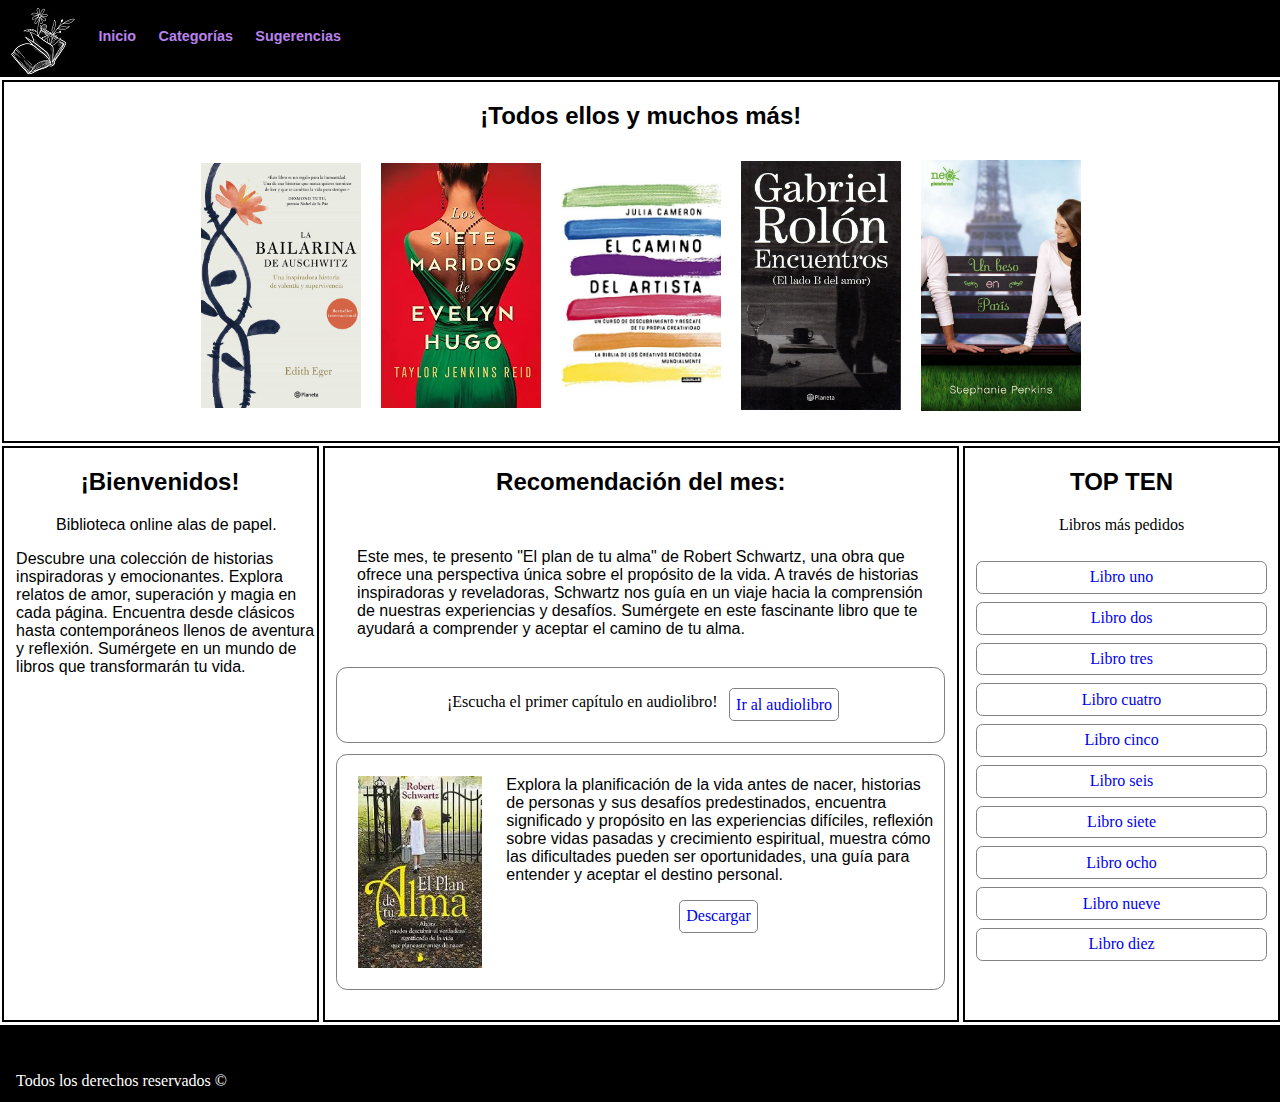
<file: bibliotecaVirtual-main/index.html>
<!DOCTYPE html>
<html lang="en">
<head>
    <meta charset="UTF-8">
    <meta name="viewport" content="width=device-width, initial-scale=1.0">
    <title>Document</title>
    <link rel="stylesheet" href="css/style.css">
    <link rel="stylesheet" href="css/galeria.css">
</head>
<body>
    <div class="container">
    <header class="header">
        
           
       
        
        <nav class="nav">
            
            <ul>
                <li> <img style="position:relative;bottom:1.3em;" src="img/fondos/logo1.jpg" alt="Logo"></li>
                <li><a href="index.html">Inicio</a></li>
                <li><a href="categ2.html">Categorías</a></li>
                <li><a href="recomendaciones.html">Sugerencias</a></li>
            </ul>
        </nav>
    </header>

   
    <div class="psicologia">
        <h2>Recomendación del mes:</h2>
        <p id="texto">
            Este mes, te presento "El plan de tu alma" de Robert Schwartz, una obra que ofrece una perspectiva única sobre el propósito de la vida. A través de historias inspiradoras y reveladoras, Schwartz nos guía en un viaje hacia la comprensión de nuestras experiencias y desafíos. Sumérgete en este fascinante libro que te ayudará a comprender y aceptar el camino de tu alma.
        </p>
        <div class="alapar" id="alaparok">
        <p id="textoAudilibro">¡Escucha el primer capítulo en audiolibro!</p>
        <p class="descargar" id="botonAudilibro"><a href="notas.html">Ir al audiolibro</a></p>
        </div>
        <div class="alapar">
          
            <img class="img" src="img/Espiritualidad/planAlma.jpg" alt="alas de hierro">
            
            <div>
              <p id="texto2">Explora la planificación de la vida antes de nacer, historias de personas y sus desafíos predestinados, encuentra significado y propósito en las experiencias difíciles, reflexión sobre vidas pasadas y crecimiento espiritual, muestra cómo las dificultades pueden ser oportunidades, una guía para entender y aceptar el destino personal.</p>
              <p class="descargar"><a href="pdf/espiritualidad/planAlma.pdf">Descargar</a></p>
            </div>
        </div>

      
    </div>

    <aside class="aside">
        <h2>TOP TEN</h2>
        <p>Libros más pedidos</p>
        <ul>
            <li><a href="libro1.html">Libro uno</a></li>
            <li><a href="libro2.html">Libro dos</a></li>
            <li><a href="libro3.html">Libro tres</a></li>
            <li><a href="libro4.html">Libro cuatro</a></li>
            <li><a href="libro5.html">Libro cinco</a></li>
            <li><a href="libro6.html">Libro seis</a></li>
            <li><a href="libro7.html">Libro siete</a></li>
            <li><a href="libro8.html">Libro ocho</a></li>
            <li><a href="libro9.html">Libro nueve</a></li>
            <li><a href="libro10.html">Libro diez</a></li>
        </ul>
    </aside>

    <div class="crecimiento">
        <h2>¡Bienvenidos!</h2>
        <p style="text-align: center;">Biblioteca online alas de papel.</p>
        <p>Descubre una colección de historias inspiradoras y emocionantes. Explora relatos de amor, superación y magia en cada página. Encuentra desde clásicos hasta contemporáneos llenos de aventura y reflexión. Sumérgete en un mundo de libros que transformarán tu vida.</p>
    </div>

    <div class="galeria">
        <h2>¡Todos ellos y muchos más!</h2>
        <div class="gallery">
            <div class="gallery-item">
                <img src="img/crecimiento/bailarina.jpg" alt="Imagen 1">
            </div>
            <div class="gallery-item">
                <img src="img/juveniles/evelynHugo.jpg" alt="Imagen 2">
            </div>
            <div class="gallery-item">
                <img src="img/juveniles/caminoArtista.jpg" alt="Imagen 3">
            </div>
            <div class="gallery-item">
                <img src="img/psicologia/Bamor.jpg" alt="Imagen 3">
            </div>
            <div class="gallery-item">
                <img src="img/romance/besoEnParis.jpg " alt="Imagen 3">
            </div>
       </div>
    
    </div>

    <footer class="footer">
       
       <p id="derechos">Todos los derechos reservados &#169</p>
        
    </footer>
    </div>
</body>
</html>
</file>
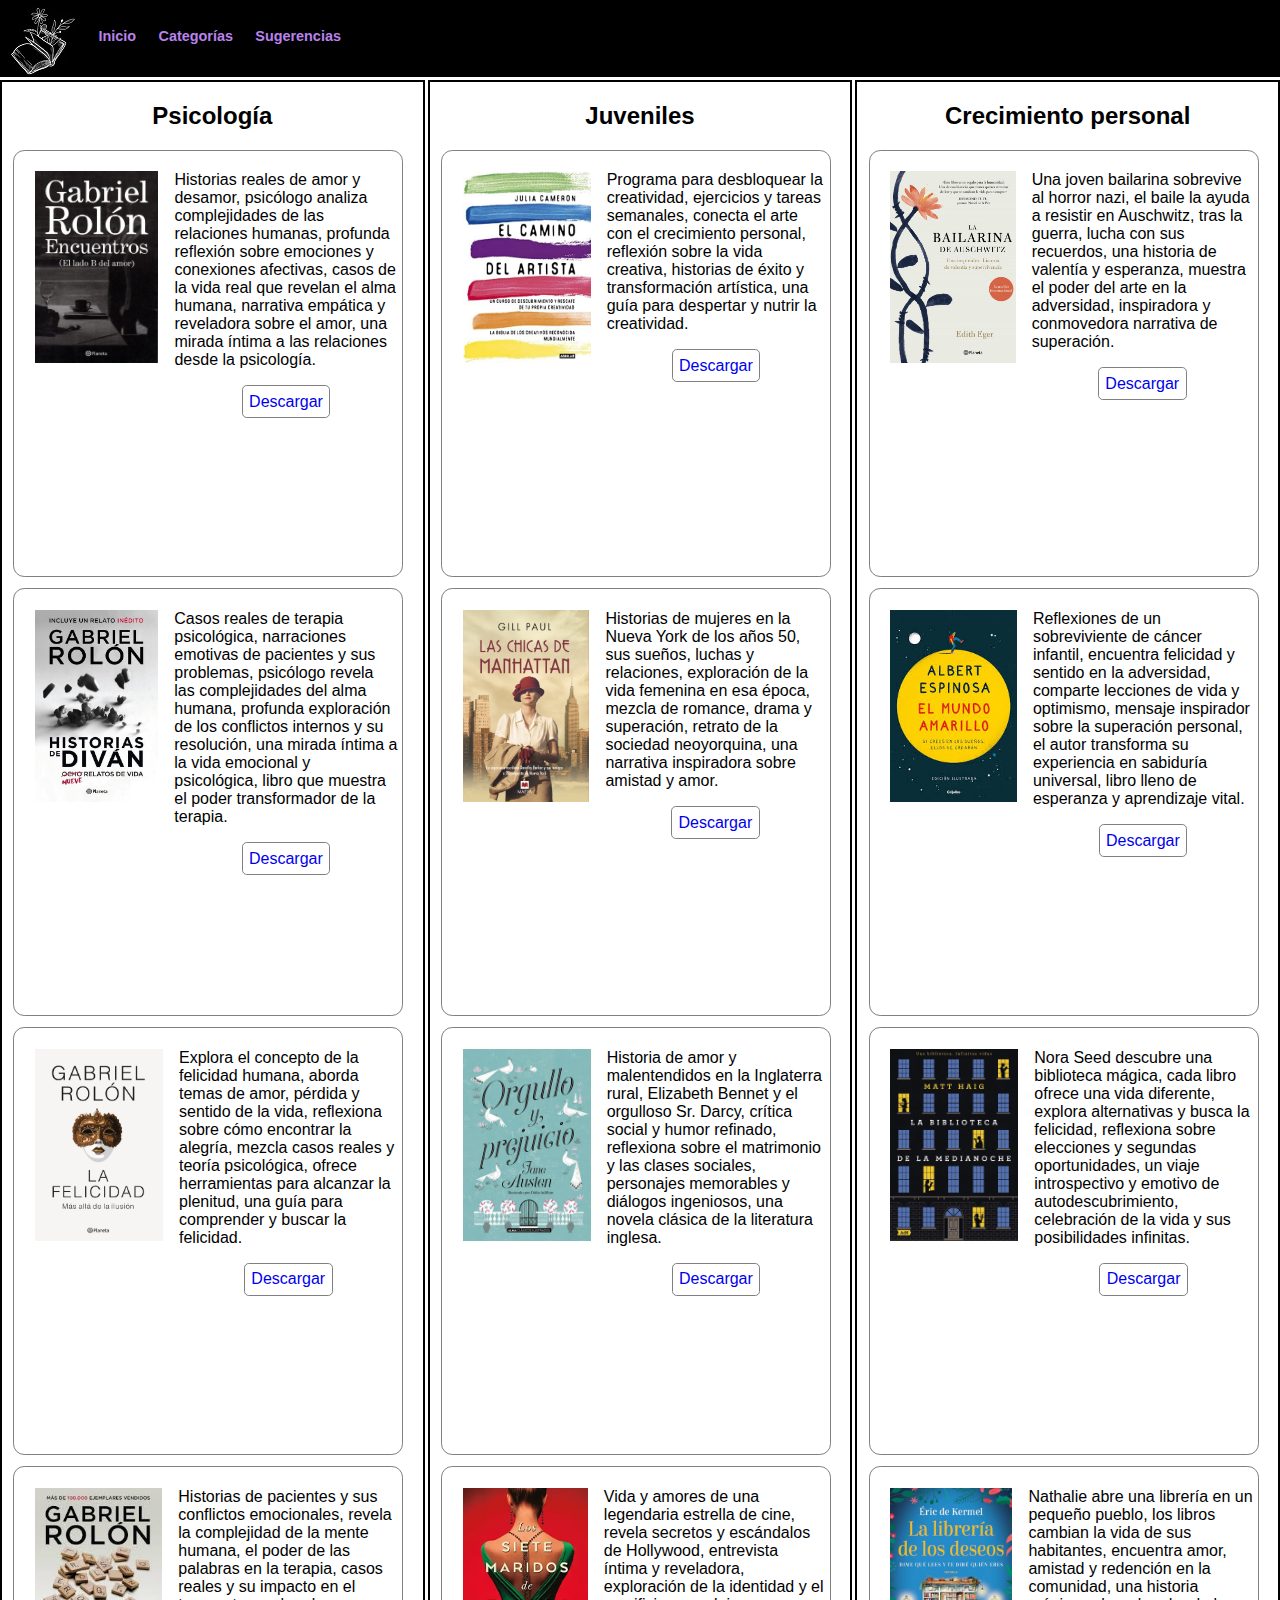
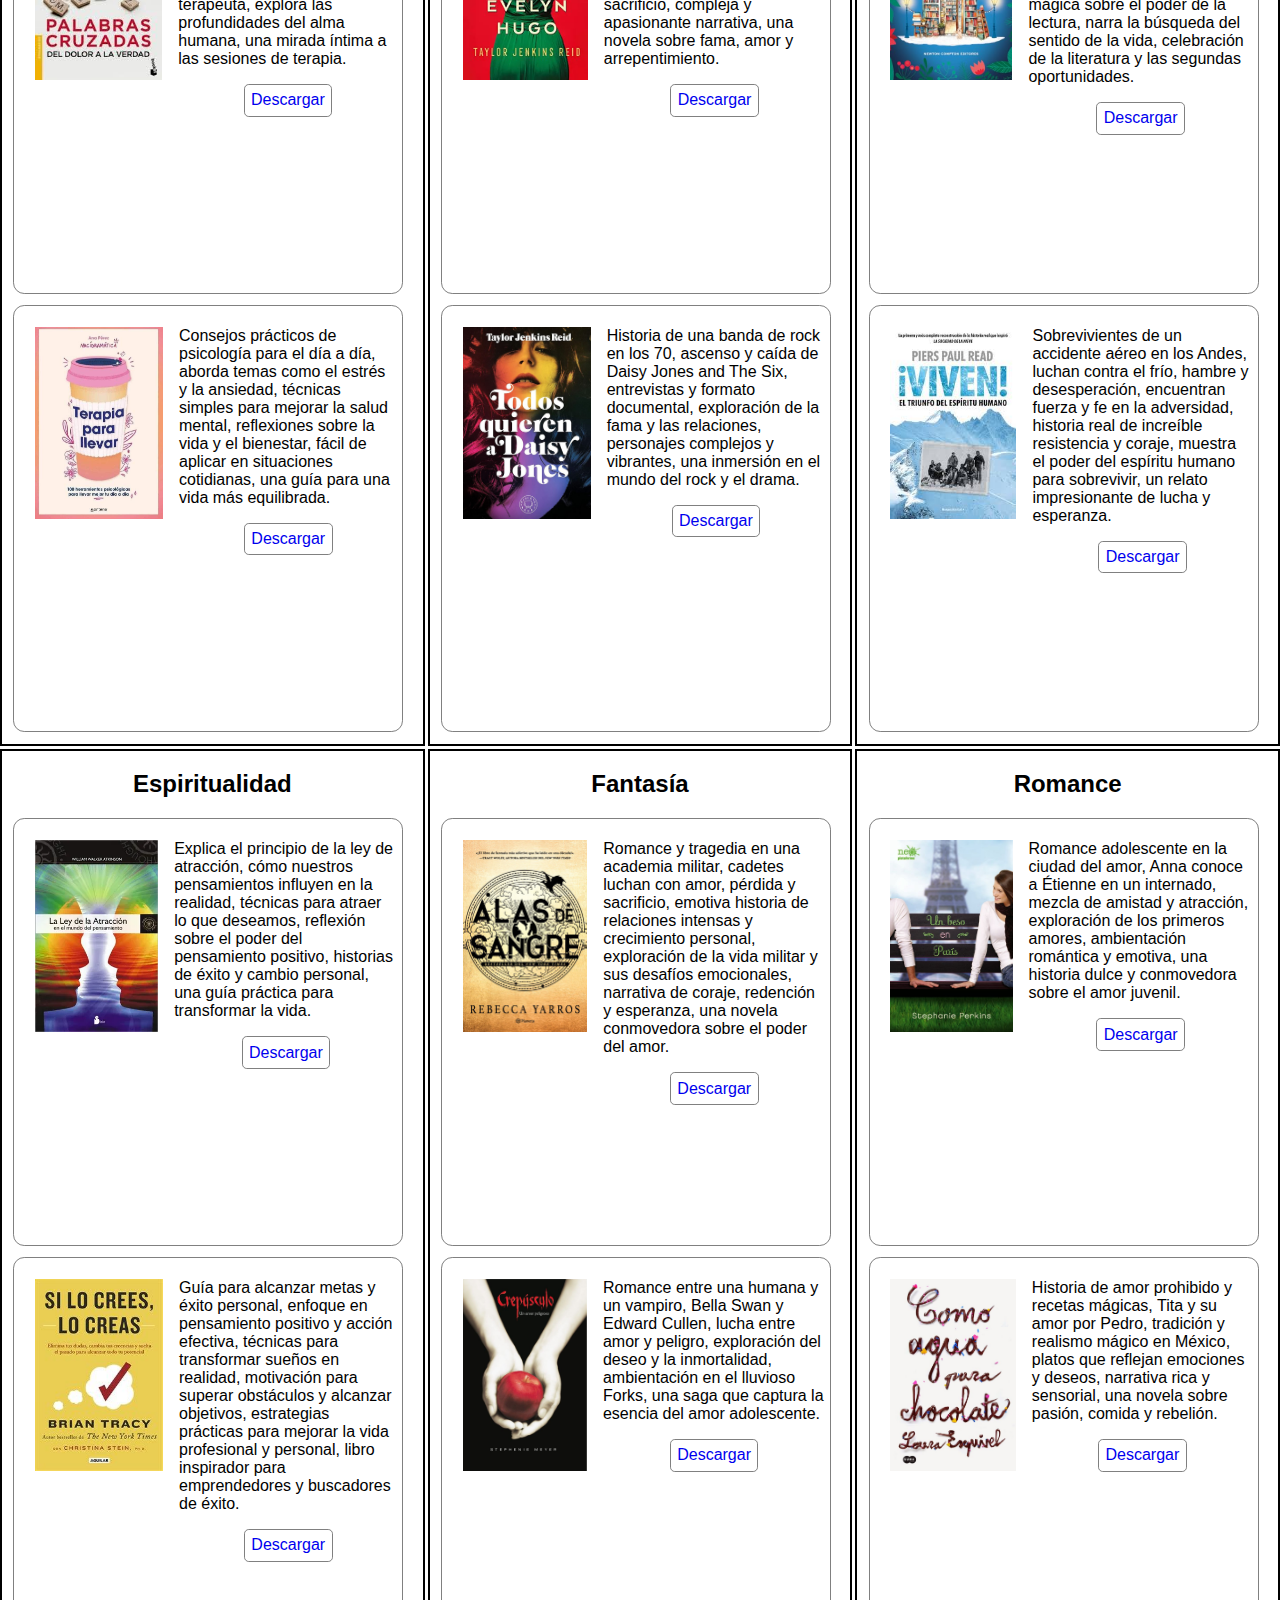
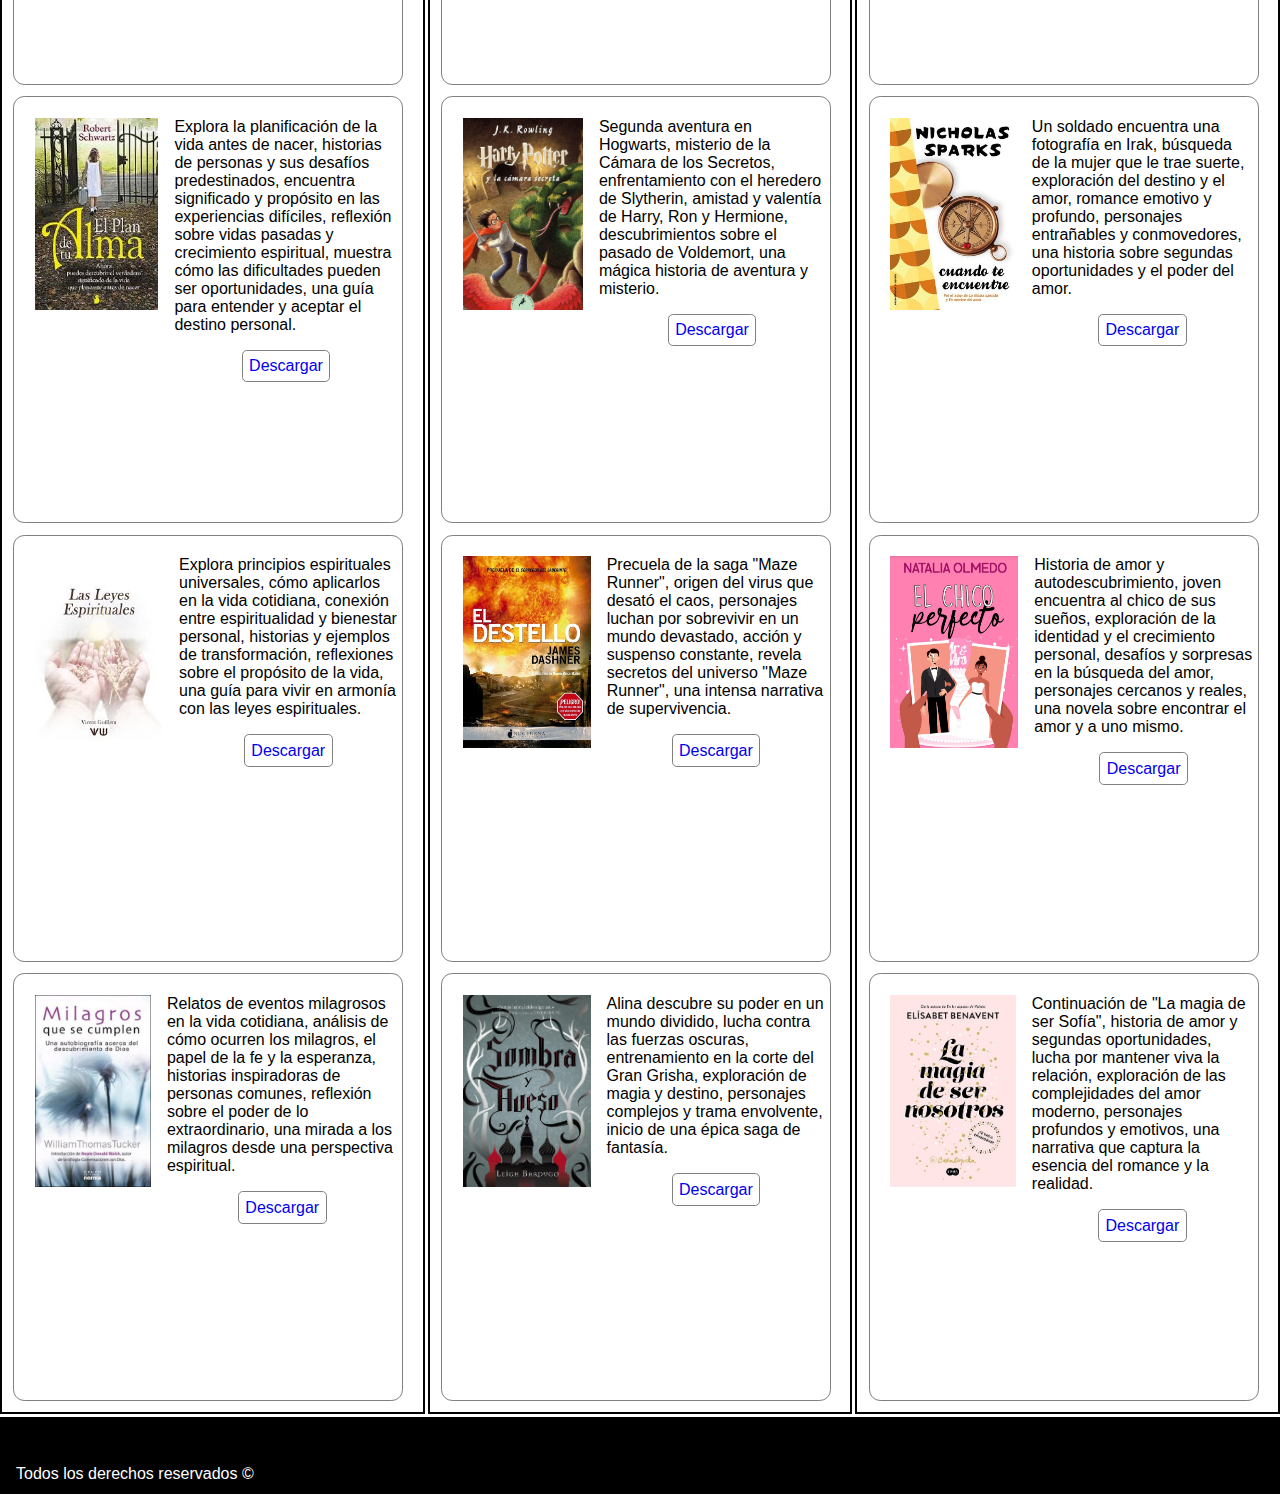
<file: bibliotecaVirtual-main/categ2.html>
<!DOCTYPE html>
<html lang="en">
<head>
    <meta charset="UTF-8">
    <meta name="viewport" content="width=device-width, initial-scale=1.0">
    <title>Document</title>
    <link rel="stylesheet" href="css/categ2Copia.css">
</head>
<body>
    <div class="container">
    <header class="header">
        <nav class="nav">
          <ul>
            <li> <img style="position:relative;bottom:1.3em;" src="img/fondos/logo1.jpg" alt="Logo"></li>
            <li><a href="index.html">Inicio</a></li>
            <li><a href="categ2.html">Categorías</a></li>
            <li><a href="recomendaciones.html">Sugerencias</a></li>
         </ul>
        </nav>
    </header>

   
    <div class="psicologia">
        <h2>Psicología</h2>
       

       <div class="alapar">

            <img class="img" src="img/psicologia/Bamor.jpg" alt="alas de hierro">
           
            <div>
              <p>Historias reales de amor y desamor, psicólogo analiza complejidades de las relaciones humanas, profunda reflexión sobre emociones y conexiones afectivas, casos de la vida real que revelan el alma humana, narrativa empática y reveladora sobre el amor, una mirada íntima a las relaciones desde la psicología.</p>
              <p class="descargar"><a href="pdf/psicologia/Encuentros El lado B del amor  Gabriel Rolon.pdf">Descargar</a></p>
            </div>
        </div>

           <div class="alapar">

            <img class="img" src="img/psicologia/hisDivan.jpg" alt="alas de hierro">
           
            <div>
              <p>Casos reales de terapia psicológica, narraciones emotivas de pacientes y sus problemas, psicólogo revela las complejidades del alma humana, profunda exploración de los conflictos internos y su resolución, una mirada íntima a la vida emocional y psicológica, libro que muestra el poder transformador de la terapia.</p>
              <p class="descargar"><a href="pdf/psicologia/Historias de diván ( PDFDrive ).pdf">Descargar</a></p>
            </div>
        </div>

        <div class="alapar">

            <img class="img" src="img/psicologia/laFelicidad.jpg" alt="alas de hierro">
           
            <div>
              <p>Explora el concepto de la felicidad humana, aborda temas de amor, pérdida y sentido de la vida, reflexiona sobre cómo encontrar la alegría, mezcla casos reales y teoría psicológica, ofrece herramientas para alcanzar la plenitud, una guía para comprender y buscar la felicidad.</p>
              <p class="descargar"><a href="pdf/psicologia/La felicidad.pdf">Descargar</a></p>
            </div>
        </div>

        <div class="alapar">

            <img class="img" src="img/psicologia/palabrasCruz.jpg" alt="alas de hierro">
           
            <div>
              <p>Historias de pacientes y sus conflictos emocionales, revela la complejidad de la mente humana, el poder de las palabras en la terapia, casos reales y su impacto en el terapeuta, explora las profundidades del alma humana, una mirada íntima a las sesiones de terapia.</p>
              <p class="descargar"><a href="pdf/psicologia/Palabras cruzadas  Gabriel Rolon.pdf">Descargar</a></p>
            </div>
        </div>

        <div class="alapar">

            <img class="img" src="img/psicologia/terpLlevar.jpg" alt="alas de hierro">
           
            <div>
              <p>Consejos prácticos de psicología para el día a día, aborda temas como el estrés y la ansiedad, técnicas simples para mejorar la salud mental, reflexiones sobre la vida y el bienestar, fácil de aplicar en situaciones cotidianas, una guía para una vida más equilibrada.</p>
              <p class="descargar"><a href="pdf/psicologia/Terapia para llevar -  Ana Pérez.pdf">Descargar</a></p>
            </div>
        </div>
    </div>

    <div class="espiritualidad">
        <h2>Espiritualidad</h2>
       

       <div class="alapar">

            <img class="img" src="img/Espiritualidad/leyatrpensam.webp" alt="alas de hierro">
           
            <div>
              <p>Explica el principio de la ley de atracción, cómo nuestros pensamientos influyen en la realidad, técnicas para atraer lo que deseamos, reflexión sobre el poder del pensamiento positivo, historias de éxito y cambio personal, una guía práctica para transformar la vida.</p>
              <p class="descargar"><a href="pdf/espiritualidad/leyAtracc.pdf">Descargar</a></p>
            </div>
        </div>

         <div class="alapar">

            <img class="img" src="img/Espiritualidad/creerCrear.jpg" alt="alas de hierro">
           
            <div>
              <p>Guía para alcanzar metas y éxito personal, enfoque en pensamiento positivo y acción efectiva, técnicas para transformar sueños en realidad, motivación para superar obstáculos y alcanzar objetivos, estrategias prácticas para mejorar la vida profesional y personal, libro inspirador para emprendedores y buscadores de éxito.</p>
              <p class="descargar"><a href="pdf/espiritualidad/creesCreas.pdf">Descargar</a></p>
            </div>
        </div>

        <div class="alapar">

            <img class="img" src="img/Espiritualidad/planAlma.jpg" alt="alas de hierro">
           
            <div>
              <p>Explora la planificación de la vida antes de nacer, historias de personas y sus desafíos predestinados, encuentra significado y propósito en las experiencias difíciles, reflexión sobre vidas pasadas y crecimiento espiritual, muestra cómo las dificultades pueden ser oportunidades, una guía para entender y aceptar el destino personal.</p>
              <p class="descargar"><a href="pdf/espiritualidad/planAlma.pdf">Descargar</a></p>
            </div>
        </div>

        <div class="alapar">

            <img class="img" src="img/Espiritualidad/leyesEsp.jpg" alt="alas de hierro">
           
            <div>
              <p>Explora principios espirituales universales, cómo aplicarlos en la vida cotidiana, conexión entre espiritualidad y bienestar personal, historias y ejemplos de transformación, reflexiones sobre el propósito de la vida, una guía para vivir en armonía con las leyes espirituales.</p>
              <p class="descargar"><a href="pdf/espiritualidad/lasLeyesEspir.pdf">Descargar</a></p>
            </div>
        </div>

        <div class="alapar">

            <img class="img" src="img/Espiritualidad/milagrosQseCumplen.jpg" alt="alas de hierro">
           
            <div>
              <p>Relatos de eventos milagrosos en la vida cotidiana, análisis de cómo ocurren los milagros, el papel de la fe y la esperanza, historias inspiradoras de personas comunes, reflexión sobre el poder de lo extraordinario, una mirada a los milagros desde una perspectiva espiritual.</p>
              <p class="descargar"><a href="pdf/espiritualidad/milagrCumpl.pdf">Descargar</a></p>
            </div>
        </div>
    </div>
    <div class="crecimiento">
        <h2>Crecimiento personal</h2>
        

        <div class="alapar">

            <img class="img" src="img/crecimiento/bailarina.jpg" alt="alas de hierro">
           
            <div>
              <p>Una joven bailarina sobrevive al horror nazi, el baile la ayuda a resistir en Auschwitz, tras la guerra, lucha con sus recuerdos, una historia de valentía y esperanza, muestra el poder del arte en la adversidad, inspiradora y conmovedora narrativa de superación.</p>
              <p class="descargar"><a href="pdf/crecimiento personal/bailarina.pdf">Descargar</a></p>
            </div>
        </div>

        <div class="alapar">

            <img class="img" src="img/crecimiento/mundoAmarillo.jpg" alt="alas de hierro">
           
            <div>
              <p>Reflexiones de un sobreviviente de cáncer infantil, encuentra felicidad y sentido en la adversidad, comparte lecciones de vida y optimismo, mensaje inspirador sobre la superación personal, el autor transforma su experiencia en sabiduría universal, libro lleno de esperanza y aprendizaje vital.</p>
              <p class="descargar"><a href="pdf/crecimiento personal/mundoAmarillo.pdf">Descargar</a></p>
            </div>
        </div>

        <div class="alapar">

            <img class="img" src="img/crecimiento/bibMed.jpg" alt="alas de hierro">
           
            <div>
              <p>Nora Seed descubre una biblioteca mágica, cada libro ofrece una vida diferente, explora alternativas y busca la felicidad, reflexiona sobre elecciones y segundas oportunidades, un viaje introspectivo y emotivo de autodescubrimiento, celebración de la vida y sus posibilidades infinitas.</p>
              <p class="descargar"><a href="pdf/crecimiento personal/bibMedianoche.pdf">Descargar</a></p>
            </div>
        </div>

        <div class="alapar">

            <img class="img" src="img/crecimiento/librerDeseos.jpg" alt="alas de hierro">
           
            <div>
              <p>Nathalie abre una librería en un pequeño pueblo, los libros cambian la vida de sus habitantes, encuentra amor, amistad y redención en la comunidad, una historia mágica sobre el poder de la lectura, narra la búsqueda del sentido de la vida, celebración de la literatura y las segundas oportunidades.</p>
              <p class="descargar"><a href="pdf/crecimiento personal/libDeseos.pdf">Descargar</a></p>
            </div>
        </div>

        <div class="alapar">

            <img class="img" src="img/crecimiento/viven.jpg" alt="alas de hierro">
           
            <div>
              <p>Sobrevivientes de un accidente aéreo en los Andes, luchan contra el frío, hambre y desesperación, encuentran fuerza y fe en la adversidad, historia real de increíble resistencia y coraje, muestra el poder del espíritu humano para sobrevivir, un relato impresionante de lucha y esperanza.</p>
              <p class="descargar"><a href="pdf/crecimiento personal/viven.pdf">Descargar</a></p>
            </div>
        </div>
    </div>
    <div class="finanzas">
        <h2>Juveniles</h2>
      

        <div class="alapar">

            <img class="img" src="img/juveniles/caminoArtista.jpg" alt="alas de hierro">
           
            <div>
              <p>Programa para desbloquear la creatividad, ejercicios y tareas semanales, conecta el arte con el crecimiento personal, reflexión sobre la vida creativa, historias de éxito y transformación artística, una guía para despertar y nutrir la creatividad.</p>
              <p class="descargar"><a href="pdf/finanzas--; juveniles/el-camino-del-artista-julia-cameron.pdf">Descargar</a></p>
            </div>
        </div>

        <div class="alapar">

            <img class="img" src="img/juveniles/chicaManhattan.jpg" alt="alas de hierro">
           
            <div>
              <p>Historias de mujeres en la Nueva York de los años 50, sus sueños, luchas y relaciones, exploración de la vida femenina en esa época, mezcla de romance, drama y superación, retrato de la sociedad neoyorquina, una narrativa inspiradora sobre amistad y amor.

              </p>
              <p class="descargar"><a href="pdf/finanzas--; juveniles/Las_chicas_de_Manhattan_-_Gill_Paul.pdf">Descargar</a></p>
            </div>
        </div>

        <div class="alapar">

            <img class="img" src="img/juveniles/orgulloPrej.jpg" alt="alas de hierro">
           
            <div>
              <p>Historia de amor y malentendidos en la Inglaterra rural, Elizabeth Bennet y el orgulloso Sr. Darcy, crítica social y humor refinado, reflexiona sobre el matrimonio y las clases sociales, personajes memorables y diálogos ingeniosos, una novela clásica de la literatura inglesa.</p>
              <p class="descargar"><a href="pdf/finanzas--; juveniles/Orgullo y Prejuicio Autor Jane Austen.pdf">Descargar</a></p>
            </div>
        </div>

        <div class="alapar">

            <img class="img" src="img/juveniles/evelynHugo.jpg" alt="alas de hierro">
           
            <div>
              <p>Vida y amores de una legendaria estrella de cine, revela secretos y escándalos de Hollywood, entrevista íntima y reveladora, exploración de la identidad y el sacrificio, compleja y apasionante narrativa, una novela sobre fama, amor y arrepentimiento.</p>
              <p class="descargar"><a href="pdf/finanzas--; juveniles/Taylor Jenkins Reid - Los siete maridos de Evelyn Hugo.pdf">Descargar</a></p>
            </div>
        </div>

        <div class="alapar">

            <img class="img" src="img/juveniles/daisyJones.jpg" alt="alas de hierro">
           
            <div>
              <p>Historia de una banda de rock en los 70, ascenso y caída de Daisy Jones and The Six, entrevistas y formato documental, exploración de la fama y las relaciones, personajes complejos y vibrantes, una inmersión en el mundo del rock y el drama.</p>
              <p class="descargar"><a href="pdf/finanzas--; juveniles/Todos quieren a Daisy Jones - Taylor Jenkins Reid.pdf">Descargar</a></p>
            </div>
        </div>
    </div>
    <div class="fantasia">
        <h2>Fantasía</h2>
       

        <div class="alapar">

            <img class="img" src="img/fantasia/alasDeSangre.jpg" alt="alas de hierro">
           
            <div>
              <p>Romance y tragedia en una academia militar, cadetes luchan con amor, pérdida y sacrificio, emotiva historia de relaciones intensas y crecimiento personal, exploración de la vida militar y sus desafíos emocionales, narrativa de coraje, redención y esperanza, una novela conmovedora sobre el poder del amor.</p>
              <p class="descargar"><a href="pdf/fantasia/Alas de sangre (Rebecca Yarros) (Z-Library).pdf">Descargar</a></p>
            </div>
        </div>

        <div class="alapar">

            <img class="img" src="img/fantasia/crespuculo.jpg" alt="alas de hierro">
           
            <div>
              <p>Romance entre una humana y un vampiro, Bella Swan y Edward Cullen, lucha entre amor y peligro, exploración del deseo y la inmortalidad, ambientación en el lluvioso Forks, una saga que captura la esencia del amor adolescente.</p>
              <p class="descargar"><a href="pdf/fantasia/crepusculo.pdf">Descargar</a></p>
            </div>
        </div>

        <div class="alapar">

            <img class="img" src="img/fantasia/hpcamarasec.jpg" alt="alas de hierro">
           
            <div>
              <p>Segunda aventura en Hogwarts, misterio de la Cámara de los Secretos, enfrentamiento con el heredero de Slytherin, amistad y valentía de Harry, Ron y Hermione, descubrimientos sobre el pasado de Voldemort, una mágica historia de aventura y misterio.</p>
              <p class="descargar"><a href="pdf/fantasia/HARRY POTTER Y LA CAMARA SECRETA.pdf">Descargar</a></p>
            </div>
        </div>

        <div class="alapar">

            <img class="img" src="img/fantasia/jamesDelDestello.jpg" alt="alas de hierro">
           
            <div>
              <p>Precuela de la saga "Maze Runner", origen del virus que desató el caos, personajes luchan por sobrevivir en un mundo devastado, acción y suspenso constante, revela secretos del universo "Maze Runner", una intensa narrativa de supervivencia.</p>
              <p class="descargar"><a href="pdf/fantasia/James Dashner - El corredor del laberinto 0.5. El Destello.pdf">Descargar</a></p>
            </div>
        </div>

        <div class="alapar">

            <img class="img" src="img/fantasia/SombraYHueso.jpg" alt="alas de hierro">
           
            <div>
              <p>Alina descubre su poder en un mundo dividido, lucha contra las fuerzas oscuras, entrenamiento en la corte del Gran Grisha, exploración de magia y destino, personajes complejos y trama envolvente, inicio de una épica saga de fantasía.</p>
              <p class="descargar"><a href="pdf/fantasia/Sombra y hueso - Leigh Bardugo.pdf">Descargar</a></p>
            </div>
        </div>
    </div>
    <div class="romance">
        <h2>Romance</h2>
        

        <div class="alapar">

            <img class="img" src="img/romance/besoEnParis.jpg" alt="alas de hierro">
           
            <div>
              <p>Romance adolescente en la ciudad del amor, Anna conoce a Étienne en un internado, mezcla de amistad y atracción, exploración de los primeros amores, ambientación romántica y emotiva, una historia dulce y conmovedora sobre el amor juvenil.</p>
              <p class="descargar"><a href="pdf/romance/Un beso en Paris - Stephanie Perkins.pdf">Descargar</a></p>
            </div>
        </div>

        <div class="alapar">

            <img class="img" src="img/romance/aguaChocol.jpg" alt="alas de hierro">
           
            <div>
              <p>Historia de amor prohibido y recetas mágicas, Tita y su amor por Pedro, tradición y realismo mágico en México, platos que reflejan emociones y deseos, narrativa rica y sensorial, una novela sobre pasión, comida y rebelión.</p>
              <p class="descargar"><a href="pdf/romance/Como agua para chocolate.pdf">Descargar</a></p>
            </div>
        </div>

        <div class="alapar">

            <img class="img" src="img/romance/cuandoEncuentreNich.jpg" alt="alas de hierro">
           
            <div>
              <p>Un soldado encuentra una fotografía en Irak, búsqueda de la mujer que le trae suerte, exploración del destino y el amor, romance emotivo y profundo, personajes entrañables y conmovedores, una historia sobre segundas oportunidades y el poder del amor.</p>
              <p class="descargar"><a href="pdf/romance/Cuando te encuentre - Nicholas Sparks 1.pdf">Descargar</a></p>
            </div>
        </div>

        <div class="alapar">

            <img class="img" src="img/romance/chicoPerfecto.png" alt="alas de hierro">
           
            <div>
              <p>Historia de amor y autodescubrimiento, joven encuentra al chico de sus sueños, exploración de la identidad y el crecimiento personal, desafíos y sorpresas en la búsqueda del amor, personajes cercanos y reales, una novela sobre encontrar el amor y a uno mismo.</p>
              <p class="descargar"><a href="pdf/romance/El chico perfecto - Natalia Olmedo.pdf">Descargar</a></p>
            </div>
        </div>

        <div class="alapar">

            <img class="img" src="img/romance/magiaSerNos.jpg" alt="alas de hierro">
           
            <div>
              <p>Continuación de "La magia de ser Sofía", historia de amor y segundas oportunidades, lucha por mantener viva la relación, exploración de las complejidades del amor moderno, personajes profundos y emotivos, una narrativa que captura la esencia del romance y la realidad.</p>
              <p class="descargar"><a href="pdf/romance/La magia de ser nosotros - Elisabet Benavent.pdf">Descargar</a></p>
            </div>
        </div>
    </div>
    <footer class="footer">
      <p>Todos los derechos reservados &#169</p>
    </footer>
    </div>
</body>
</html>
</file>
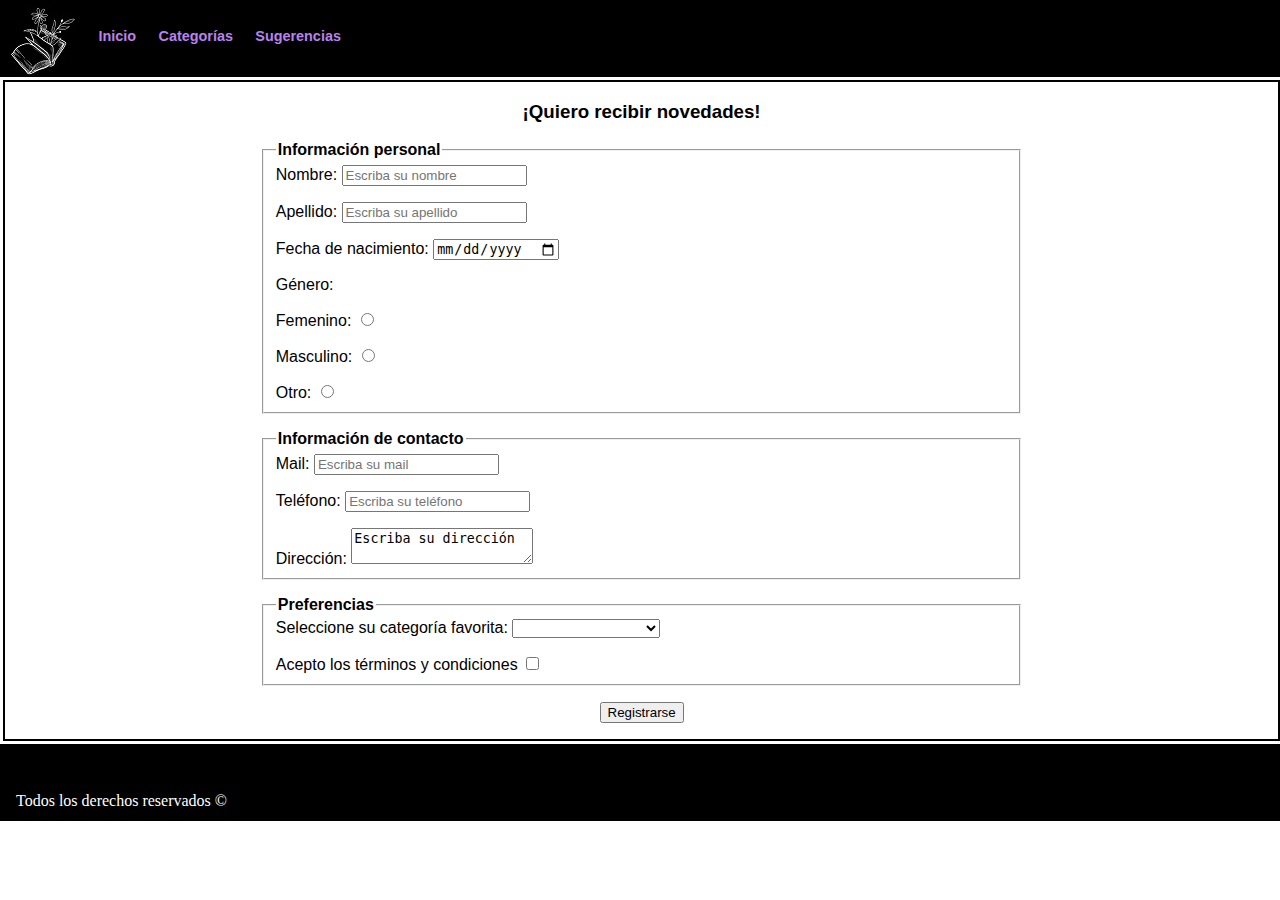
<file: bibliotecaVirtual-main/formulario.html>
<!DOCTYPE html>
<html lang="en">
<head>
    <meta charset="UTF-8">
    <meta name="viewport" content="width=device-width, initial-scale=1.0">
    <title>Document</title>
    <link rel="stylesheet" href="css/formulario.css">
    <script src="js/validaciones.js"></script>
</head>
<body>
    <div class="container">

        
        <header class="header">
            <nav class="nav">
              <ul>
                <li> <img style="position:relative;bottom:1.3em;" src="img/fondos/logo1.jpg" alt="Logo"></li>
                <li><a href="index.html">Inicio</a></li>
                <li><a href="categ2.html">Categorías</a></li>
                <li><a href="recomendaciones.html">Sugerencias</a></li>
            </ul>
            </nav>
        </header>

   

    <div class="psicologia">
        <div class="centrar">
<form class="form" method="get" action="formulario.php" name="fvalida">
        <h3>¡Quiero recibir novedades!</h3>   

        <!--Información personal-->

    <fieldset>
    <legend>Información personal</legend>
    <label for="nombre">Nombre:</label>
    <input type="text" placeholder="Escriba su nombre" id="nombre">
    <p></p>
    <label for="apellido">Apellido:</label>
    <input type="text" id="apellido" placeholder="Escriba su apellido">
    <p></p>
    <label for="fecha">Fecha de nacimiento:</label>
    <input type="date" id="fecha">
    <p></p>
    <label>Género:</label>
    <p></p>
    <label for="radio_f">Femenino:</label>
    <input type="radio" id="radio_f">
    <p></p>
    <label for="radio_m">Masculino:</label>
    <input type="radio" id="radio_m">
    <p></p>
    <label for="radio_o">Otro:</label>
    <input type="radio" id="radio_o">
    </fieldset>
    <p></p>
    
    <!--información de contacto-->
    
    <fieldset>
    <legend>Información de contacto</legend>
    <label for="mail">Mail:</label>
    <input type="email" id="mail" placeholder="Escriba su mail">
    <label id="sp0">*</label>
    <p></p>
    <label>Teléfono:</label>
    <input type="tel" id="telefono" placeholder="Escriba su teléfono">
    <p></p>
    <label for="direccion">Dirección:</label>
    <textarea id="direccion">Escriba su dirección</textarea>
    </fieldset>
    <p></p>
    
    <!--preferencias-->
    
    <fieldset>
    <legend>Preferencias</legend>
    <label for="selector">Seleccione su categoría favorita:</label>
    <select id="selector">
    <option></option>    
    <option>Romance</option>
    <option>Juvenil</option>
    <option>Espiritualidad</option>
    <option>Fantasía</option>
    <option>Psicología</option>
    <option>Crecimiento personal</option>
    </select>
    <label id="sp1">*</label>
    <p></p>
    <label for="acepto">Acepto los términos y condiciones</label>
    <input type="checkbox" id="acepto">
    <label id="sp2">*</label>
    </fieldset>
    <p></p>
    <button type="button" onclick="valida()">Registrarse</button>
    <p></p>
</form>
    </div>
    </div>
    <footer class="footer">
        <p>Todos los derechos reservados &#169</p>
    </footer>

    </div>
</body>
</html>
</file>
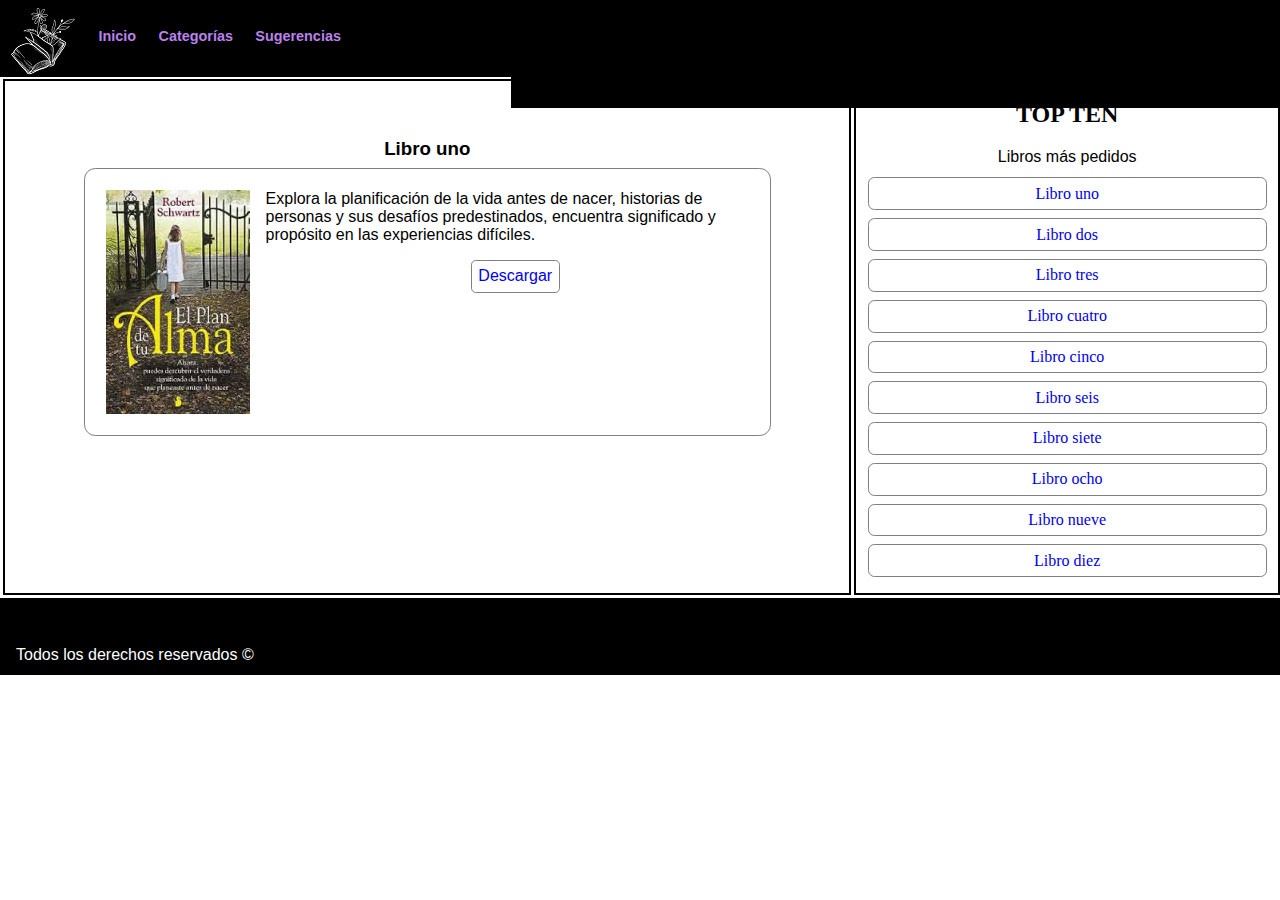
<file: bibliotecaVirtual-main/libro1.html>
<!DOCTYPE html>
<html lang="en">
<head>
    <meta charset="UTF-8">
    <meta name="viewport" content="width=device-width, initial-scale=1.0">
    <title>Document</title>
    <link rel="stylesheet" href="css/libro1.css">
</head>
<body>
    <div class="container">

        
        <header class="header">
            <nav class="nav">
              <ul>
                <li> <img style="position:relative;bottom:1.3em;" src="img/fondos/logo1.jpg" alt="Logo"></li>
                <li><a href="index.html">Inicio</a></li>
                <li><a href="categ2.html">Categorías</a></li>
                <li><a href="recomendaciones.html">Sugerencias</a></li>
            </ul>
            </nav>
        </header>

        <aside class="aside">
            <h2>TOP TEN</h2>
            <p>Libros más pedidos</p>
            <ul>
                <li><a href="libro1.html">Libro uno</a></li>
                <li><a href="libro2.html">Libro dos</a></li>
                <li><a href="libro3.html">Libro tres</a></li>
                <li><a href="libro4.html">Libro cuatro</a></li>
                <li><a href="libro5.html">Libro cinco</a></li>
                <li><a href="libro6.html">Libro seis</a></li>
                <li><a href="libro7.html">Libro siete</a></li>
                <li><a href="libro8.html">Libro ocho</a></li>
                <li><a href="libro9.html">Libro nueve</a></li>
                <li><a href="libro10.html">Libro diez</a></li>
            </ul>
        </aside>

   
    
    <div class="psicologia">
        <h3 class="titulo-libro">Libro uno</h3>
        <div class="centrar">
       
            <div class="alapar">
                
                <img class="img" src="img/Espiritualidad/planAlma.jpg" alt="alas de hierro">
               
                <div>
                  <p>Explora la planificación de la vida antes de nacer, historias de personas y sus desafíos predestinados, encuentra significado y propósito en las experiencias difíciles.</p>
                  <p class="descargar"><a href="pdf/espiritualidad/planAlma.pdf">Descargar</a></p>
                </div>
            </div>
    </div>
    </div>
    <footer class="footer">
        <p>Todos los derechos reservados &#169</p>
    </footer>

    </div>
</body>
</html>
</file>
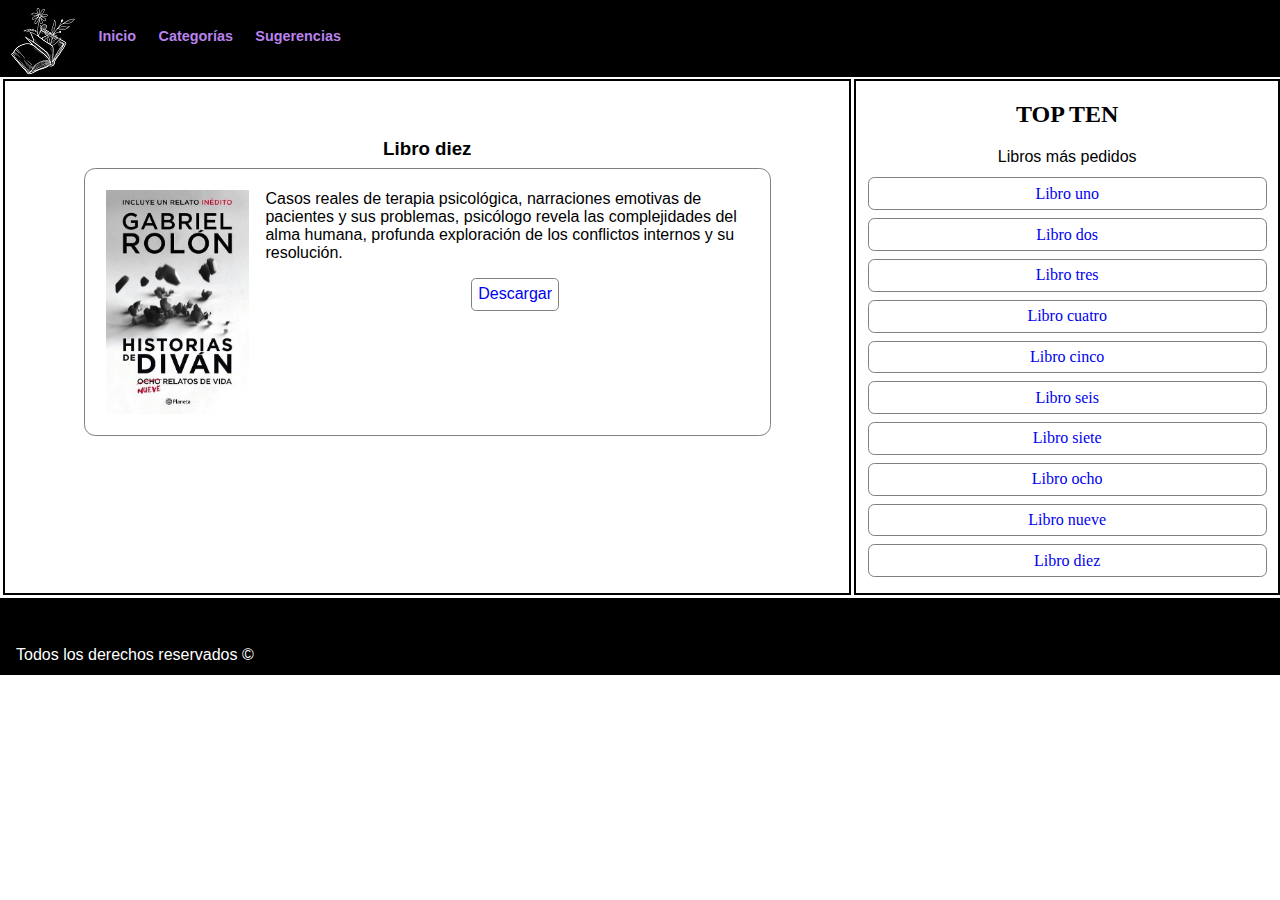
<file: bibliotecaVirtual-main/libro10.html>
<!DOCTYPE html>
<html lang="en">
<head>
    <meta charset="UTF-8">
    <meta name="viewport" content="width=device-width, initial-scale=1.0">
    <title>Document</title>
    <link rel="stylesheet" href="css/libro1.css">
</head>
<body>
    <div class="container">

        
        <header class="header">
            <nav class="nav">
              <ul>
                <li> <img style="position:relative;bottom:1.3em;" src="img/fondos/logo1.jpg" alt="Logo"></li>
                <li><a href="index.html">Inicio</a></li>
                <li><a href="categ2.html">Categorías</a></li>
                <li><a href="recomendaciones.html">Sugerencias</a></li>
             </ul>
            </nav>
        </header>

        <aside class="aside">
            <h2>TOP TEN</h2>
            <p>Libros más pedidos</p>
            <ul>
                <li><a href="libro1.html">Libro uno</a></li>
                <li><a href="libro2.html">Libro dos</a></li>
                <li><a href="libro3.html">Libro tres</a></li>
                <li><a href="libro4.html">Libro cuatro</a></li>
                <li><a href="libro5.html">Libro cinco</a></li>
                <li><a href="libro6.html">Libro seis</a></li>
                <li><a href="libro7.html">Libro siete</a></li>
                <li><a href="libro8.html">Libro ocho</a></li>
                <li><a href="libro9.html">Libro nueve</a></li>
                <li><a href="libro10.html">Libro diez</a></li>
            </ul>
        </aside>
    
    <div class="psicologia">
        <h3 class="titulo-libro">Libro diez</h3>
        <div class="centrar">
       
            <div class="alapar">
                
                <img class="img" src="img/psicologia/hisDivan.jpg" alt="alas de hierro">
               
                <div>
                  <p>Casos reales de terapia psicológica, narraciones emotivas de pacientes y sus problemas, psicólogo revela las complejidades del alma humana, profunda exploración de los conflictos internos y su resolución.</p>
                  <p class="descargar"><a href="pdf/psicologia/Historias de diván ( PDFDrive ).pdf">Descargar</a></p>
                </div>
            </div>
    </div>
    </div>
    <footer class="footer">
        <p>Todos los derechos reservados &#169</p>
    </footer>

    </div>
</body>
</html>
</file>
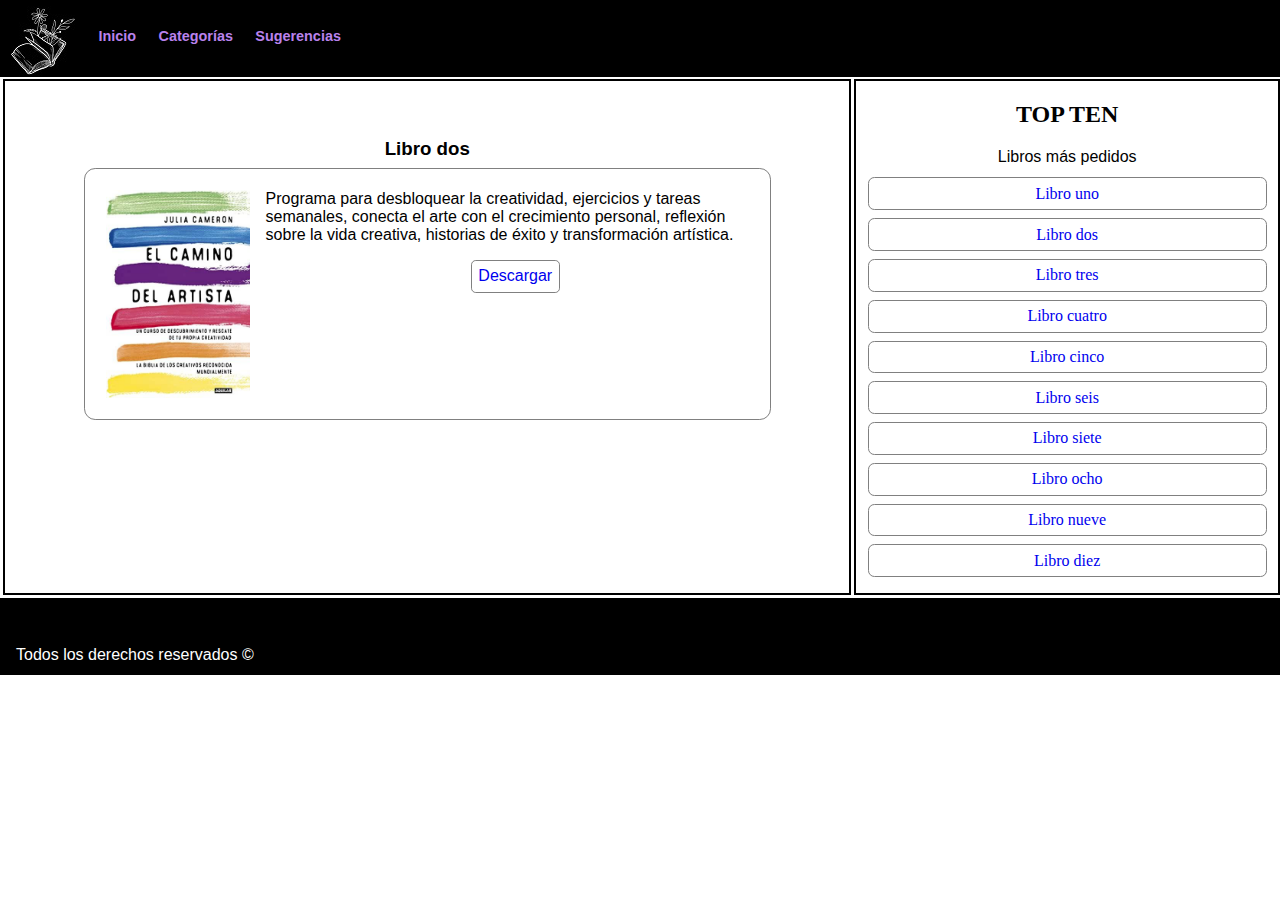
<file: bibliotecaVirtual-main/libro2.html>
<!DOCTYPE html>
<html lang="en">
<head>
    <meta charset="UTF-8">
    <meta name="viewport" content="width=device-width, initial-scale=1.0">
    <title>Document</title>
    <link rel="stylesheet" href="css/libro1.css">
</head>
<body>
    <div class="container">

        
        <header class="header">
            <nav class="nav">
              <ul>
                <li> <img style="position:relative;bottom:1.3em;" src="img/fondos/logo1.jpg" alt="Logo"></li>
                <li><a href="index.html">Inicio</a></li>
                <li><a href="categ2.html">Categorías</a></li>
                <li><a href="recomendaciones.html">Sugerencias</a></li>
            </ul>
            </nav>
        </header>

        <aside class="aside">
            <h2>TOP TEN</h2>
            <p>Libros más pedidos</p>
            <ul>
                <li><a href="libro1.html">Libro uno</a></li>
                <li><a href="libro2.html">Libro dos</a></li>
                <li><a href="libro3.html">Libro tres</a></li>
                <li><a href="libro4.html">Libro cuatro</a></li>
                <li><a href="libro5.html">Libro cinco</a></li>
                <li><a href="libro6.html">Libro seis</a></li>
                <li><a href="libro7.html">Libro siete</a></li>
                <li><a href="libro8.html">Libro ocho</a></li>
                <li><a href="libro9.html">Libro nueve</a></li>
                <li><a href="libro10.html">Libro diez</a></li>
            </ul>
        </aside>

   
    
    <div class="psicologia">
        <h3 class="titulo-libro">Libro dos</h3>
        <div class="centrar">
       
            <div class="alapar">
                
                <img id="camArt" src="img/juveniles/caminoArtista.jpg" alt="alas de hierro">
               
                <div>
                  <p>Programa para desbloquear la creatividad, ejercicios y tareas semanales, conecta el arte con el crecimiento personal, reflexión sobre la vida creativa, historias de éxito y transformación artística.</p>
                  <p class="descargar"><a href="pdf/finanzas--; juveniles/el-camino-del-artista-julia-cameron.pdf">Descargar</a></p>
                </div>
            </div>
    </div>
    </div>
    <footer class="footer">
        <p>Todos los derechos reservados &#169</p>
    </footer>

    </div>
</body>
</html>
</file>
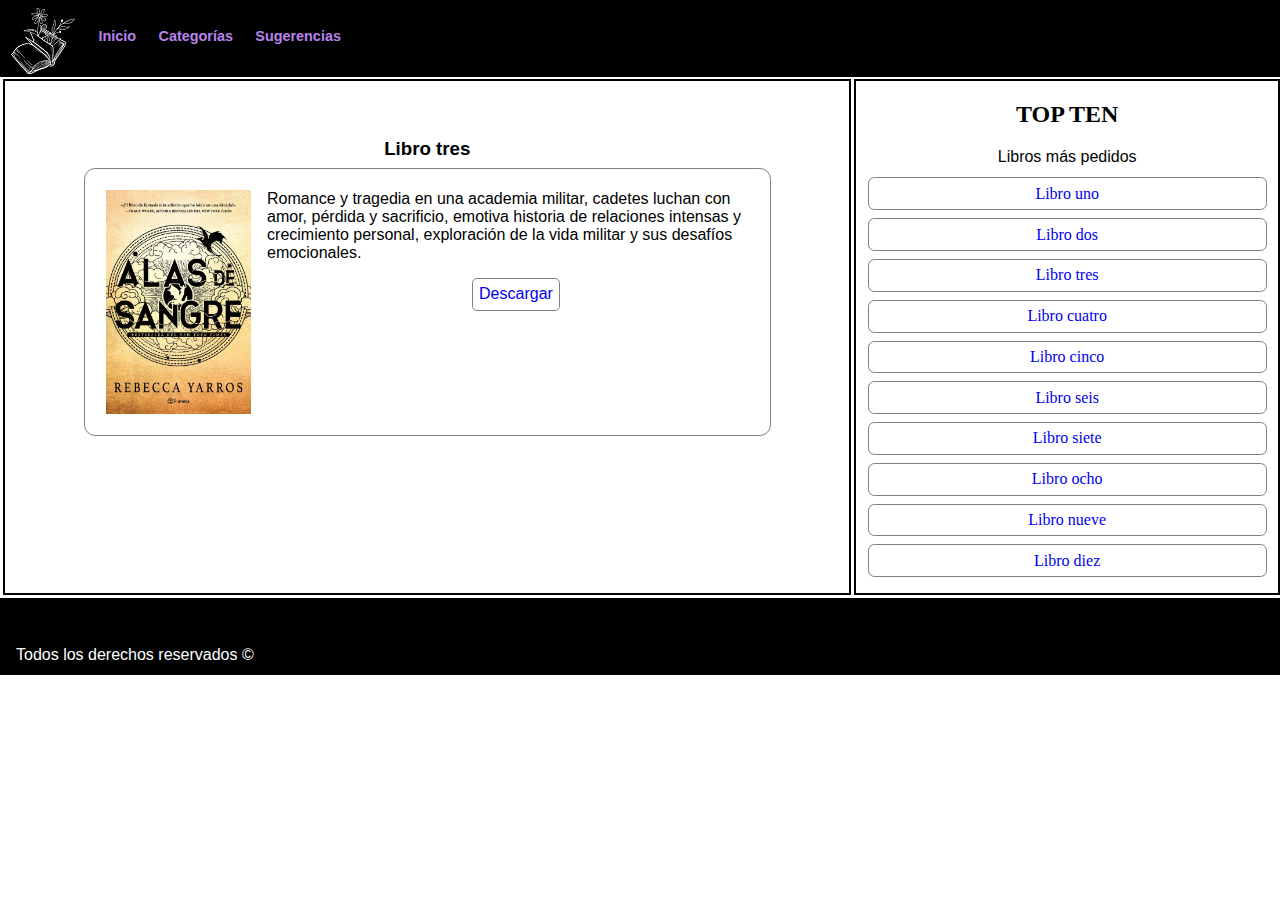
<file: bibliotecaVirtual-main/libro3.html>
<!DOCTYPE html>
<html lang="en">
<head>
    <meta charset="UTF-8">
    <meta name="viewport" content="width=device-width, initial-scale=1.0">
    <title>Document</title>
    <link rel="stylesheet" href="css/libro1.css">
</head>
<body>
    <div class="container">

        
        <header class="header">
            <nav class="nav">
              <ul>
                <li> <img style="position:relative;bottom:1.3em;" src="img/fondos/logo1.jpg" alt="Logo"></li>
                <li><a href="index.html">Inicio</a></li>
                <li><a href="categ2.html">Categorías</a></li>
                <li><a href="recomendaciones.html">Sugerencias</a></li>
            </ul>
            </nav>
        </header>

        <aside class="aside">
            <h2>TOP TEN</h2>
            <p>Libros más pedidos</p>
            <ul>
                <li><a href="libro1.html">Libro uno</a></li>
                <li><a href="libro2.html">Libro dos</a></li>
                <li><a href="libro3.html">Libro tres</a></li>
                <li><a href="libro4.html">Libro cuatro</a></li>
                <li><a href="libro5.html">Libro cinco</a></li>
                <li><a href="libro6.html">Libro seis</a></li>
                <li><a href="libro7.html">Libro siete</a></li>
                <li><a href="libro8.html">Libro ocho</a></li>
                <li><a href="libro9.html">Libro nueve</a></li>
                <li><a href="libro10.html">Libro diez</a></li>
            </ul>
        </aside>
    
    <div class="psicologia">
        <h3 class="titulo-libro">Libro tres</h3>
        <div class="centrar">
       
            <div class="alapar">
                
                <img class="img" src="img/fantasia/alasDeSangre.jpg" alt="alas de hierro">
               
                <div>
                  <p>Romance y tragedia en una academia militar, cadetes luchan con amor, pérdida y sacrificio, emotiva historia de relaciones intensas y crecimiento personal, exploración de la vida militar y sus desafíos emocionales.</p>
                  <p class="descargar"><a  target="_blank" href="pdf/fantasia/Alas de sangre (Rebecca Yarros) (Z-Library).pdf">Descargar</a></p>
                </div>
            </div>
    </div>
    </div>
    <footer class="footer">
        <p>Todos los derechos reservados &#169</p>
    </footer>

    </div>
</body>
</html>
</file>
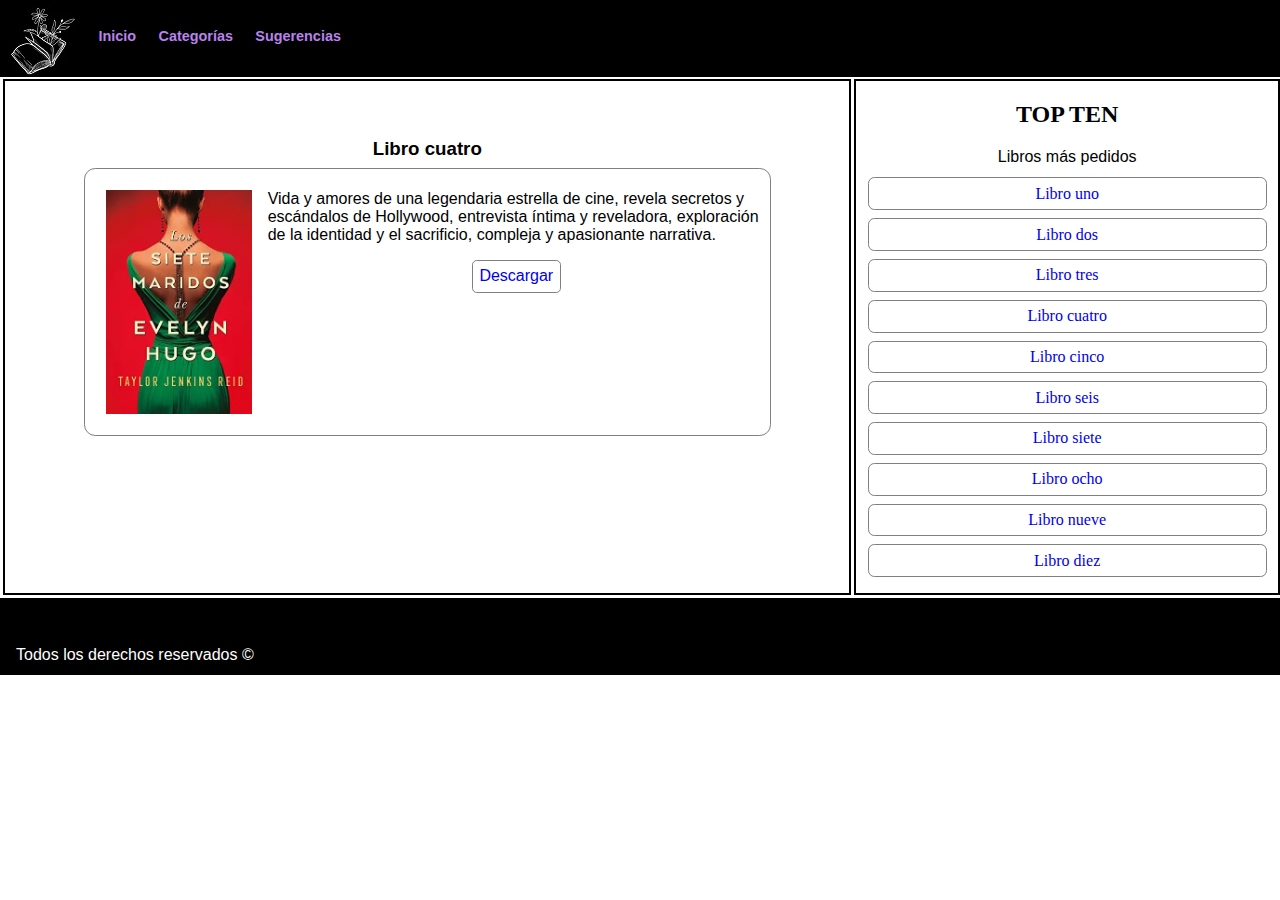
<file: bibliotecaVirtual-main/libro4.html>
<!DOCTYPE html>
<html lang="en">
<head>
    <meta charset="UTF-8">
    <meta name="viewport" content="width=device-width, initial-scale=1.0">
    <title>Document</title>
    <link rel="stylesheet" href="css/libro1.css">
</head>
<body>
    <div class="container">

        
        <header class="header">
            <nav class="nav">
              <ul>
                <li> <img style="position:relative;bottom:1.3em;" src="img/fondos/logo1.jpg" alt="Logo"></li>
                <li><a href="index.html">Inicio</a></li>
                <li><a href="categ2.html">Categorías</a></li>
                <li><a href="recomendaciones.html">Sugerencias</a></li>
             </ul>
            </nav>
        </header>

        <aside class="aside">
            <h2>TOP TEN</h2>
            <p>Libros más pedidos</p>
            <ul>
                <li><a href="libro1.html">Libro uno</a></li>
                <li><a href="libro2.html">Libro dos</a></li>
                <li><a href="libro3.html">Libro tres</a></li>
                <li><a href="libro4.html">Libro cuatro</a></li>
                <li><a href="libro5.html">Libro cinco</a></li>
                <li><a href="libro6.html">Libro seis</a></li>
                <li><a href="libro7.html">Libro siete</a></li>
                <li><a href="libro8.html">Libro ocho</a></li>
                <li><a href="libro9.html">Libro nueve</a></li>
                <li><a href="libro10.html">Libro diez</a></li>
            </ul>
        </aside>
    
    <div class="psicologia">
        <h3 class="titulo-libro">Libro cuatro</h3>
        <div class="centrar">
       
            <div class="alapar">
                
                <img class="img" src="img/juveniles/evelynHugo.jpg" alt="alas de hierro">
               
                <div>
                  <p>Vida y amores de una legendaria estrella de cine, revela secretos y escándalos de Hollywood, entrevista íntima y reveladora, exploración de la identidad y el sacrificio, compleja y apasionante narrativa.</p>
                  <p class="descargar"><a href="pdf/finanzas--; juveniles/Taylor Jenkins Reid - Los siete maridos de Evelyn Hugo.pdf">Descargar</a></p>
                </div>
            </div>
    </div>
    </div>
    <footer class="footer">
        <p>Todos los derechos reservados &#169</p>
    </footer>

    </div>
</body>
</html>
</file>
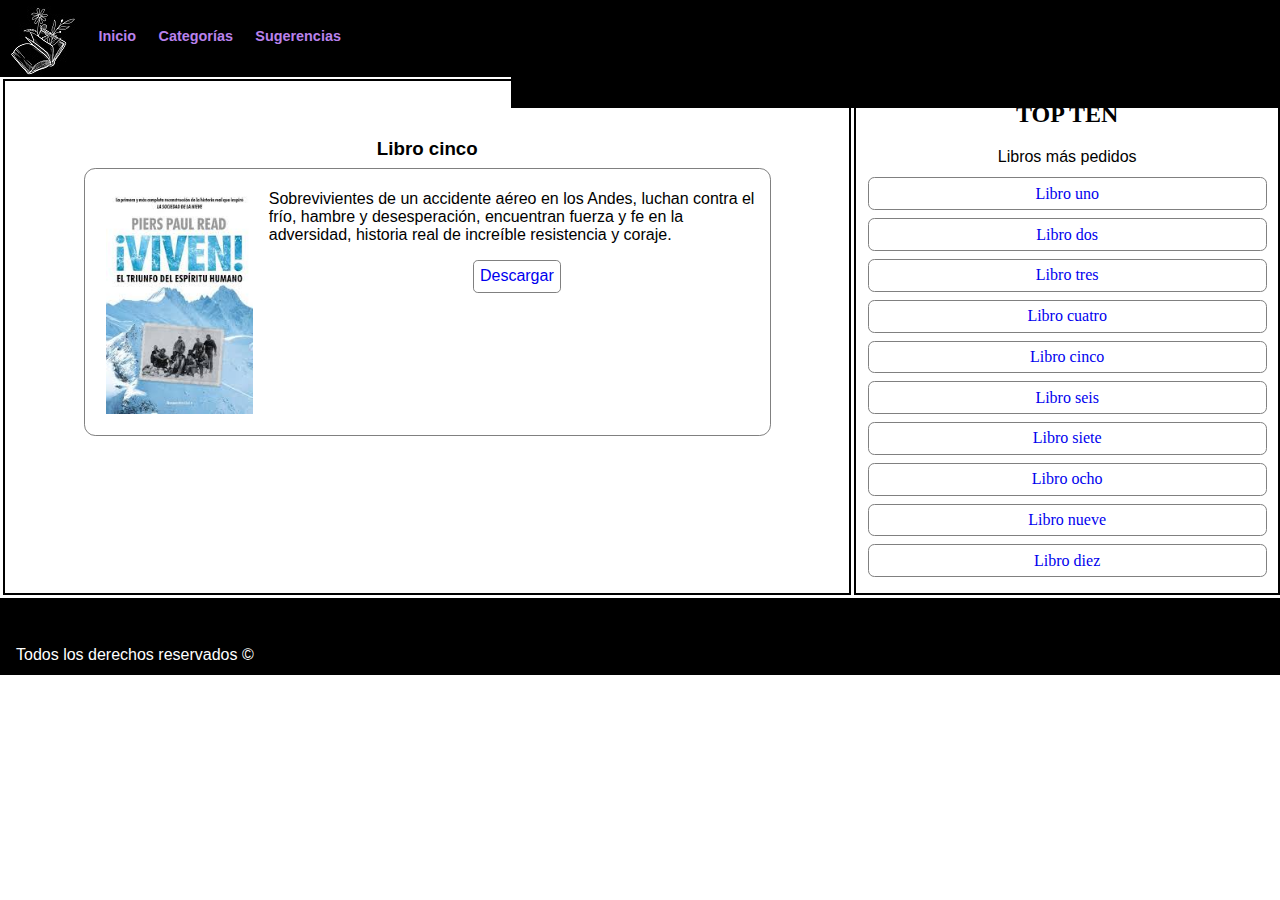
<file: bibliotecaVirtual-main/libro5.html>
<!DOCTYPE html>
<html lang="en">
<head>
    <meta charset="UTF-8">
    <meta name="viewport" content="width=device-width, initial-scale=1.0">
    <title>Document</title>
    <link rel="stylesheet" href="css/libro1.css">
</head>
<body>
    <div class="container">

        
        <header class="header">
            <nav class="nav">
              <ul>
                <li> <img style="position:relative;bottom:1.3em;" src="img/fondos/logo1.jpg" alt="Logo"></li>
                <li><a href="index.html">Inicio</a></li>
                <li><a href="categ2.html">Categorías</a></li>
                <li><a href="recomendaciones.html">Sugerencias</a></li>
            </ul>
            </nav>
        </header>

        <aside class="aside">
            <h2>TOP TEN</h2>
            <p>Libros más pedidos</p>
            <ul>
                <li><a href="libro1.html">Libro uno</a></li>
                <li><a href="libro2.html">Libro dos</a></li>
                <li><a href="libro3.html">Libro tres</a></li>
                <li><a href="libro4.html">Libro cuatro</a></li>
                <li><a href="libro5.html">Libro cinco</a></li>
                <li><a href="libro6.html">Libro seis</a></li>
                <li><a href="libro7.html">Libro siete</a></li>
                <li><a href="libro8.html">Libro ocho</a></li>
                <li><a href="libro9.html">Libro nueve</a></li>
                <li><a href="libro10.html">Libro diez</a></li>
            </ul>
        </aside>
    
    <div class="psicologia">
        <h3 class="titulo-libro">Libro cinco</h3>
        <div class="centrar">
       
            <div class="alapar">
                
                <img class="img" src="img/crecimiento/viven.jpg" alt="alas de hierro">
               
                <div>
                  <p>Sobrevivientes de un accidente aéreo en los Andes, luchan contra el frío, hambre y desesperación, encuentran fuerza y fe en la adversidad, historia real de increíble resistencia y coraje.</p>
                  <p class="descargar"><a href="pdf/crecimiento personal/viven.pdf">Descargar</a></p>
                </div>
            </div>
    </div>
    </div>
    <footer class="footer">
        <p>Todos los derechos reservados &#169</p>
    </footer>

    </div>
</body>
</html>
</file>
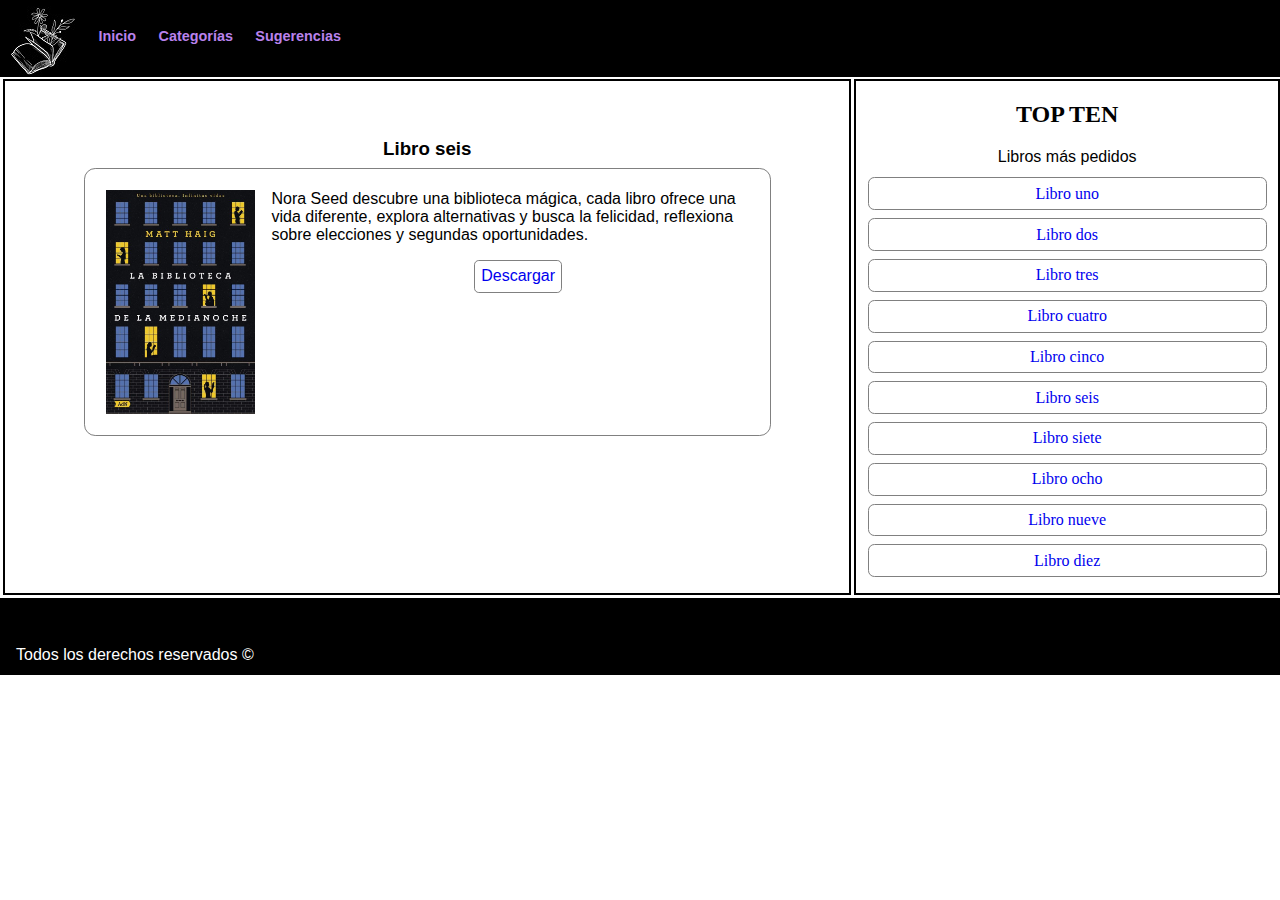
<file: bibliotecaVirtual-main/libro6.html>
<!DOCTYPE html>
<html lang="en">
<head>
    <meta charset="UTF-8">
    <meta name="viewport" content="width=device-width, initial-scale=1.0">
    <title>Document</title>
    <link rel="stylesheet" href="css/libro1.css">
</head>
<body>
    <div class="container">

        
        <header class="header">
            <nav class="nav">
              <ul>
                <li> <img style="position:relative;bottom:1.3em;" src="img/fondos/logo1.jpg" alt="Logo"></li>
                <li><a href="index.html">Inicio</a></li>
                <li><a href="categ2.html">Categorías</a></li>
                <li><a href="recomendaciones.html">Sugerencias</a></li>
           </ul>
            </nav>
        </header>

        <aside class="aside">
            <h2>TOP TEN</h2>
            <p>Libros más pedidos</p>
            <ul>
                <li><a href="libro1.html">Libro uno</a></li>
                <li><a href="libro2.html">Libro dos</a></li>
                <li><a href="libro3.html">Libro tres</a></li>
                <li><a href="libro4.html">Libro cuatro</a></li>
                <li><a href="libro5.html">Libro cinco</a></li>
                <li><a href="libro6.html">Libro seis</a></li>
                <li><a href="libro7.html">Libro siete</a></li>
                <li><a href="libro8.html">Libro ocho</a></li>
                <li><a href="libro9.html">Libro nueve</a></li>
                <li><a href="libro10.html">Libro diez</a></li>
            </ul>
        </aside>
    
    <div class="psicologia">
        <h3 class="titulo-libro">Libro seis</h3>
        <div class="centrar">
       
            <div class="alapar">
                
                <img class="img" src="img/crecimiento/bibMed.jpg" alt="alas de hierro">
               
                <div>
                  <p>Nora Seed descubre una biblioteca mágica, cada libro ofrece una vida diferente, explora alternativas y busca la felicidad, reflexiona sobre elecciones y segundas oportunidades.</p>
                  <p class="descargar"><a href="pdf/crecimiento personal/bibMedianoche.pdf">Descargar</a></p>
                </div>
            </div>
    </div>
    </div>
    <footer class="footer">
        <p>Todos los derechos reservados &#169</p>
    </footer>

    </div>
</body>
</html>
</file>
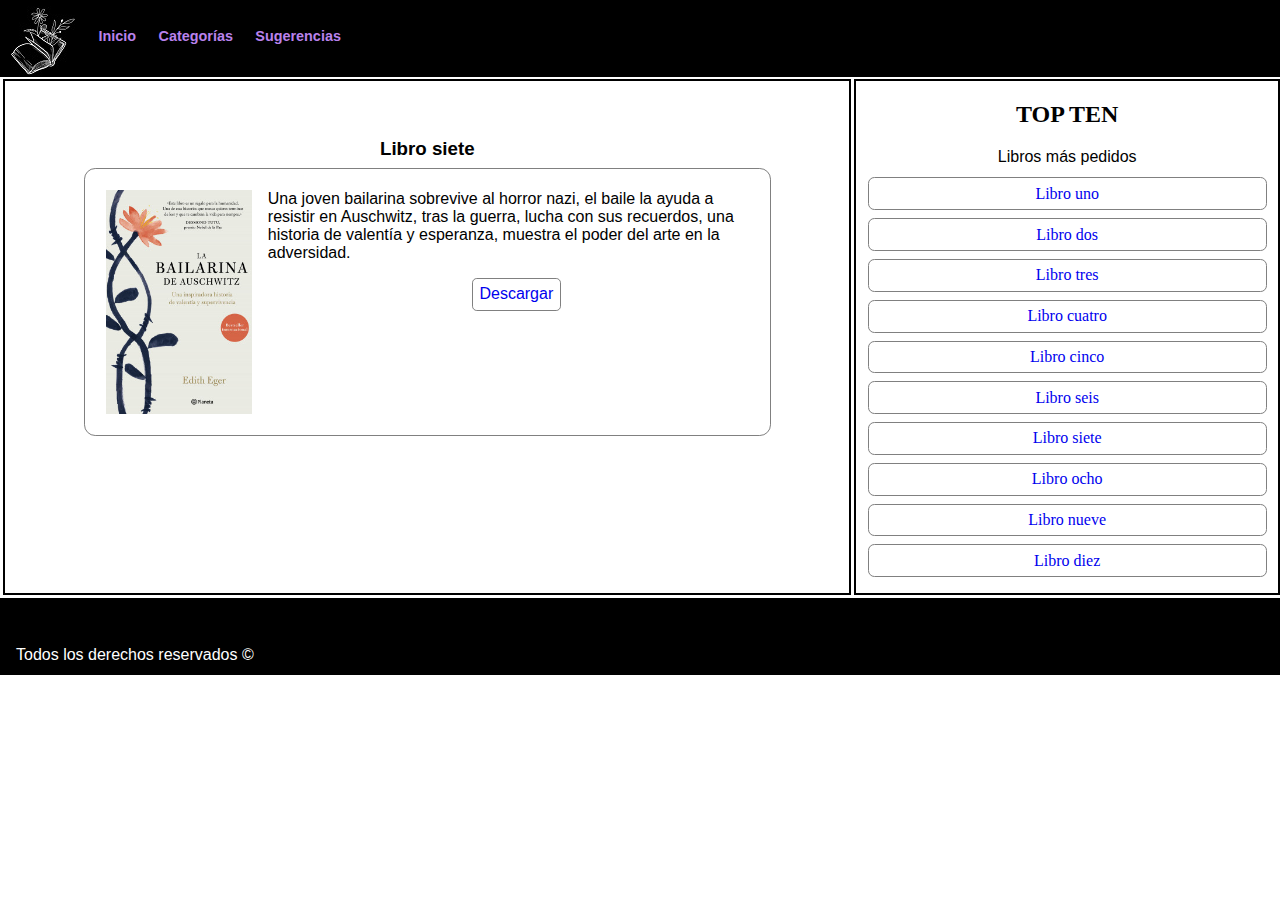
<file: bibliotecaVirtual-main/libro7.html>
<!DOCTYPE html>
<html lang="en">
<head>
    <meta charset="UTF-8">
    <meta name="viewport" content="width=device-width, initial-scale=1.0">
    <title>Document</title>
    <link rel="stylesheet" href="css/libro1.css">
</head>
<body>
    <div class="container">

        
        <header class="header">
            <nav class="nav">
              <ul>
                <li> <img style="position:relative;bottom:1.3em;" src="img/fondos/logo1.jpg" alt="Logo"></li>
                <li><a href="index.html">Inicio</a></li>
                <li><a href="categ2.html">Categorías</a></li>
                <li><a href="recomendaciones.html">Sugerencias</a></li>
             </ul>
            </nav>
        </header>

        <aside class="aside">
            <h2>TOP TEN</h2>
            <p>Libros más pedidos</p>
            <ul>
                <li><a href="libro1.html">Libro uno</a></li>
                <li><a href="libro2.html">Libro dos</a></li>
                <li><a href="libro3.html">Libro tres</a></li>
                <li><a href="libro4.html">Libro cuatro</a></li>
                <li><a href="libro5.html">Libro cinco</a></li>
                <li><a href="libro6.html">Libro seis</a></li>
                <li><a href="libro7.html">Libro siete</a></li>
                <li><a href="libro8.html">Libro ocho</a></li>
                <li><a href="libro9.html">Libro nueve</a></li>
                <li><a href="libro10.html">Libro diez</a></li>
            </ul>
        </aside>
    
    <div class="psicologia">
        <h3 class="titulo-libro">Libro siete</h3>
        <div class="centrar">
       
            <div class="alapar">
                
                <img class="img" src="img/crecimiento/bailarina.jpg" alt="alas de hierro">
               
                <div>
                  <p>Una joven bailarina sobrevive al horror nazi, el baile la ayuda a resistir en Auschwitz, tras la guerra, lucha con sus recuerdos, una historia de valentía y esperanza, muestra el poder del arte en la adversidad.</p>
                  <p class="descargar"><a href="pdf/crecimiento personal/bailarina.pdf">Descargar</a></p>
                </div>
            </div>
    </div>
    </div>
    <footer class="footer">
        <p>Todos los derechos reservados &#169</p>
    </footer>

    </div>
</body>
</html>
</file>
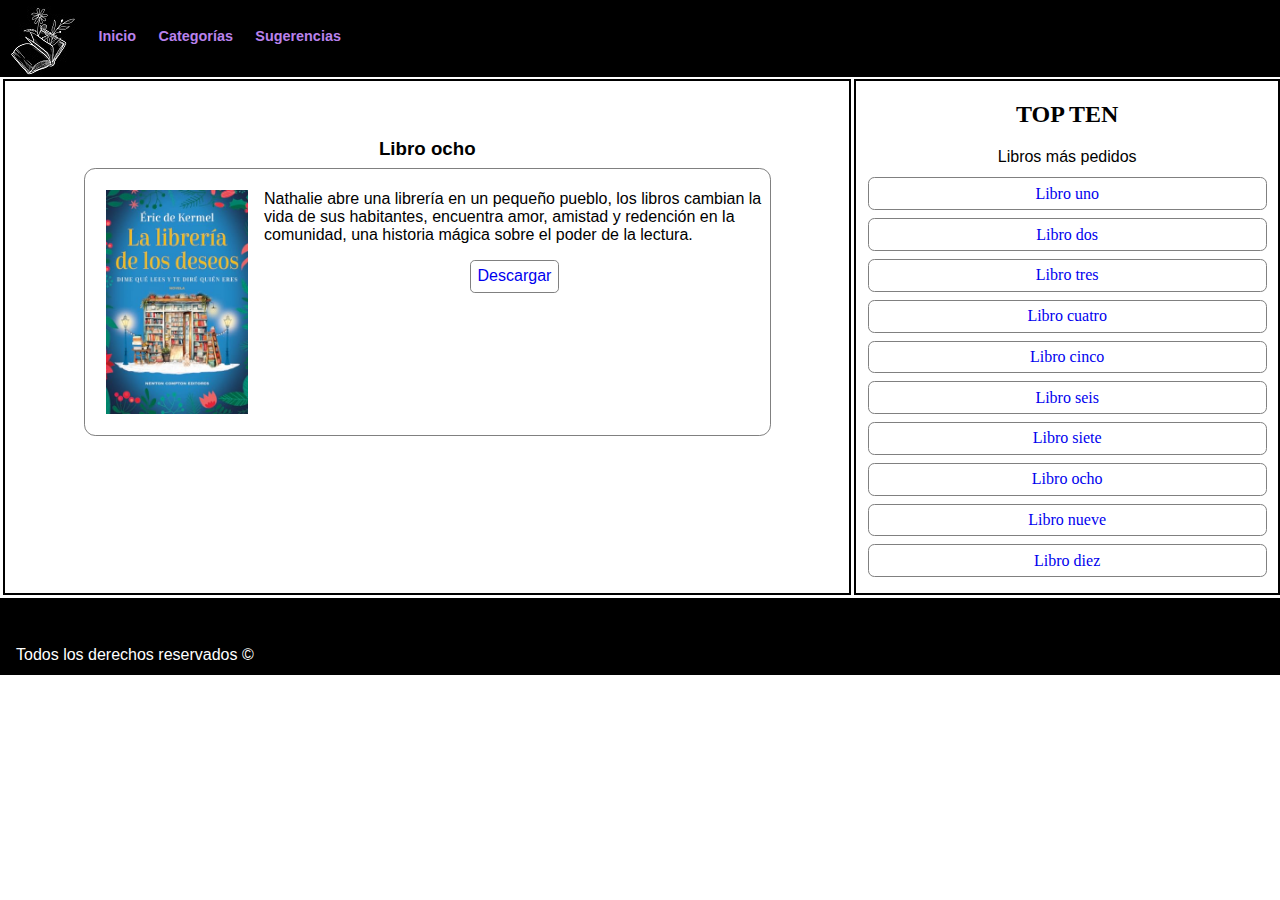
<file: bibliotecaVirtual-main/libro8.html>
<!DOCTYPE html>
<html lang="en">
<head>
    <meta charset="UTF-8">
    <meta name="viewport" content="width=device-width, initial-scale=1.0">
    <title>Document</title>
    <link rel="stylesheet" href="css/libro1.css">
</head>
<body>
    <div class="container">

        
        <header class="header">
            <nav class="nav">
              <ul>
                <li> <img style="position:relative;bottom:1.3em;" src="img/fondos/logo1.jpg" alt="Logo"></li>
                <li><a href="index.html">Inicio</a></li>
                <li><a href="categ2.html">Categorías</a></li>
                <li><a href="recomendaciones.html">Sugerencias</a></li>
            </ul>
            </nav>
        </header>

        <aside class="aside">
            <h2>TOP TEN</h2>
            <p>Libros más pedidos</p>
            <ul>
                <li><a href="libro1.html">Libro uno</a></li>
                <li><a href="libro2.html">Libro dos</a></li>
                <li><a href="libro3.html">Libro tres</a></li>
                <li><a href="libro4.html">Libro cuatro</a></li>
                <li><a href="libro5.html">Libro cinco</a></li>
                <li><a href="libro6.html">Libro seis</a></li>
                <li><a href="libro7.html">Libro siete</a></li>
                <li><a href="libro8.html">Libro ocho</a></li>
                <li><a href="libro9.html">Libro nueve</a></li>
                <li><a href="libro10.html">Libro diez</a></li>
            </ul>
        </aside>
    
    <div class="psicologia">
        <h3 class="titulo-libro">Libro ocho</h3>
        <div class="centrar">
       
            <div class="alapar">
                
                <img class="img" src="img/crecimiento/librerDeseos.jpg" alt="alas de hierro">
               
                <div>
                  <p>Nathalie abre una librería en un pequeño pueblo, los libros cambian la vida de sus habitantes, encuentra amor, amistad y redención en la comunidad, una historia mágica sobre el poder de la lectura.</p>
                  <p class="descargar"><a href="pdf/crecimiento personal/libDeseos.pdf">Descargar</a></p>
                </div>
            </div>
    </div>
    </div>
    <footer class="footer">
        <p>Todos los derechos reservados &#169</p>
    </footer>

    </div>
</body>
</html>
</file>
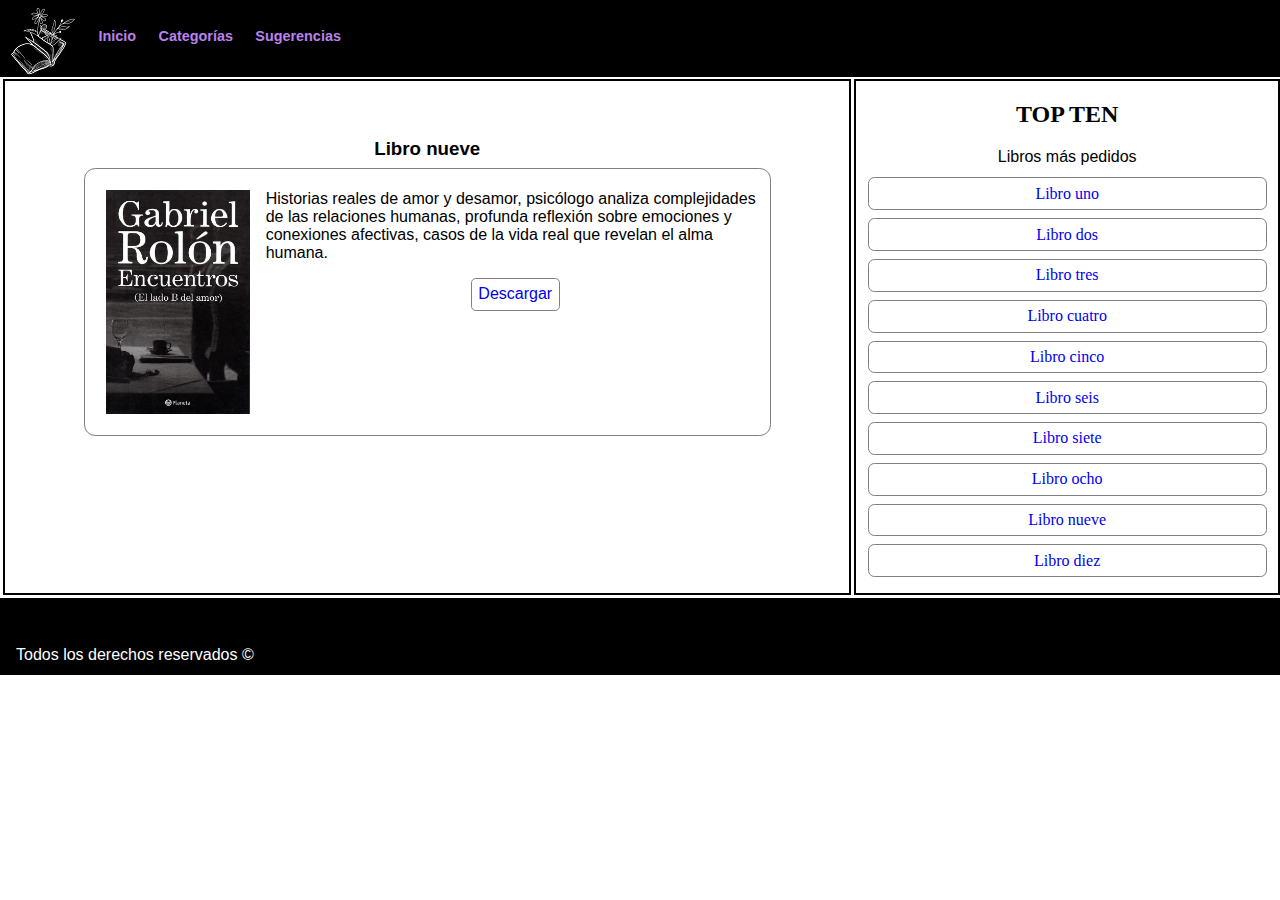
<file: bibliotecaVirtual-main/libro9.html>
<!DOCTYPE html>
<html lang="en">
<head>
    <meta charset="UTF-8">
    <meta name="viewport" content="width=device-width, initial-scale=1.0">
    <title>Document</title>
    <link rel="stylesheet" href="css/libro1.css">
</head>
<body>
    <div class="container">

        
        <header class="header">
            <nav class="nav">
              <ul>
                <li> <img style="position:relative;bottom:1.3em;" src="img/fondos/logo1.jpg" alt="Logo"></li>
                <li><a href="index.html">Inicio</a></li>
                <li><a href="categ2.html">Categorías</a></li>
                <li><a href="recomendaciones.html">Sugerencias</a></li>
            </ul>
            </nav>
        </header>

        <aside class="aside">
            <h2>TOP TEN</h2>
            <p>Libros más pedidos</p>
            <ul>
                <li><a href="libro1.html">Libro uno</a></li>
                <li><a href="libro2.html">Libro dos</a></li>
                <li><a href="libro3.html">Libro tres</a></li>
                <li><a href="libro4.html">Libro cuatro</a></li>
                <li><a href="libro5.html">Libro cinco</a></li>
                <li><a href="libro6.html">Libro seis</a></li>
                <li><a href="libro7.html">Libro siete</a></li>
                <li><a href="libro8.html">Libro ocho</a></li>
                <li><a href="libro9.html">Libro nueve</a></li>
                <li><a href="libro10.html">Libro diez</a></li>
            </ul>
        </aside>
    
    <div class="psicologia">
        <h3 class="titulo-libro">Libro nueve</h3>
        <div class="centrar">
       
            <div class="alapar">
                
                <img class="img" src="img/psicologia/Bamor.jpg" alt="alas de hierro">
               
                <div>
                  <p>Historias reales de amor y desamor, psicólogo analiza complejidades de las relaciones humanas, profunda reflexión sobre emociones y conexiones afectivas, casos de la vida real que revelan el alma humana.</p>
                  <p class="descargar"><a href="pdf/psicologia/Encuentros El lado B del amor  Gabriel Rolon.pdf">Descargar</a></p>
                </div>
            </div>
    </div>
    </div>
    <footer class="footer">
        <p>Todos los derechos reservados &#169</p>
    </footer>

    </div>
</body>
</html>
</file>
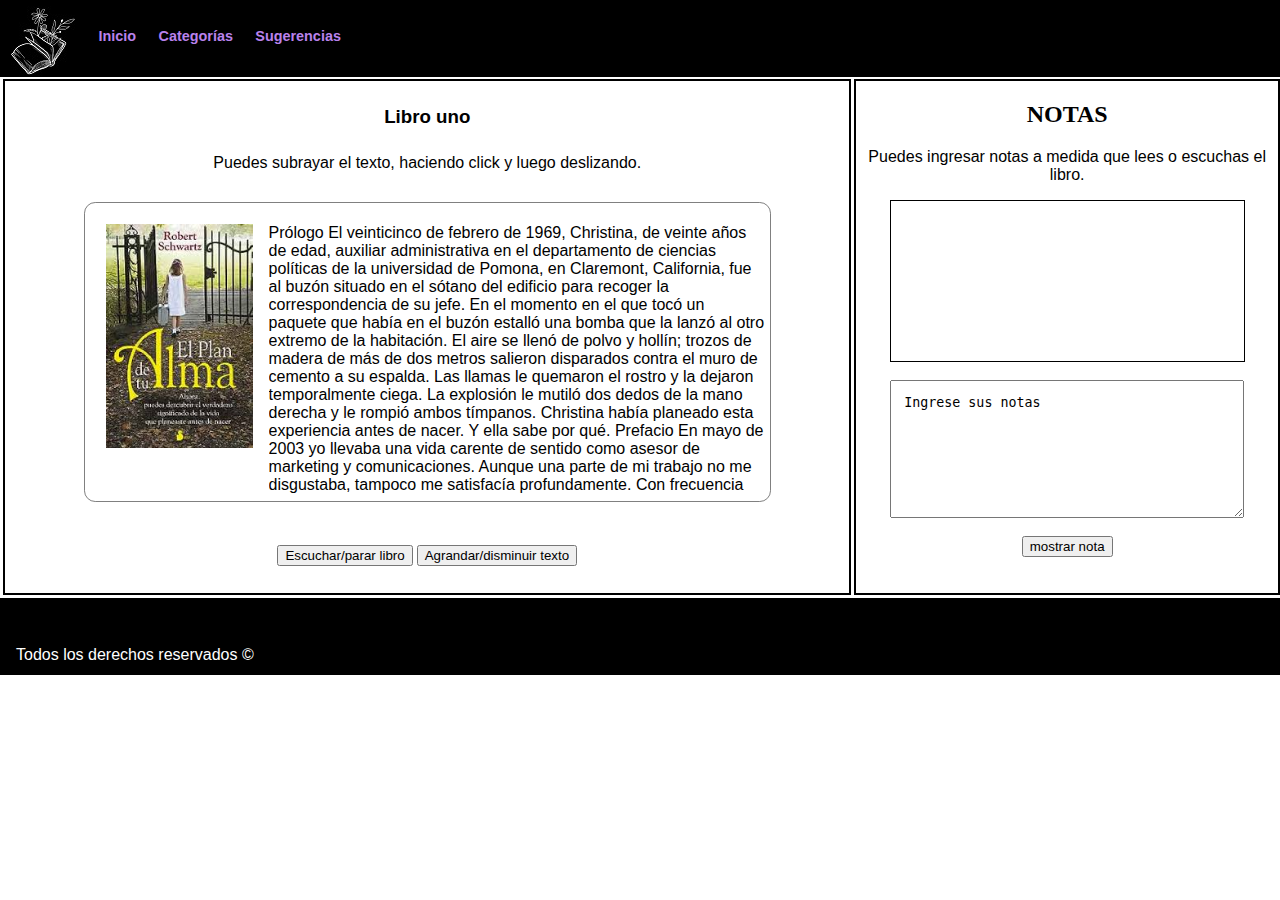
<file: bibliotecaVirtual-main/notas.html>
<!DOCTYPE html>
<html lang="en">
<head>
    <meta charset="UTF-8">
    <meta name="viewport" content="width=device-width, initial-scale=1.0">
    <title>Document</title>
    <link rel="stylesheet" href="css/notas.css">
    <script src="js/notas.js"></script>
</head>
<body>
    <div class="container">

        
        <header class="header">
            <nav class="nav">
              <ul>
                <li> <img style="position:relative;bottom:1.3em;" src="img/fondos/logo1.jpg" alt="Logo"></li>
                <li><a href="index.html">Inicio</a></li>
                <li><a href="categ2.html">Categorías</a></li>
                <li><a href="recomendaciones.html">Sugerencias</a></li>
            </ul>
            </nav>
        </header>

        <aside class="aside">
            <h2>NOTAS</h2>
            <p>Puedes ingresar notas a medida que lees o escuchas el libro.
            </p>

           

            <div class="centrarAside">
            <div class="mostrarNotas">
           <!--Acá se van a mostrar las notas:-->
            </div>

            <br>

            <textarea id="notas">Ingrese sus notas</textarea>
            <br>
            <button onclick="mostrarNota()">mostrar nota</button>
            </div>
        </aside>

   
    
    <div class="psicologia">
        <h3 class="titulo-libro">Libro uno</h3>
        <p id="podesSubrayar">Puedes subrayar el texto, haciendo click y luego deslizando.</p>
        <div class="centrar">
       
            <div class="alapar">
                
                <img class="img" src="img/Espiritualidad/planAlma.jpg" alt="alas de hierro">
                 
                <!--donde se va a mostrar el libro:-->
                <div id="mostrarLibro">
                  <p id="libroCompleto">Prólogo

                    El veinticinco de febrero de 1969, Christina, de veinte años
                     de edad, auxiliar administrativa en
                    el departamento de ciencias políticas de la universidad de Pomona, en Claremont, California,
                    fue al buzón situado en el sótano del edificio para recoger la correspondencia de su jefe. En el
                    momento en el que tocó un paquete que había en el buzón estalló una bomba que la lanzó al
                    otro extremo de la habitación. El aire se llenó de polvo y hollín; trozos de madera de más de dos
                    metros salieron disparados contra el muro de cemento a su espalda. Las llamas le quemaron el
                    rostro y la dejaron temporalmente ciega. La explosión le mutiló dos dedos de la mano derecha y
                    le rompió ambos tímpanos.
                    Christina había planeado esta experiencia antes de nacer. Y ella sabe por qué.
                    
                    Prefacio

                    En mayo de 2003 yo llevaba una vida carente de sentido como asesor de marketing y
                    comunicaciones.
                    Aunque una parte de mi trabajo no me disgustaba, tampoco me satisfacía profundamente.
                    Con frecuencia pensaba que, si yo desapareciera de la faz de la Tierra, mis clientes ni siquiera
                    se darían cuenta; pondrían sin más a otro en mi lugar. Y lo más importante, sentía que mi vida
                    no era la expresión de mi alma. Como persona espiritual, aunque no religiosa, anhelaba hacer
                    una contribución al mundo que fuera "únicamente mía", pero no tenía ni idea de qué podría ser.
                    Había agotado las vías que generalmente se utilizan para encontrar un significado y un
                    propósito. Estaba perdido y confuso. De pronto, me vino la idea: ¿por qué no consultar a un
                    médium? Aunque mi creencia en Dios erá sólida, nunca había tenido experiencias
                    metafísicas, al menos hasta donde yo era consciente. No tenía nada que perder. Me informé
                    sobre algunos médiums, y seleccioné a alguien con quien me sintiera cómodo.
                    Mi sesión con la médium tuvo lugar el día siete de mayo de 2003. Recuerdo la fecha exacta
                    porque ese día cambió mi vida. A la médium le conté muy poco sobre mí mismo, describiendo mis
                    circunstancias sólo en términos muy generales. Ella me explicó que cada uno de nosotros
                    tenemos guías espirituales, seres con los que planeamos nuestras vidas antes de la encarnación.
                    A través de ella pude hablar con los míos. Ellos lo sabían todo sobre mí... No sólo lo que había
                    hecho, sino también lo que había pensado y sentido. Por ejemplo, se refirieron a una oración
                    concreta que había elevado a Dios unos cinco años antes.
                    En un momento especialmente difícil había rezado, "Dios, no puedo hacer esto solo. Por
                    favor, envíame ayuda". Mis guías me contaron que se me había proporcionado asistencia
                    adicional. "Tu oración fue respondida", me dijeron. Me quedé atónito.
                    Ansioso por comprender el sufrimiento que había experimentado, pregunté a mis guías sobre
                    los grandes obstáculos a los que me había tenido que enfrentar. Me explicaron que yo planeé
                    esas dificultades antes de nacer. No con el propósito de sufrir, sino por el crecimiento que me
                    aportarían. Esta información me conmocionó. Mi mente consciente no sabía nada de planificación prenatal, aunque yo, intuitivamente, sentí que sus palabras eran ciertas.
                    Aunque no me di cuenta en aquel momento, mi sesión con la médium desencadenó en mí un
                    profundo despertar espiritual.
                    Más tarde comprendería que ese despertar había sido en realidad un recordar, un recordar
                    quién soy como alma eterna y, más concretamente, qué planeé hacer en la Tierra.
                    Durante las siguientes semanas seguí con mi vida como siempre, aunque la información
                    recibida de mis guías estaba constantemente en mi mente. No sabía qué hacer con ella. Una
                    tarde me tomé un descanso del trabajo, fui a dar un paseo y tuve una experiencia incluso más
                    profunda que mi sesión con la médium. iDe repente sentí un amor abrumador e incondicional
                    por todas las personas que veía! No hay palabras que puedan adecuadamente expresar el
                    poder de aquel amor. Fue de una intensidad y una profundidad que nunca antes había experimentado, y que ni sabía que se pudiera alcanzar. Sentí un amor puro e ilimitado hacia cada
                    persona que veía (la madre que empujaba el carrito de su bebé, el taxista que esperaba un
                    pago, el niño que jugaba en la esquina, el barbero que cortaba cabello tras la ventana de su
                    barbería, etc.).
                    Aunque nunca antes había oído hablar de una experiencia así, intuitivamente supe lo que
                    estaba ocurriendo: estaba en comunión con mi alma. De hecho, mi alma estaba diciéndome,
                    
                    "Tú eres este amor". Ahora creo que mi alma me regaló esa experiencia para facilitarme el
                    trabajo que pronto comenzaría.
                    Me obsesioné con las lecturas sobre espiritualidad y metafísica. Mientras leía, pensaba con
                    frecuencia sobre la planificación prenatal. Durante toda mi vida había visto mis retos sólo como
                    sufrimientos sin sentido, y su ocurrencia como algo aleatorio y arbitrario. De haber sabido que yo
                    mismo había planeado aquellas dificultades, las habría visto con un propósito. Tan sólo ese
                    conocimiento ya habría aliviado en gran parte mi sufrimiento. Si además hubiera sabido por qué
                    las planeé, habría aprendido conscientemente las lecciones que me ofrecían. Los sentimientos de
                    miedo, ira, resentimiento, culpa, y autocompasión habrían sido reemplazados por un enfoque en el
                    crecimiento. Quizá incluso me habría sentido agradecido por tales problemas.
                    Durante aquel periodo de intenso estudio y exploración interior, conocí a una mujer que era
                    capaz de canalizar su alma, y que me permitió hablar con ella sobre la planificación prenatal. Yo
                    no sabía nada sobre canalización, por lo que cuando ella entró en trance y otra consciencia,
                    claramente distinta a la suya, comenzó a hablar a través de ella, me cogió totalmente desprevenido. En el trascurso de cinco sesiones hablé con su alma durante quince horas.
                    Estas conversaciones fueron emocionantes. Confirmaron y complementaron mis lecturas y
                    mi estudio. Su alma me habló con detalle sobre su propia planificación prenatal, las distintas
                    vivencias que habían sido consideradas, y las razones por las que algunas de ellas se
                    seleccionaron. Entonces tuve una confirmación concreta y directa de un fenómeno del que muy
                    poca gente es consciente. El dolor experimentado en mi vida me había hecho extremadamente
                    sensible al sufrimiento de los demás, y hacía que me sintiese plenamente motivado a aliviarlo.
                    Me entusiasmaba la posibilidad del potencial alivio que el hecho de tomar conciencia de la
                    planificación prenatal podía brindar a la humanidad. Sabía que la información que había
                    descubierto podía aliviar el sufrimiento, y dar a las dificultades de la vida un propósito y un
                    significado nuevos. Como resultado, decidí escribir un libro sobre este asunto para poder
                    compartir su importancia con los demás.
                    Sin embargo, la incertidumbre de dejar atrás el pasado empañó mi entusiasmo por mi
                    nuevo camino. Aunque insatisfactorio, al menos era cómodo y conocido. No obstante, seguí
                    adelante (de hecho, me sentí obligado a hacerlo) por la oportunidad de expresarme sirviendo
                    de ayuda al mundo, y por la seguridad del conocimiento adquirido al experimentar directamente
                    la conexión con mi alma.
                    Al principio pensé que la idea del libro se había originado en esta vida. Sin embargo, la
                    verdad es que sólo había recordado mi propia planificación prenatal. Trabajando con varios
                    médiums y canalizadores de gran talento, descubrí que no sólo había planeado escribir un libro
                    sobre este tema, sino que también planeé entrevistar al menos a una de las personas cuya historia
                    aparece en estas páginas. En total, tuve docenas de sesiones con médiums y canalizadores, en las
                    cuales hablé con muchos seres espirituales sabios sobre mis vivencias, y sobre la planificación
                    prenatal en general. En este libro, te ofrezco lo que ellos me enseñaron.
                    Ahora comprendo por qué planeé ciertos obstáculos para mí: quise hacer el viaje que muchos
                    de los que leerán este libro podrían igualmente haber hecho. También yo, a veces me sentí una
                    victima del universo y culpé a los demás de las cosas "malas" que me pasaban. Las dificultades y
                    los sufrimientos me parecían inútiles, y cuando no los resolvía del modo en que me hubiera
                    gustado, dudaba de mi valía. Pero con el conocimiento de la planificación prenatal, ahora me doy
                    cuenta de que es posible una perspectiva totalmente distinta sobre los retos de la vida. Al escribir
                    El plan de tu alma, me propuse enseñar lo que yo más había necesitado aprender.
                    
                    Para vivir los planes que hiciste antes de nacer hace falta valor. Mi deseo, mi más ferviente
                    anhelo, es que reconozcas el tremendo valor que muestras en cada momento de cada día
                    cuando, con cada respiración, reafirmas tu decisión de aceptar y aprender de tus propios
                    obstáculos. Con este reconocimiento, hallarás tu alma.
                    
                    Capítulo 1
                    Introducción
                    Para investigar la planificación prenatal de los retos de lavida, colaboré con cuatro
                    médiums y canalizadoras extraordinariamente dotadas. Juntos obtuvimos información sobre los
                    planes previos a la encarnación de docenas de personas, diez de las cuales comparten sus
                    historias con nosotros en este libro. En esta introducción os relataré cómo encontré a estas personas, cómo los médiums y yo estudiamos su planificación prenatal, y también lo que es la
                    mediumnidad y la canalización en general. Los fundamentos conceptuales de la planificación prenatal (esto es, las razones por las que nosotros, como almas, elegimos encarnarnos y
                    experimentar vivencias) los presentaré en el capítulo 1.

                    CÓMO ENCONTRÉ A LOS ENTREVISTADOS
                    Todos ellos contestaron a mensajes que escribí en grupos de noticias y en foros de
                    Internet. En algunos casos, pedí concretamente personas que fueran conscientes o al menos
                    que no rechazaran la posibilidad de la planificación prenatal. En otras ocasiones, expresé mi
                    interés por encontrar personas que pudieran hablar de sus vivencias dentro de un contexto
                    metafísico. A veces, simplemente pregunté por personas que quisieran conversar sobre el
                    significado espiritual que subyace en las dificultades a las que se habían enfrentado. Busqué
                    variedad y equilibrio en sus experiencias y antecedentes. Generalmente, los entrevistados dijeron
                    que les motivaba el deseo de ayudar a quienes se enfrentaban a la misma dificultad que ellos. De
                    los diez que fueron finalmente seleccionados para este libro, tres usaron seudónimos, y todos
                    afirmaron que les gustaría recibir noticias de los lectores. Encontrarás su información de
                    contacto en el apéndice A.
                    Ocho de los diez entrevistados planearon el obstáculo de su vida como una experiencia
                    principal; esto es, buscaron el reto en las etapas iniciales de su planificación prenatal y sabían
                    que era muy probable que este hecho tuviera lugar. Una de ellas (Doris, capítulo 2) planeó el reto
                    de su vida como una experiencia secundaria, lo que quiere decir que el hecho vendría
                    determinado por su respuesta a un reto anterior. Otro de ellos (Bob, capítulo 4) no seleccionó
                    sus vivencias durante la planificación prenatal inicial, sino que creó un programa de vida nuevo a
                    nivel del alma tras sufrir un suceso inesperado en su nacimiento. De los muchos planes prenatales
                    que he examinado, estos casos fueron los únicos en los que el desafío no fue diseñado como la
                    experiencia principal. He incluido estos relatos porque ilustran cómo nosotros, somos conscientes de las distintas bifurcaciones que existen en el camino del
                    crecimiento personal, y las usamos.
                    Cuando leas estos casos, probablemente te preguntarás si tú planeaste o no los
                    acontecimientos de tu propia vida. Mi investigación me lleva a pensar que la amplia mayoría de
                    los acontecimientos importantes de la vida es, efectivamente, programada.
                    En general, cuanto más profundo es el reto, más probable es que fuera elegido antes de nacer. Si
                    una experiencia concreta es lo suficientemente importante como para que te cuestiones si la
                    planeaste tú, es probable que lo hicieras. Una excepción importante, sin embargo, es la que
                    tiene que ver con las experiencias que nuestra intuición nos advierte que evitemos. Cuando ignoramos las señales de nuestra intuición nos exponemos a dificultades no planeadas; por ello,
                    debemos reconocer y atender en todo momento las "señales de peligro" internas.
                    Sin embargo, no es mi intención sugerir que todas las dificultades de la vida están
                    planeadas, ni como probabilidades ni como posibilidades.
                    Al encarnarnos tenemos libre albedrío, y podemos ejercitar nuestra libertad para crear
                    acontecimientos que no son parte de nuestra planificación prenatal. Aquí la palabra clave es
                    crear. Estoy seguro de que nosotros somos los creadores de todo lo que experimentamos, y que
                    las dificultades no planeadas suceden cuando las atraemos, porque necesitamos la sabiduría que
                    pueden engendrar (en estos casos la intuición no nos apartará de ese aprendizaje que
                    necesitamos). Nuestro crecimiento se deriva de las experiencias, las hayamos planeado, o no.
                    Por lo tanto, este libro será muy útil si te centras en por qué habrías planeado un reto concreto en
                    tu vida, y no en si lo hiciste.
                    Abordaremos la pregunta por qué al leer los casos de otras planificaciones prenatales. En
                    ellas captarás ecos de la tuya propia. Te sugiero que no limites tu lectura sólo a las historias que
                    tengan que ver con retos a los que tú o tus seres queridos os habéis enfrentado. Dificultades
                    que aparentemente son totalmente distintas pueden haber sido planeadas para enseñar
                    lecciones parecidas, o para provocar un crecimiento similar. Puedes encontrar tus motivaciones
                    como alma en el relato de alguien cuya vida es, al menos en apariencia, totalmente distinta de
                    la tuya.
                    LOS RELATOS
                    Cada relato comienza con una entrevista en la que la persona y yo nos centramos en un
                    hecho vital concreto. Debes leer estas entrevistas prestándoles mucha atención. A menudo contienen detalles que al principio parecen no estar relacionados con el reto en sí, pero que en las
                    sesiones con los médiums demostraron ser esenciales para una comprensión total. No relato
                    las historias personales completas; por lo tanto, puede que en la vida de esas personas no haga
                    referencia a ciertos espacios de tiempo.
                    Para hacer este libro tan útil como fuera posible, me concentré en acontecimientos de la
                    vida normal, y organicé los capítulos según el tipo de dificultad. En algunos aspectos, las historias se apoyan unas en otras, de modo que las primeras te proporcionarán información
                    metafísica básica que te ayudará a apreciar mejor los relatos siguientes. Por ello, te sugiero
                    leerlos en el orden que se presentan.
                    De los muchos médiums y canalizadores con los que he trabajado, considero que las cuatro
                    que aparecen en estas páginas (Deb De Bari, Glenna Dietrich, Corbie Mitleid, y Staci Wells)
                    están entre las de mayor talento. Cada una de ellas ha realizado miles de lecturas. En el
                    apéndice B tenéis toda la información para poneros en contacto con ellas.
                    
                    He tenido sesiones personales con todas ellas, y todas fueron extremadamente exactas al
                    proporcionarme información sobre mi vida que no podrían haber sabido sin tener verdaderas
                    aptitudes psíquicas, estas aptitudes son distintas en cada una de ellas. Como Corbie me explicó,
                    los médiums y canalizadores son como los profesores de una universidad: cada uno de ellos tiene
                    una especialidad concreta. Si asistes a un cóctel de la facultad de biología no te dirigirás al
                    profesor con una pregunta de sociología, ni pedirás a un becario del departamento de inglés que
                    resuelva una ecuación matemática. En lugar de ello, tienes en cuenta sus distintas áreas de
                    especialización, y aprecias lo que cada uno de ellos tiene que ofrecer.
                    A cada entrevista le sigue una o más sesiones con los médiums. Dije a los entrevistados
                    que me gustaría comenzar preguntando al médium, "¿Fue este obstáculo planeado antes de
                    nacer? Y si es así, ¿por qué?". Todos estuvieron de acuerdo en que era un buen comienzo, y las
                    preguntas que siguieron a continuación brotaron de la respuesta a esa pregunta. En algunos
                    casos durante las sesiones me permitieron realizar la mayor parte de las preguntas.
                    Generalmente, cuando la médium Staci Wells no realizaba la lectura principal, le pedí a ella
                    y a su espíritu guía que hicieran una lectura complementaría. Esta lectura servía para tres
                    funciones importantes. Primero, nos proporcionaba una confirmación adicional que el reto había
                    sido efectivamente planeado. Segundo, nos daba información más extensa sobre esa planificación. Tercero, dado que Staci tiene el don de visualizar y escuchar las sesiones de planificación
                    prenatal, todas sus lecturas (ya fueran primarias o complementarias) nos proporcionaban conversaciones reales de las mismas. Estos diálogos nos han permitido observar el sorprendente
                    reino espiritual, y nos han hecho partícipes de las esperanzas, sentimientos, y motivaciones de
                    las almas. Como podrás ver, estas conversaciones se centran exclusivamente en la planificación
                    de los retos vitales, no porque las almas no planeen otros aspectos de sus vidas, sino porque
                    Staci y yo pedimos a su guía que nos hiciera partícipes sólo de las partes más relevantes. Los
                    entrevistados estuvieron presentes en las lecturas primarias, pero no en las complementarias,
                    aunque estas lecturas se hicieron siempre con el consentimiento de esas personas. Antes de
                    cada lectura di a Staci el nombre y la fecha de nacimiento del entrevistado, datos que su espíritu
                    guía necesitaba para acceder a la información sobre esa persona.
                    En las sesiones de planificación prenatal de las que Staci fue testigo, las almas hablaban
                    en primera persona; sin embargo, en dos canalizaciones que no fueron conducidas por Staci, un
                    alma se refirió a sí misma como "nosotros". El espíritu guía de Staci nos explicó que las almas
                    que decían "yo" estaban centradas sólo en la vida que estaba siendo planeada, mientras que
                    las almas que decían "nosotros" estaban centradas en sus muchas encarnaciones anteriores.
                    Tras las sesiones con los médiums, cada relato concluye con mi comentario. En ellos me
                    baso en mis conocimientos sobre planificación prenatal y metafísica, así como en las muchas conversaciones que he tenido para desarrollar las sesiones con seres espirituales, como espíritus
                    guía y ángeles.
                    Tanto las entrevistas personales como las lecturas con los médiums han sido editadas
                    para darles más claridad; también hemos corregido la sintaxis a fin de hacerlas más inteligibles.
                    LOS MÉDIUMS Y CANALIZADORES
                    Los médiums y canalizadores reciben información de formas distintas. Si son
                    clariaudientes, escuchan los pensamientos de los seres espirituales. Cuando un médium o
                    canalizador "sintoniza" con una conciencia intangible, lo que hace es muy parecido a sintonizar
                    el dial de tu radio. Igual que cada cadena tiene una longitud de onda concreta, también la tiene
                    cada ser con el que hablan. En esos momentos tiene lugar una verdadera comunicación
                    
                    telepática. Si los médiums o canalizadores son sensitivos, tienen el don de sentir las emociones
                    de otros. Clarividencia es la capacidad de ver cosas que han pasado, o que pasarán; clarisapiencia es un conocimiento interior, con frecuencia en forma de sentimiento. El canalizador
                    suele "hacerse a un lado" para que otra conciencia pueda hablar directamente a través de él.
                    Entre Deb, Glenna, Corbie y Staci combinan estos dones proporcionándonos una valiosa
                    información sobre la planificación prenatal de los entrevistados.
                    Ciertas palabras tienen un significado especial cuando son usadas por los médiums o
                    canalizadores. Cuando dicen "Capto", "Percibo", o "Siento", podrían estar recogiendo información
                    a través de alguno de sus dones psíquicos. La gente con frecuencia dice "Siento..." cuando quiere
                    expresar una emoción. Los médiums y los canalizadores, sin embargo, usan la palabra sentir para
                    indicar una percepción que va más allá de los sentidos.
                    Los médiums y los canalizadores se comunican con una gran variedad de seres, entre ellos
                    los espíritus guía. Un espíritu guía es una entidad muy evolucionada que en la mayoría de los
                    casos (aunque no en todos) ha tenido muchas encarnaciones físicas. A través de estas
                    reencarnaciones adquirió una gran sabiduría que ahora le permite actuar como guía para
                    aquellos que estamos en el plano físico. Los espíritus guía se comunican con nosotros del mismo
                    modo en el que lo hacen nuestras almas: a través de la inspiración, de los sentimientos, de las
                    ideas, y de la intuición. Cuando tenemos un "presentimiento" sobre algo, o cuando "simplemente
                    sabemos" que algo es como es, con frecuencia se trata de comunicaciones de nuestros guías, o
                    de nuestra alma (también llamada "ser superior"). Por ejemplo, la persona que decide no tomar
                    un avión porque ha tenido el "presentimiento" de que algo ocurrirá, y de este modo evita un
                    accidente mortal. Los espíritus guía, que conocen bien nuestros planes de vida, saben si estos
                    incluyen o no accidentes de avión, y crean estas sensaciones en nosotros. En estos casos se
                    dice que el Espíritu nos susurra. La meditación es un modo poderoso de calmar la mente para
                    que podamos oír estos mensajes. Quienes practican habitualmente la meditación son capaces
                    de captar el flujo de energías no-físicas en el cuerpo, algo que describen como un sonido
                    parecido al del viento.
                    LA PLANIFICACIÓN DEL ALMA
                    Antes del nacimiento mantenemos conversaciones con nuestros espíritus guía, y con el
                    resto de almas con las que compartiremos nuestra encarnación. Comentamos las lecciones
                    que esperamos aprender, y cómo las aprenderemos. Cuando Staci accede a estas
                    
                    conversaciones y a los lugares donde se mantienen estas conversaciones, suele ver una
                    habitación en la que las almas que van a encarnarse se reúnen para hablar; una sala
                    adyacente más pequeña desde la que los guías observan la planificación, y que abandonan
                    cuando les piden consejo; y una especie de "tablero de ajedrez" u "organigrama" blanco y
                    negro que se usa para trazar los escenarios de la vida que está por empezar. Los cuadrados
                    del tablero de ajedrez son las etapas evolutivas de la vida de la persona.
                    Al principio, cuando Staci y yo comenzamos a trabajar juntos, asumí incorrectamente que
                    estas imágenes eran metáforas que habían sido puestas en su mente por su espíritu guía para
                    simbolizar conceptos y procesos más allá de la compresión humana, pero su guía me dijo más
                    tarde que esas cosas existen realmente. Me explicó que en el reino espiritual existe el acuerdo
                    entre los seres involucrados en que la planificación prenatal será llevada a cabo en un lugar
                    concreto, y que se usarán herramientas específicas como ese tablero de ajedrez. Este acuerdo
                    mutuo, expresado en pensamiento, es lo que da existencia a los instrumentos y a las
                    ubicaciones que Staci ve.
                    En una sesión, Staci me proporcionó la siguiente información sobre el lugar en el que las
                    almas realizan la planificación prenatal:
                    En este edificio particular hay ocho plantas, con ocho salas de planificación en cada planta.
                    Me ha dicho [el Espíritu] que esto se debe a que ocho es el número del karma y del destino.
                    La vibración del ocho se ha utilizado en este edificio para que sirva mejor a sus propósitos.
                    Este edificio es uno de los ocho que se extienden como pétalos de una flor en una forma
                    circular. Los edificios son rectangulares. Cada uno tiene ocho plantas, y ocho salas de planificación en el interior de cada planta. Me cuentan que hay doce grupos de edificios así en el
                    otro lado, y que la mayoría se usan para planificar las vidas en la Tierra. Dicen que muchas
                    almas prefieren volver al mismo edificio, a la misma planta, y a la misma sala si es posible.
                    Esto les proporciona una sensación de comodidad y estabilidad, y desde ese único lugar se
                    sienten más capaces de percibir el transcurso de su evolución en cada vida, y en el tiempo
                    entre ellas.
                    Cuando el espíritu guía de Staci le hace llegar la conversación de las sesiones de
                    planificación prenatal, está accediendo a los Registros Akáshicos, aunque él prefiere la
                    expresión "Libro de la Vida". Éste es un registro completo de cada una de nuestras
                    experiencias, actos, palabras, y pensamientos. Cuando los médiums proporcionan, a quienes
                    acuden a ellos, información sobre sus vidas pasadas, a menudo están accediendo a los Registros Akáshicos. El gran médium americano, Edgar Cayce, usaba estos archivos en las miles
                    de lecturas que realizó.
                    Cuando los médiums ven y hablan con seres en espíritu, con frecuencia los describen como
                    masculinos o femeninos, pero las almas son en realidad una combinación de energías masculinas
                    y femeninas. Cuando Deb ve al ser querido "fallecido" de un entrevistado con el aspecto que tenía
                    en su vida fisica, es porque esa conciencia ha elegido aparecer de ese modo. Cuando Staci ve a
                    un alma masculina o femenina en una sesión de planificación prenatal, es debido a que ese alma
                    está creando (o en cierto modo, "probándose") la energía de la próxima encarnación (algo a lo que
                    Staci y su espíritu guía se refieren como "el abrigo de la personalidad").
                    Esto mismo es lo que ocurre cuando un espíritu guía aparece como masculino o femenino. Los
                    guías tienen energías tanto masculinas como femeninas, pero pueden identificarse con más
                    intensidad con un sexo o con el otro y, por lo tanto, eligen presentarse en esa forma.
                    
                    En las sesiones de planificación, los seres espirituales usan algunos términos modernos.
                    Durante una sesión con Staci, pregunté a su espíritu guía si realmente había dicho autoestima, o
                    si ésa había sido la aproximación más cercana disponible en la mente de Staci. Me confirmó que
                    lo había hecho. A veces los guías espirituales y otros seres no-físicos hablan sin usar nuestras
                    reglas gramaticales. El guía de Staci me dijo "No siempre hablamos de un modo que
                    considerarías gramaticalmente correcto".
                    El reino del espíritu, en el que planificamos nuestras reencarnaciones y al que volveremos
                    cuando las hayamos completado, es accesible para nosotros a través de médiums y canalizadores. Son el equivalente en forma humana de los espíritus guía; son compasivos, sensibles, e
                    intuitivos exploradores del otro lado.
                    
                    Capítulo 1
                    La planificación
                    prenatal
                    Es posible que el concepto de planificación prenatal te sorprenda, sobre todo en lo que se refiere
                    a la programación de acontecimientos dolorosos. Para la mayoría de nosotros, esta noción
                    supone un modo nuevo y radicalmente distinto de ver el mundo, y nuestro propósito en él. Cuanto
                    más traumáticos son nuestros retos, más difícil puede resultar entender este concepto. Yo
                    comprendí, acepté, y finalmente adopté como propia esta idea de un modo lento y por etapas,
                    sobre todo en lo tocante a los aspectos más dolorosos de mi vida. Con cada paso, sentí la
                    curación de viejas heridas. La ira y el resentimiento se desvanecieron, y fueron reemplazados por
                    sentimientos de paz y alegría. Vi en la vida una belleza que anteriormente había permanecido
                    oculta a mis ojos.
                    Mi propósito al escribir este libro no es convencerte de la absoluta realidad de la
                    planificación prenatal, sino ofrecerte una idea que para mí ha sido de gran ayuda. Lo único que
                    te pido es que consideres esta posibilidad. No tienes que estar convencido de esta idea para
                    beneficiarte de ella. Sólo tienes que preguntarte, "¿Y si es cierto? ¿Y si realmente planeé esta
                    experiencia antes de nacer? ¿Por qué lo habría hecho?". Simplemente hacerte estas preguntas
                    dará un nuevo significado a las dificultades de tu vida, y te impulsará a un viaje hacia el
                    autodescubrimiento. Ese viaje no exige ninguna creencia concreta en lo que concierne a la
                    espiritualidad o la metafísica, sólo un cierto interés en el crecimiento personal y en la adquisición
                    de sabiduría.
                    En estas páginas leerás las historias de diez personas valientes. Aprenderás lo que
                    planearon antes de nacer, y por qué lo hicieron. El proceso para comprender la planificación
                    prenatal es parecido al que tiene lugar cuando observamos una escultura. Si quieres apreciar
                    realmente una escultura, no puedes verla desde un solo ángulo. Debes caminar a su alrededor,
                    deteniéndote en algunos puntos para mirar desde una nueva perspectiva, y observar los detalles
                    que entonces, de repente, se harán visibles.
                    Cada relato es como una de esas perspectivas. Al observar la planificación prenatal desde diez
                    ángulos distintos, conseguirás una comprensión más completa e integral de la que tendrías sólo
                    con la observación de una o dos de sus facetas, o con una conversación estrictamente teórica
                    sobre este tema.
                    Te animo a leer las historias con el corazón. El corazón posee un conocimiento más elevado
                    y una sabiduría mayor que la mente. El análisis intelectual sólo te serviría hasta cierto punto.
                    
                    Estos relatos deben ser sentidos. Cuando tú, como alma eterna, planeaste tu vida actual, no te
                    preocupaste por los conocimientos que podría adquirir tu mente. En lugar de eso, querías
                    experimentar los sentimientos que generaría una vida en la dimensión física. Las dificultades de
                    la vida son un medio especialmente poderoso para crear sentimientos que son, por otra parte,
                    vitales para el autoconocimiento del alma. Estos sentimientos no pueden ser comprendidos por la
                    mente; de hecho, la mente es una barrera. En muchos sentidos, la vida es un viaje que va
                    desde la cabeza hasta el corazón. Planeamos las dificultades de nuestra vida para facilitar este
                    viaje, para abrir nuestros corazones y de este modo poder conocerlos, y valorarlos mejor.
                    La empatía es la llave que abre la puerta del corazón, y hará posible que comprendas estos
                    relatos y su significado espiritual. Al igual que fue necesario que las personas que aparecen en
                    este libro reunieran el valor suficiente para planear sus vidas y para compartirlas contigo, será
                    necesario que tú también reúnas el valor para empatizar con ellos. Yo creo que la empatía es
                    curativa. Si buscas la sanación, descubrirás que tu valentía será recompensada.
                    Este capítulo te proporcionará la información necesaria para apreciar los aspectos
                    metafísicos de los relatos. Si no estás familiarizado con la metafísica, algunas de estas ideas
                    pueden parecerte inusuales, igual que me ocurrió a mí. Te pido paciencia. Cuando las veas
                    ilustradas en estos relatos, adquirirán un significado y una validez mayor, y más aun cuando las
                    apliques a tus propias vivencias. Este capítulo te dará, además, una visión general de los
                    puntos comunes que he encontrado en los proyectos de vida de los entrevistados. Con esto
                    obtendrás los cimientos sobre los que asentar la sabiduría que estas personas han compartido
                    contigo.
                    POR QUÉ NOS REENCARNAMOS
                    La planificación que hacemos antes de nacer es detallada, y tiene un gran alcance. Incluye
                    la selección de situaciones vitales, pero va mucho más allá. Nosotros elegimos a nuestros
                    padres (y ellos nos eligen a nosotros), elegimos cuándo y dónde nos reencarnaremos, las
                    escuelas a las que asistiremos, los hogares en los que viviremos, la gente a la que conoceremos,
                    y las relaciones que tendremos. Si tienes la sensación de que ya conocías a alguien a quien
                    acaban de presentarte, es posible que sea verdad. Probablemente, esa persona fue parte de tu
                    planificación prenatal. Cuando un lugar, un nombre, una imagen o una frase te resulta familiar la
                    primera vez que lo ves o lo oyes, esa familiaridad es, a menudo, un vago recuerdo de lo que se
                    planeó antes de la encarnación. En muchas sesiones de planificación, usamos el nombre y
                    tomamos la apariencia física que tendremos después de nacer. Tales prácticas nos ayudan a
                    reconocernos unos a otros en el plano físico. El sentimiento de déjá vu se atribuye a menudo a un
                    suceso de una vida pasada, pero muchas sensaciones de déjá vu son, en realidad, recuerdos de
                    planes prenatales.
                    Cuando entramos en el plano terrestre, olvidamos nuestro origen espiritual. Antes de la
                    encarnación sabemos que esta amnesia autoinducida tendrá lugar. La expresión "tras el velo"
                    se refiere a este estado de falta de memoria. Como alma divina, olvidas tu verdadera identidad
                    porque al recordarla más tarde lograrás un conocimiento mucho más profundo de ti mismo.
                    Para obtener esta profunda conciencia, tenemos que abandonar el reino espiritual (un lugar de
                    alegría, paz y amor), porque allí no experimentamos ningún contraste. Y sin contraste, no
                    podemos conocernos totalmente.
                    Imagínate un mundo en el que sólo hay luz. Si nunca has experimentado la oscuridad, ¿cómo
                    podrías comprender y apreciar la luz? Es el contraste entre luz y oscuridad lo que lleva a un
                    conocimiento más profundo. El plano físico nos proporciona este contraste porque es un
                    
                    mundo de dualidad: arriba y abajo, caliente y frío, bueno y malo. El dolor en la dualidad nos
                    permite apreciar mejor la alegría. El caos de la Tierra aumenta nuestra apreciación de la paz. El
                    odio que podemos encontrar profundiza nuestra comprensión del amor. Si nunca hemos
                    experimentado estos aspectos de la humanidad, ¿cómo podríamos reconocer nuestra
                    divinidad?
                    Imagina que provienes de un lugar en el que suena la música más bella que jamás fuera
                    creada. Es una música arrebatadora, deslumbrante. La has escuchado siempre, durante
                    toda tu vida. Nunca ha estado ausente, ni ha estado presente ninguna otra música. Un día te
                    das cuenta de que, como siempre la has oído, nunca la has escuchado realmente. Es decir,
                    que nunca la has valorado, porque no has conocido otra cosa. Por ello, decides que te gustaría
                    poder valorar esta música. ¿Cómo podrías hacerlo?
                    Una forma de hacerlo sería ir a un lugar en el que la música de tu Hogar no exista. Quizá en
                    este sitio suene una música distinta, una música que contenga notas discordantes, o estrofas
                    estridentes. Este contraste te provocaría una nueva apreciación de la música que has escuchado
                    siempre en tu Hogar.
                    Otra forma sería ir a un lugar en el que la música de tu Hogar no exista, e intentar recrearla
                    de memoria. La experiencia de componer esos magníficos sonidos te daría una comprensión
                    incluso más profunda de su belleza.
                    Existe una tercera posibilidad, una mucho más desafiante, pero que además contiene una
                    mayor recompensa. Se te ocurre pensar que podrías obtener un conocimiento realmente
                    profundo si fueras a un lugar en el que la música de tu Hogar no sonara, y una vez allí
                    intentaras recrearla pero sólo después de haber olvidado cómo sonaba. La experiencia de
                    recordar, y después componer la extraordinaria sinfonía de tu Hogar produciría el más rico,
                    pleno, y extenso conocimiento de su grandeza.
                    Y con esta misma valentía viajas al mundo que ofrece la tercera opción. Allí escuchas una música
                    que, al carecer de memoria, crees que es la única que has oído siempre. Algunas canciones son
                    adorables, pero otras aporrean tus oídos con sus disonancias. Estos tonos desagradables
                    fomentan el deseo en tu interior (y, finalmente, la resolución) de crear una música original .
                    Pronto empiezas a escribir tus propias composiciones. Al principio, te distrae la estridente
                    música de este mundo nuevo. Sin embargo, con el tiempo, a medida que te apartas del estrépito
                    externo y escuchas las melodías de tu corazón, tus creaciones musicales se hacen más bellas.
                    Finalmente compones una obra maestra, y cuando la terminas recuerdas algo: la obra maestra
                    que has escrito es la misma música que sonaba en tu Hogar. Y este recuerdo desencadena
                    otro: Tú eres esa música. No es algo que oíste fuera de ti mismo; la música eres tú, y tú eres la
                    música. Y al crearte a ti mismo en un nuevo lugar, llegas a conocerte de un modo que no
                    hubiera sido posible si no hubieras dejado tu Hogar.
                    Ésta es la experiencia que desea el alma. El alma es una chispa Divina; la personalidad (el ser
                    humano) es una parte de la energía del alma en cuerpo físico. La personalidad consiste en unos
                    rasgos temporales que existen sólo durante la vida física, y un núcleo inmortal que se reúne con el
                    alma después de la muerte. El alma es algo mucho mayor que la personalidad, aunque cada
                    personalidad es vital para el alma, y muy apreciada por ella.
                    En gran medida, la personalidad tiene libre albedrío. Los desafíos de la vida pueden ser, por
                    tanto, aceptados o rechazados.
                    
                    La vida en la Tierra es una etapa en la que la personalidad se ciñe o se desvía del guión que
                    fue escrito antes del nacimiento. Nosotros elegimos cómo respondemos: con ira y amargura, o
                    con amor y compasión. Cuando nos damos cuenta de que somos nosotros mismos quienes
                    hemos planeado nuestras dificultades, la elección es mucho más clara y más fácil de hacer.
                    Mientras estamos en el cuerpo físico, nuestra alma se comunica con nosotros a través de
                    los sentimientos. Sentimientos como alegría, paz y emoción nos recuerdan que estamos actuando y pensando de un modo consecuente con nuestra verdadera naturaleza como almas
                    amorosas. Sentimientos como el miedo y la duda nos sugieren que no lo estamos haciendo.
                    Nuestros cuerpos son receptores (y transmisores) de energía extremadamente sensibles que
                    nos dicen, a través de los sentimientos, si hay acuerdo o desacuerdo entre lo que realmente
                    somos, y el modo en el que nos estamos comportando.
                    POR QUÉ PLANEAMOS DESAFÍOS
                    Las dificultades de la vida existen para que podamos experimentar quiénes no somos, antes
                    de recordar quiénes somos realmente. Es decir, en nuestra vida terrenal exploramos los sonidos
                    discordantes antes de recrear las sinfonías de nuestro Hogar. Este patrón me quedó claro
                    mientras llevaba a cabo la investigación para este libro. Yo llamo a esos programas de vida
                    "planes de aprendizaje a través de los opuestos".
                    Por ejemplo, un alma profundamente compasiva que desea llegar a conocer en profundidad
                    la compasión puede elegir encarnarse en una familia disfuncional. Al ser tratada sin compasión,
                    llegará a apreciar la compasión más profundamente. La ausencia de algo es lo que mejor nos
                    enseña su valor y su significado. La falta de compasión en el mundo exterior la obligará a
                    dirigirse al interior, donde recordará su propia compasión. El contraste entre la falta de
                    compasión en el mundo físico y su compasión interna le proporcionará una comprensión más
                    profunda de la compasión y, por tanto, de sí misma. Desde la perspectiva del alma, el dolor
                    inherente a este proceso de aprendizaje es temporal y breve, pero la sabiduría que resulta del
                    mismo es, literalmente, eterna. El aprendizaje a través de los opuestos está presente en cada
                    relato de este libro.
                    Recordar quiénes somos realmente (almas majestuosas, trascendentes y eternas) es un
                    modo de superar los desafíos de nuestra vida. Por ejemplo, una persona que se identifica con
                    su cuerpo sentirá una enorme angustia si éste resulta gravemente dañado. Otra persona cuyo
                    cuerpo soporte el mismo daño, pero que se identifique con el alma, experimentará un sufrimiento
                    mucho menor. Ya que nuestras dificultades provocan que recordemos que somos almas, el
                    mismo suceso que inicialmente nos causó sufrimiento puede, al final, aliviarlo. Cambiar el
                    concepto de uno mismo, dejar de pensar que somos sólo nuestro cuerpo-personalidad, y
                    comenzar a creer que somos almas, quizá no reducirá el dolor, pero aliviará el sufrimiento. Ese
                    despertar es el propósito y uno de los profundos beneficios de los desafíos de nuestra vida. El
                    despertar revitaliza nuestra pasión por la vida, la misma que sentimos antes de reencarnamos.
                    Es, sencillamente, un motivo de celebración.
                    Cuando despertamos o respondemos positivamente a nuestros retos y obstáculos, trazamos
                    un "camino energético" que hace que para otros sea más fácil sobrellevar los suyos, y sanarse
                    gracias a ellos. Esta idea se basa en la premisa de que todos estamos energéticamente
                    conectados, y que nos vemos afectados por los demás. Los relatos incluidos en este libro indican
                    que cada uno de nosotros puede provocar un impacto mucho mayor de lo que imaginamos.
                    Nuestra capacidad para afectar al mundo de una forma tan contundente es una oportunidad
                    maravillosa y al mismo tiempo una enorme responsabilidad.
                    
                    Cada uno de nosotros es una semilla que fue sembrada en la vibración de nuestro mundo
                    actual. Cuando elevamos nuestras propias frecuencias por el crecimiento que nos provocan los
                    acontecimientos de la vida, elevamos la frecuencia del mundo desde el interior. Como una gota de
                    tinte añadida a un vaso de agua, cada persona altera el color por completo. Cuando creamos
                    sensaciones de alegría, incluso si lo hacemos mientras vivimos solos en la cima de una montaña,
                    emitimos una frecuencia que hace que, para los demás, resulte más fácil estar alegre. Cuando
                    creamos sensaciones de paz, irradiamos una energía que ayuda a que terminen las guerras.
                    Cuando amamos, hacemos que amar sea más sencillo para los demás, tanto para los que
                    conocemos como para aquellos que nunca llegarán a saber de nosotros. Quienes somos es, por
                    tanto, algo mucho más importante que cualquier cosa que vayamos a hacer nunca.
                    En el capítulo 7 conocerás a Christina y a su espíritu guía, Cassandra. Cassandra dijo esto
                    sobre el camino energético:
                    Cuando aceptamos un acontecimiento vital concreto, recibimos la energía curativa de
                    aquellos que han hecho ese viaje antes. El sendero de luz está pavimentado con una compasión
                    y un amor sanador que eleva la frecuencia de la persona que camina por él [tras nosotros].
                    Aprender y sanar por un acontecimiento vital concreto eleva el campo aúrico de aquellos
                    que han sobrevivido a él. Otros, en su presencia, sabrán que tienen algo que los llena de
                    esperanza y fe. La experiencia no tiene por qué ser la misma. La frecuencia sanadora puede
                    empujar al alma hacia delante, pero el alma receptora debe estar preparada para hacerlo.
                    Incluso si la forma física [del receptor] no cambia o "sana" según los estándares de la Tierra, el
                    alma asciende.
                    El sufrimiento es un regalo de proporciones inmensas, tanto para el alma, como para
                    los demás elegidos a los que se les permite ayudarle en su viaje de sanción. El lenguaje del
                    sufrimiento es una frecuencia en sí misma. Está en los ojos, en los corazones y en la mente de
                    los que están en ella. Es profundo y mundano al mismo tiempo. Míralo, créelo, e imparte amor y
                    compasión a aquellos que los necesitan. Los pequeños actos de consciencia y amabilidad hacen
                    que la sanación sea posible. Los pensamientos de belleza y gracia pueden ser proyectados y
                    percibidos incluso a distancia por aquellos a los que pueden beneficiar.
                    Del mismo modo que nuestro impacto energético se extiende a través de esta dimensión, lo
                    hace también en otras dimensiones. Verás referencias a las dimensiones "superior" e "inferior".
                    Superior no significa que sea mejor, e inferior no implica que sea peor. Estos términos se
                    refieren solamente a la frecuencia. Las dimensiones superiores vibran a frecuencias más
                    rápidas que la nuestra, y por tanto no son físicas, pero solapan e incorporan dimensiones
                    inferiores. En resumen, todo es uno. Por esto, nuestras frecuencias individuales, ya sean de
                    amor o de miedo, fluyen constantemente hacia el exterior, afectando por igual a los seres
                    espirituales como a otras personas que pueden estar en cualquier parte, incluso lejos de
                    nosotros.
                    Cuando leas los relatos, es aconsejable que tengas en mente las limitaciones que el
                    lenguaje tiene a la hora de explicar algunos conceptos. Por ejemplo, a veces diré que la gente
                    "viene del" reino espiritual cuando se encarna, y que "vuelve a" ese reino después de la muerte
                    del cuerpo. Estas palabras y otras parecidas indican un cambio en la percepción, no en el lugar.
                    No intentan plantean una separación entre las dimensiones. La encarnación no nos aparta
                    literalmente de nuestro Hogar eterno; en lugar de ello, sencillamente limita nuestra capacidad
                    para ver la parte intangible del mismo. La muerte, es la disolución del velo que nos oculta el reino
                    espiritual.
                    
                    Los conceptos de unidad y separación son importantes para poder comprender
                    completamente por qué elegimos experimentar dificultades en nuestra vida. Cuando estamos en
                    espíritu, tenemos una conciencia continua de nuestro enlace inseparable con todos los demás
                    seres. Sabemos que somos uno con los demás y, por supuesto, con la totalidad de la creación. La
                    compasión incondicional y la empatía forman parte de nuestra naturaleza. Aunque tenemos
                    identidades individuales, no nos percibimos separados del resto de individuos. Este concepto
                    fundamental resulta paradójico para el cerebro humano que, por su propia estructura, percibe la
                    ilusión de separación. Cuando, como almas, proyectamos una parte de nuestra energía en los
                    cuerpos físicos, intencionadamente centramos nuestra atención en el cuerpo, bloqueando de ese
                    modo la percepción de la unidad. Ser capaces de estrechar nuestra percepción nos permite
                    planear vidas en las que interpretamos papeles predefinidos, y por lo tanto proporcionando
                    vivencias y retos a otros. Esperamos poder responder a esos retos con amor. Si somos capaces
                    de hacerlo, después de la vida física volveremos al espíritu con una comprensión más profunda
                    de la compasión, de la empatía, y de la unidad que temporalmente habíamos ocultado a nuestra
                    propia consciencia.
                    Como indican los relatos, planeamos las dificultades de nuestra vida para alcanzar objetivos
                    concretos. El objetivo común es la sanación; concretamente la sanación de las energías
                    "negativas" que han quedado sin resolver en vidas pasadas.
                    Digamos, por ejemplo, que una persona estuvo consumida por el miedo durante una
                    encarnación. Al final de esa vida, el individuo puede conservar restos de la energía del miedo,
                    especialmente si la persona murió mientras experimentaba un gran miedo. La energía de baja
                    frecuencia del miedo no se puede transportar totalmente a la frecuencia superior del reino
                    espiritual donde reside el alma, aunque un residuo energético sí podría cruzar. El individuo siente
                    esta energía y planea una nueva vida en la que se sanará a través de la expresión del amor.
                    También planeamos actitudes para equilibrar el karma. El karma a veces se conceptualiza
                    como una deuda cósmica, pero también puede ser descrito como una energía desequilibrada con
                    otro individuo. Generalmente tenemos karma con miembros de nuestro grupo de almas: otros en
                    la misma fase evolutiva con quienes hemos compartido muchas vidas. En esas vidas pasadas,
                    hemos interpretado los papeles de marido, esposa, hija, hijo, hermano, hermana, madre, padre,
                    amigo íntimo, y enemigo mortal con las mismas almas. Recuerdo el relato real de un padre que
                    estaba leyendo un cuento antes de dormir a su hija pequeña. Cuando terminó, ella sonrió y dijo,
                    "Papá, ¿te acuerdas de cuando eras mi hijo, y yo era tu mamá, y te leía cuentos antes de dormir?".
                    Un alma del grupo podría, por ejemplo, haber tenido una encarnación en la que hubiera
                    pasado muchos años cuidando de alguien físicamente enfermo. Si el alma que interpretó el
                    papel de cuidador planea después una vida en la que tenga el desafío de la enfermedad, el alma
                    que recibió los cuidados podría buscar equilibrar aquel intercambio energético ofreciéndose a
                    cuidarlo. En cuerpo, sin embargo, ninguna de las almas recordará el plan. La que eligió ser el
                    cuidador podría sentirse abrumada por la necesidad de hacerse cargo de otra persona, quizá
                    incluso podría verlo como un castigo por sus malos actos en una vida pasada. En realidad, sin
                    embargo, no es un castigo; sólo es un deseo de equilibrar el karma. Del mismo modo que hemos
                    ideado nosotros los papeles que interpretamos, tampoco somos víctimas. No hay nadie a quien
                    culpar; de hecho, no hay culpa. El universo no nos castiga haciendo que nos ocurran cosas
                    "malas". Como la gravedad, el karma es una ley neutral e impersonal. Si tropezamos y caemos,
                    no culpamos a la gravedad ni nos sentimos victimas o castigados por ella. Cuando nos damos
                    cuenta de que el karma opera del mismo modo, los sentimientos de culpa, victimización y castigo
                    respecto a los desafíos vitales se disipan, y entonces comprendemos lo que habíamos esperado
                    aprender, y valoramos de un nuevo modo los desafíos que expanden nuestras almas.
                    
                    Comprender el karma nos ayuda a ir más allá de nuestros prejuicios, concretamente en lo
                    que se refiere a aquellos que han experimentado grandes traumas o percances como la adicción
                    a las drogas, o la indigencia. Generalmente, estos individuos están viviendo sus encarnaciones y
                    equilibrando las energías de sus vidas pasadas tal y como lo habían planeado. Sus vidas, que
                    muchas veces son etiquetadas como "fracasos" desde el punto de vista de la personalidad, a
                    menudo son éxitos rotundos desde la perspectiva del alma.
                    La mayor parte de las almas planean estas dificultades vitales para que sean de utilidad a
                    otros. Este deseo es un aspecto fundamental de nuestra verdadera naturaleza como almas eternas. Cuando estamos en espíritu y somos conscientes de nuestra unidad con los demás, vemos
                    el servicio como un propósito básico de la vida, y las oportunidades para servir como enormes
                    bendiciones. Ya que son almas que están equilibrando su karma, muchos de aquellos que
                    parecen llevar vidas difíciles están, realmente, realizando actos de servicio. Un alma podría
                    planear, por ejemplo, experimentar el alcoholismo para que otros puedan expresar compasión, y
                    así conocerse mejor a sí mismos. Los alcohólicos y otros que nos facilitan las experiencias que
                    buscamos, tienen que soportar algunas de las críticas más duras de la sociedad. ¡Ojalá más
                    gente supiera esto!
                    Un trabajador de la luz es alguien cuyo plan de vida está especialmente orientado al
                    servicio. En general, el término se aplica a cualquiera que esté decidido a ayudar a los demás.
                    Aunque no es necesario haber planeado grandes retos para ser un trabajador de la luz, muchos
                    lo han hecho precisamente con la intención de superar esas dificultades para el beneficio de toda
                    la sociedad. Este tipo de trazado vital no es mejor (ni peor) que cualquier otro. De hecho, dado
                    el enorme número de reencarnaciones que cada uno de nosotros planeamos, muchos
                    interpretarán este papel en algún momento.
                    Naturalmente, planeamos las dificultades de la vida, en parte, para nuestro propio
                    crecimiento personal. Como almas, aprendemos mucho entre las encarnaciones, pero
                    asimilamos las lecciones más profundamente en el plano físico. Aprender mientras estamos en
                    espíritu es similar a un trabajo de clase; la vida en la Tierra es el campo de estudio en el que
                    aplicamos, probamos, y perfeccionamos ese conocimiento. Es una poderosa experiencia para
                    el alma.
                    Finalmente, a pesar de las vivencias concretas que contengan, todos los programas vitales
                    que he examinado estaban basados en el amor. Cada alma estaba motivada por un deseo de
                    dar y recibir amor, libre e incondicionalmente, incluso en aquellos casos en los que el alma había
                    acordado interpretar un papel "negativo" para estimular el crecimiento de otro individuo. Muchas
                    almas estaban motivadas también por un deseo de recordar el propio amor. Literalmente, somos
                    amor. Baso esta afirmación no sólo en mi investigación, sino también en mi experiencia personal
                    directa: la revelación de mi alma que describí en el prefacio. Las dificultades vitales nos dan la
                    oportunidad de expresar amor, y de este modo conocernos más profundamente a nosotros
                    mismos como amor, en todas sus muchas facetas: empatía, perdón, paciencia, aceptación, valor,
                    equilibrio, y confianza. Nuestra experiencia terrenal como amor también toma la forma de
                    comprensión, serenidad, fe, gratitud y humildad, entre otras virtudes. El amor es el tema principal
                    de la planificación prenatal y, por tanto, el tema principal de este libro.
                    Al entrar en el plano físico, somos un amor que se oculta temporalmente a sí mismo.
                    Cuando recordamos quienes somos realmente, nuestra luz interior, nuestro amor, brilla para
                    que todos lo vean.
                    Yo creo que ésa es la razón por la que estamos aquí.
                    26
                    </p>
                </div>
                
            </div>
             
            <span>
            <button id="hablar" onclick="hablar()">Escuchar/parar libro</button>
            <button id="aumentar" onclick="aumentarTamanioTexto()">Agrandar/disminuir texto</button>
            </span>
        </div>
    </div>
    <footer class="footer">
        <p>Todos los derechos reservados &#169</p>
    </footer>

    </div>
</body>
</html>
</file>
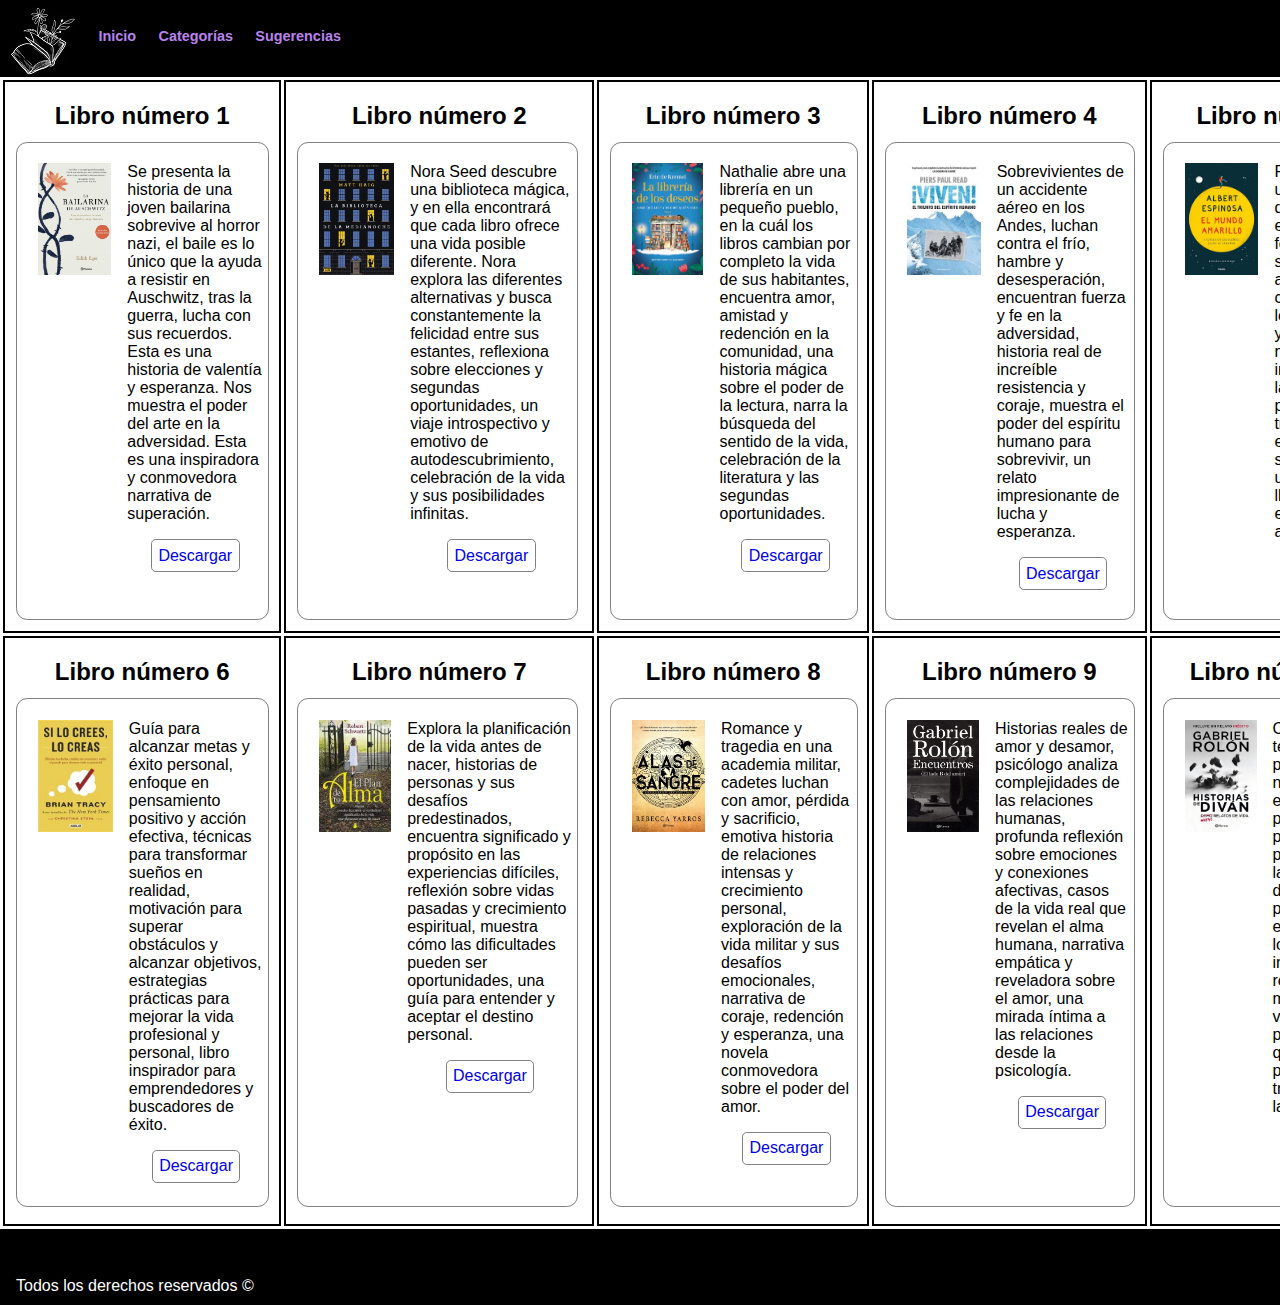
<file: bibliotecaVirtual-main/recomendaciones.html>
<!DOCTYPE html>
<html lang="en">
<head>
    <meta charset="UTF-8">
    <meta name="viewport" content="width=device-width, initial-scale=1.0">
    <title>Document</title>
    <link rel="stylesheet" href="css/recomendaciones.css">
</head>
<body>
    <div class="container">
    <header class="header">
        <nav class="nav">
            <ul>
                <li> <img style="position:relative;bottom:1.3em;"  src="img/fondos/logo1.jpg" alt="Logo"></li>
                <li><a href="index.html">Inicio</a></li>
                <li><a href="categ2.html">Categorías</a></li>
                <li><a href="recomendaciones.html">Sugerencias</a></li>
            </ul>
        </nav>
    </header>

   
    <div class="uno">
        <h2>Libro número 1</h2>
       

        <div class="alapar">

            <img class="img" src="img/crecimiento/bailarina.jpg" alt="alas de hierro">
           
            <div>
             <p>Se presenta la historia de una joven bailarina sobrevive al horror nazi, el baile es lo único que la ayuda a resistir en Auschwitz, tras la guerra, lucha con sus recuerdos. Esta es una historia de valentía y esperanza. Nos muestra el poder del arte en la adversidad. Esta es una inspiradora y conmovedora narrativa de superación.</p>
              <p class="descargar"><a href="pdf/crecimiento personal/bailarina.pdf">Descargar</a></p>
            </div>
        </div>

      
    </div>

    <div class="dos">
        <h2>Libro número 2</h2>
       

        <div class="alapar">

            <img class="img" src="img/crecimiento/bibMed.jpg" alt="alas de hierro">
           
            <div>
              <p>Nora Seed descubre una biblioteca mágica, y en ella encontrará que cada libro ofrece una vida posible diferente. Nora explora las diferentes alternativas y busca constantemente la felicidad entre sus estantes, reflexiona sobre elecciones y segundas oportunidades, un viaje introspectivo y emotivo de autodescubrimiento, celebración de la vida y sus posibilidades infinitas.</p>
              <p class="descargar"><a href="pdf/crecimiento personal/bibMedianoche.pdf">Descargar</a></p>
            </div>
        </div>

    </div>
    <div class="tres">
        <h2>Libro número 3</h2>
      

        <div class="alapar">

            <img class="img" src="img/crecimiento/librerDeseos.jpg" alt="alas de hierro">
           
            <div>
              <p>Nathalie abre una librería en un pequeño pueblo, en la cuál los libros cambian por completo la vida de sus habitantes, encuentra amor, amistad y redención en la comunidad, una historia mágica sobre el poder de la lectura, narra la búsqueda del sentido de la vida, celebración de la literatura y las segundas oportunidades.</p>
              <p class="descargar"><a href="pdf/crecimiento personal/libDeseos.pdf">Descargar</a></p>
            </div>
        </div>

    </div>
    <div class="cuatro">
        <h2>Libro número 4</h2>
        

        <div class="alapar">

            <img class="img" src="img/crecimiento/viven.jpg" alt="alas de hierro">
           
            <div>
              <p>Sobrevivientes de un accidente aéreo en los Andes, luchan contra el frío, hambre y desesperación, encuentran fuerza y fe en la adversidad, historia real de increíble resistencia y coraje, muestra el poder del espíritu humano para sobrevivir, un relato impresionante de lucha y esperanza.</p>
              <p class="descargar"><a href="pdf/crecimiento personal/viven.pdf">Descargar</a></p>
            </div>
        </div>

    </div>
    <div class="cinco">
        <h2>Libro número 5</h2>
        

        <div class="alapar">

            <img class="img" src="img/crecimiento/mundoAmarillo.jpg" alt="alas de hierro">
           
            <div>
              <p>Reflexiones de un sobreviviente de cáncer infantil, encuentra felicidad y sentido en la adversidad, comparte lecciones de vida y optimismo, mensaje inspirador sobre la superación personal, el autor transforma su experiencia en sabiduría universal, libro lleno de esperanza y aprendizaje vital.</p>
              <p class="descargar"><a href="pdf/crecimiento personal/mundoAmarillo.pdf">Descargar</a></p>
            </div>
        </div>

    </div>

    <div class="seis">
        <h2>Libro número 6</h2>
       

        <div class="alapar">

            <img class="img" src="img/Espiritualidad/creerCrear.jpg" alt="alas de hierro">
           
            <div>
              <p>Guía para alcanzar metas y éxito personal, enfoque en pensamiento positivo y acción efectiva, técnicas para transformar sueños en realidad, motivación para superar obstáculos y alcanzar objetivos, estrategias prácticas para mejorar la vida profesional y personal, libro inspirador para emprendedores y buscadores de éxito.</p>
              <p class="descargar"><a href="pdf/espiritualidad/creesCreas.pdf">Descargar</a></p>
            </div>
        </div>

    </div>

    <div class="siete">
        <h2>Libro número 7</h2>
     

        <div class="alapar">

            <img class="img" src="img/Espiritualidad/planAlma.jpg" alt="alas de hierro">
           
            <div>
              <p>Explora la planificación de la vida antes de nacer, historias de personas y sus desafíos predestinados, encuentra significado y propósito en las experiencias difíciles, reflexión sobre vidas pasadas y crecimiento espiritual, muestra cómo las dificultades pueden ser oportunidades, una guía para entender y aceptar el destino personal.</p>
              <p class="descargar"><a href="pdf/espiritualidad/planAlma.pdf">Descargar</a></p>
            </div>
        </div>

    </div>

    <div class="ocho">
        <h2>Libro número 8</h2>
       

        <div class="alapar">

            <img class="img" src="img/fantasia/alasDeSangre.jpg" alt="alas de hierro">
           
            <div>
              <p>Romance y tragedia en una academia militar, cadetes luchan con amor, pérdida y sacrificio, emotiva historia de relaciones intensas y crecimiento personal, exploración de la vida militar y sus desafíos emocionales, narrativa de coraje, redención y esperanza, una novela conmovedora sobre el poder del amor.</p>
              <p class="descargar"><a href="pdf/fantasia/Alas de sangre (Rebecca Yarros) (Z-Library).pdf">Descargar</a></p>
            </div>
        </div>

    </div>

    <div class="nueve">
        <h2>Libro número 9</h2>
      

        <div class="alapar">

            <img class="img" src="img/psicologia/Bamor.jpg" alt="alas de hierro">
           
            <div>
              <p>Historias reales de amor y desamor, psicólogo analiza complejidades de las relaciones humanas, profunda reflexión sobre emociones y conexiones afectivas, casos de la vida real que revelan el alma humana, narrativa empática y reveladora sobre el amor, una mirada íntima a las relaciones desde la psicología.</p>
              <p class="descargar"><a href="pdf/psicologia/Encuentros El lado B del amor  Gabriel Rolon.pdf">Descargar</a></p>
            </div>
        </div>

    </div>

    <div class="diez">
        <h2>Libro número 10</h2>
       

        <div class="alapar">

            <img class="img" src="img/psicologia/hisDivan.jpg" alt="alas de hierro">
           
            <div>
              <p>Casos reales de terapia psicológica, narraciones emotivas de pacientes y sus problemas, psicólogo revela las complejidades del alma humana, profunda exploración de los conflictos internos y su resolución, una mirada íntima a la vida emocional y psicológica, libro que muestra el poder transformador de la terapia.</p>
              <p class="descargar"><a href="pdf/psicologia/Historias de diván ( PDFDrive ).pdf">Descargar</a></p>
            </div>
        </div>

    </div>
    

    <footer class="footer">
        <p>Todos los derechos reservados &#169</p>
    </footer>
    </div>
</body>
</html>
</file>
<file: bibliotecaVirtual-main/css/style.css>
.container{
    display:grid;
    grid-gap:3px;
    grid-template-columns: 1fr ;
    height: 40em;
    grid-template-rows: 1fr 1fr 1fr 1fr 1fr 1fr ;
    grid-template-areas: 
    "header"
    "crecimiento"
    "galeria"
    "psicologia"
    "aside"
    "footer"
    ;
        
     }


     body{
        margin:0;
     }
     .header{
        grid-area:header;
        background-color: black;
       position:fixed;
        top:0;
        width:100%;
        height:4.8em;
        /*lo tuve que poner porque tuve que ponerle
        position:relative a .psicología para poder bajar
        su contenido, porque se ponía detrás del header. Y
        al ponerle el z-index alto, ahora se pone por delante
        como deberías ser.*/
        z-index: 1000;
     }

     .psicologia{
        grid-area:psicologia;
        background-color: white;
        position:relative;
        top:4.8em;
        border: solid black 2px;
        margin-left:0.1em;
      }


     .aside{
        grid-area:aside;
        background-color: white;
        position:relative;
        top:4.8em;
        border: solid black 2px;
        margin-left:0.1em;
      }

     .crecimiento{
        grid-area:crecimiento;
        background-color: white;
        position:relative;
        top:4.8em;
        border: solid black 2px;
        margin-left:0.1em;
      }

      .galeria{
        grid-area:galeria;
        background-color: white;
        position:relative;
        top:4.8em;
        border: solid black 2px;
        margin-left:0.1em;
      }

     .footer{
        grid-area:footer;
        background-color: black;
        position:relative;
        top:4.8em;
        height:4.8em;
      }

     

      /*Lista menu header (arriba)*/

 .nav ul{
   /*Este padding hace que los botones de inicio, libros, etc
   estén pegados al borde:*/
   padding:0;
}

.nav li{
   list-style-type: none;
   float:left;
   padding:0.4em;
   margin:0.3em;
   
}



/*-------------------------------------------*/
/*menú del aside*/

.aside{
    text-align: center;
}

.aside ul{
    list-style-type:none;
    padding:0.2em;
}

.aside ul li{
    padding:0.4em;
    margin:0.5em;
    border: solid grey 1px;
    border-radius:0.4em;
}

.aside ul li a{
    
    padding:0.5em;
    
}

.aside ul li:hover{
   background-color: rgba(202, 154, 247, 0.904);
}

/*------------------------*/

     /*imagenes en main*/

  

.alapar{
   display:flex;
   border: solid grey 1px;
   padding:0.3em;
   margin:0.7em;
   border-radius: 0.7em;
   position:relative;
   bottom:1.2em;
}

.img{
   width:8em;
   height: 12em;
   padding: 1em;
}

.descargar{
   display: flex;
   /*Este flex es para poder centrar el <a> de descarga*/
   justify-content:center;
}

.descargar a{
   border: solid grey 1px;
   padding:0.4em;
   border-radius:0.3em;
   background-color: white;
}

.descargar a:hover{
   background-color: grey;
}


/*texto p*/

#texto{padding: 2em 1em;}

/*sección audiolibro*/

#botonAudilibro{
   margin-left: 0.7em;

}

#textoAudilibro{
   margin-left:1em;
   margin-top:1.3em;
}

#alaparok{
   display:flex;
   justify-content: center;
}
/*agrandar imagen con el mouse*/

.alapar {
   
   overflow: hidden;
}

.alapar img {
   
   transition: transform 0.3s ease;
}



 #derechos {
   color:white;
   position: relative;
   width: 15em;
   bottom: 0.1em;
 }

 /*------------------------------------*/
      /*letras - estilos*/

      h2{
         font-family: 'Lucida Sans', 'Lucida Sans Regular', 'Lucida Grande', 'Lucida Sans Unicode', Geneva, Verdana, sans-serif;
         text-align: center;
      }

      .crecimiento p{
         font-family:'Gill Sans', 'Gill Sans MT', Calibri, 'Trebuchet MS', sans-serif;
         padding-left: 3%;
      }

      
     .header li a{
         font-family: 'Lucida Sans', 'Lucida Sans Regular', 'Lucida Grande', 'Lucida Sans Unicode', Geneva, Verdana, sans-serif;
         font-weight: bold;
         font-size: 0.9em;
         text-align: center;
         color:rgb(185, 130, 236);
         text-decoration: none;
      }
 
      .header li a:hover{
         background-color: rgb(52, 18, 87);
         padding:3.8px;
         border-radius: 3px;
      }

      a{
         text-decoration: none;
      }

      .footer p {
         color:white;
         padding-left: 1em;
         padding-top:2em;
      }

      #texto{
         font-family:'Gill Sans', 'Gill Sans MT', Calibri, 'Trebuchet MS', sans-serif;
         padding-left: 2%;
      }

      #texto2{
         font-family:'Gill Sans', 'Gill Sans MT', Calibri, 'Trebuchet MS', sans-serif;
         padding-left: 2%;
      }

         /*------------------------------------*/

         @media(min-width:50px) {
   #contacto img{
      position: relative;
      top:30em;
      left:14em;
      width:60px;
     
   }}

        

     @media(min-width:600px){
        .container{
            display:grid;
            grid-gap:3px;
            grid-template-columns: 2fr 1fr ;
            height: 40em;
            grid-template-rows: 1fr 2fr 2fr 2fr 1fr;
            grid-template-areas: 
            "header header"
            " crecimiento crecimiento"
            "galeria galeria"
            "psicologia aside"
            "footer footer"
            ;
                
             }

             .crecimiento p{
               padding-left: 3%;
            }

            

              /*acomodar botón audiolibro*/
              #botonAudilibro{
               margin-right: 2.7em;
            
            }
        
             #textoAudilibro{
               margin-left:3em;
             }

     }

     @media(min-width:1024px){
        .container{
            display:grid;
            grid-gap:3px;
            grid-template-columns: 1fr 2fr 1fr ;
            height: 40em;
            grid-template-rows: 1fr 2fr 2fr 1fr;
            grid-template-areas: 
            "header header header"
            "galeria galeria galeria"
            "crecimiento psicologia aside"
            "footer footer footer"
            ;
                
             }

             /*acomodar p*/

            .crecimiento p{
               padding-left: 4%;
            }

            /*acomodar cajas:*/
             .psicologia{
                position:relative;
                top:4.8em;
              }
        
        
             .aside{
                position:relative;
                top:4.8em;
              }
        
             .crecimiento{
                position:relative;
                top:4.8em;
              }
              
              .footer{
                position:relative;
                top:4.8em;
              }
              
              /*texto p*/

              #texto{padding: 2em 1em 2em 2em;}

  
     }
</file>
<file: bibliotecaVirtual-main/css/galeria.css>
body {
   margin: 0;
    padding: 0;
}

.gallery {
    display: flex;
    flex-wrap: wrap;
    justify-content: center;
    align-items: center;
}

.gallery-item {
    flex: 1 1 4em; /* Cada imagen ocupa al menos 300px */
    margin: 10px;
    overflow: hidden;
}

.gallery-item img {
    width: 100%;
    height: auto;
    transition: transform 0.3s ease;
}

.gallery-item img:hover {
    transform: scale(1.1); /* Zoom al pasar el ratón sobre la imagen */
}

@media(min-width:600px){
    .gallery-item {
        flex: 1 1 4em;
    }

}


@media(min-width:1024px){
    .gallery-item {
        flex: 0 1 10em;
    }

    .gallery-item img {
      padding-bottom: 1em;
    }
}
</file>
<file: bibliotecaVirtual-main/css/categ2Copia.css>
.container{
   
    display:grid;
    grid-gap:3px;
    grid-template-columns: 1fr ;
    height: 40em;
    grid-template-rows: 1fr 1fr 1fr 1fr 1fr 1fr 1fr 1fr ;
    grid-template-areas: 
    "header"
    "psicologia"
    "espiritualidad"
    "crecimiento"
    "finanzas"
    "fantasia"
    "romance"
    "footer"
    ;
        
     }


     body{
        margin:0;
     }

     .header{
        grid-area:header;
        background-color: black;
       position:fixed;
        top:0;
        width:100%;
        height:4.8em;
        /*lo tuve que poner porque tuve que ponerle
        position:relative a .psicología para poder bajar
        su contenido, porque se ponía detrás del header. Y
        al ponerle el z-index alto, ahora se pone por delante
        como deberías ser.*/
        z-index: 1000;
     }

     .psicologia{
        grid-area:psicologia;
        background-color: white;
        position:relative;
        top:4.8em;
        border: solid black 2px;
      
      }


     .espiritualidad{
        grid-area:espiritualidad;
        background-color: white;
        position:relative;
        top:4.8em;
        border: solid black 2px;
     
      }

     .crecimiento{
        grid-area:crecimiento;
        background-color: white;
        position:relative;
        top:4.8em;
        border: solid black 2px;
      
      }

     .finanzas{
        grid-area:finanzas;
        background-color: white;
        position:relative;
        top:4.8em;
        border: solid black 2px;
       
      }

     .fantasia{
        grid-area:fantasia;
        background-color: white;
        position:relative;
        top:4.8em;
        border: solid black 2px;
     
      }

     .romance{
        grid-area:romance;
        background-color: white;
        position:relative;
        top:4.8em;
        border: solid black 2px;
      
      }

     .footer{
        grid-area:footer;
        background-color: black;
        position:relative;
        top:4.8em;
        height:4.8em;
      }

      
      /*Lista menu header (arriba)*/

 .nav ul{
   /*Este padding hace que los botones de inicio, libros, etc
   estén pegados al borde:*/
   padding:0;
}

.nav li{
   list-style-type: none;
   float:left;
   padding:0.4em;
   margin:0.3em;
   
}



/*-------------------------------------------*/


     /*imagenes en main*/

.alapar{
   display:flex;
   border: solid grey 1px;
   padding:0.3em;
   margin:0.7em;
   border-radius: 0.7em;
}



.img{
   width:8em;
   height: 12em;
   padding: 1em;
}


.descargar{
   display: flex;
   /*Este flex es para poder centrar el <a> de descarga*/
   justify-content:center;
}

.descargar a{
   border: solid grey 1px;
   padding:0.4em;
   border-radius:0.3em;
   background-color: white;
}

.descargar a:hover{
   background-color: grey;
}

/*agrandar imagen con el mouse*/

.alapar {
   
   overflow: hidden;
}

.alapar img {
   
   transition: transform 0.3s ease;
}

.alapar img:hover {
   transform: scale(1.1); 
}

/*--------------------------------------*/

      /*letras - estilos*/

      h2{
         font-family: 'Lucida Sans', 'Lucida Sans Regular', 'Lucida Grande', 'Lucida Sans Unicode', Geneva, Verdana, sans-serif;
         text-align: center;
      }
       
      p{
         font-family:'Gill Sans', 'Gill Sans MT', Calibri, 'Trebuchet MS', sans-serif;
      }

     .header li a{
         font-family: 'Lucida Sans', 'Lucida Sans Regular', 'Lucida Grande', 'Lucida Sans Unicode', Geneva, Verdana, sans-serif;
         font-weight: bold;
         text-align: center;
         color:rgb(185, 130, 236);
         text-decoration: none;
         font-size: 0.9em;
      }

      .header li a:hover{
         background-color: rgb(52, 18, 87);
         padding:3.8px;
         border-radius: 3px;
      }
     
      a{
         text-decoration: none;
      }

      .footer p {
         color:white;
         padding-left: 1em;
         padding-top:2em;
      }
         /*------------------------------------*/
     

     @media(min-width:600px){
        .container{
            display:grid;
            grid-gap:3px;
            grid-template-columns: 1fr 1fr ;
            height: 40em;
            grid-template-rows: 1fr 2fr 2fr 2fr 1fr;
            grid-template-areas: 
            "header header"
            " psicologia espiritualidad"
            "crecimiento finanzas"
            "fantasia romance"
            "footer footer"
            ;
                
             }
              
         /*para que el boton de contacto se vaya a la derecha
            cuando se agrande la pantalla*/
            .contacto li{
               float:right;
               padding-right: 1.2em;
              }
       
                /*acomodando para que cuando se vaya estirando la pantalla
              sean los mismos tamaños los bordes que contienen a 
              las imagenes y al texto */
              .alapar{
                width:90%;
                height:27em;
                }

                

                
     }


   

     @media(min-width:1024px){
        .container{
                display:grid;
                grid-gap:3px;
                grid-template-columns: 1fr 1fr 1fr;
                height: 40em;
                grid-template-rows: 1fr 2fr 2fr 1fr;
                grid-template-areas: 
                "header header header"
                " psicologia finanzas crecimiento"
                " espiritualidad fantasia romance"
                "footer footer footer"
                ;
                       
         }

         .alapar{
            width:90%;
            height:26em;
            }

           
     }
</file>
<file: bibliotecaVirtual-main/css/formulario.css>
.container{
  display:grid;
  grid-gap:3px;
  grid-template-columns: 1fr ;
  height: 40em;
  grid-template-rows: 1fr 6.2fr 1fr;
  grid-template-areas: 
  "header"
  "psicologia"
  "footer"
  ;
      
   }


   body{
      margin:0;
   }
   .header{
      grid-area:header;
      background-color: black;
     position:fixed;
      top:0;
      width:100%;
      height:4.8em;
      z-index:1000;
   }

   .psicologia{
      grid-area:psicologia;
      background-color: white;
      position:relative;
      top:4.8em;
      border: solid black 2px;
      margin-left:0.2em;
   }

   .footer{
      grid-area:footer;
      background-color: black;
      position:relative;
      top:4.8em;
      height: 4.8em;
   }

   .centrar{
    display:flex;
    justify-content: center;
   }

   .form{
    width: 20em;
    text-align: center;
   }

   /*-------------------------------------------*/

  
      /*Lista menu header (arriba)*/

 .nav ul{
   /*Este padding hace que los botones de inicio, libros, etc
   estén pegados al borde:*/
   padding:0;
}

.nav li{
   list-style-type: none;
   float:left;
   padding:0.4em;
   margin:0.3em;
   
}



/*-------------------------------------------*/

  /*-------------------------------------------*/
  
      /*letras - estilos*/

        h3{
         font-family: 'Lucida Sans', 'Lucida Sans Regular', 'Lucida Grande', 'Lucida Sans Unicode', Geneva, Verdana, sans-serif;
         text-align: center;
      }
       
      label{
         font-family:'Gill Sans', 'Gill Sans MT', Calibri, 'Trebuchet MS', sans-serif;
         text-align: left;
      }

      fieldset{
         font-family:'Gill Sans', 'Gill Sans MT', Calibri, 'Trebuchet MS', sans-serif;
         text-align: left;
      }

      legend{
         font-weight: bold;
      }

      .header li a{
         font-family: 'Lucida Sans', 'Lucida Sans Regular', 'Lucida Grande', 'Lucida Sans Unicode', Geneva, Verdana, sans-serif;
         font-weight: bold;
         text-align: center;
         color:rgb(185, 130, 236);
         text-decoration: none;
         font-size: 0.9em;
      }

      .header li a:hover{
         background-color: rgb(52, 18, 87);
         padding:3.8px;
         border-radius: 3px;
      }

      .footer p {
         color:white;
         padding-left: 1em;
         padding-top:2em;
      }
         /*------------------------------------*/

         /*validaciones: */

         #sp0, #sp1, #sp2{
            color:red;
            display:none;
         }

         /*------------------------------------*/
     

   @media(min-width:600px){
      .container{
        display:grid;
        grid-gap:3px;
        grid-template-columns: 1fr ;
        height: 40em;
        grid-template-rows: 1fr 6.2fr 1fr;
        grid-template-areas: 
        "header"
        "psicologia"
        "footer"
          ;
              
           }
      
           .form{
            width: 60%;
            text-align: center;
           }

             /*para que el boton de contacto se vaya a la derecha
            cuando se agrande la pantalla*/
            .contacto li{
               float:right;
               padding-right: 1.2em;
              }
   }
</file>
<file: bibliotecaVirtual-main/css/libro1.css>
.container{
    display:grid;
    grid-gap:3px;
    grid-template-columns: 1fr;
    height: 40em;
    grid-template-rows: 1fr 6.2fr 6.2 1fr;
    grid-template-areas: 
    "header header"
    "psicologia psicologia"
    "aside aside"
    "footer footer"
    ;
        
     }
  
  
     body{
        margin:0;
     }
     .header{
        grid-area:header;
        background-color: rgb(0, 0, 0);
       position:fixed;
        top:0;
        width:100%;
        height:4.8em;
        z-index:1000;
     }
  
     .psicologia{
        grid-area:psicologia;
        background-color: white;
        position:relative;
        top:4.8em;
        height: 32em;
        border: solid black 2px;
        margin-left:0.1em;
     }

     .aside{
        grid-area:aside;
        background-color: white;
        position:relative;
        top:4.8em;
        height: 32em;
        border: solid black 2px;
        
     }
  
     .footer{
        grid-area:footer;
        background-color: black;
        position:relative;
        top:4.8em;
        height: 4.8em;
     }
  
     .centrar{
        /*centra y baja el div .centrar
        que contiene a la imagen con el texto
        y el botón de descargar*/
      display:flex;
      justify-content: center;
      position:relative;
      top:3em;
     }
  
     .alapar{
      width: 20em;
      text-align: center;
     }
     /*------------------------*/

     /*imagenes en main*/

.alapar{
    display:flex;
    border: solid grey 1px;
    padding:0.3em;
    margin:0.7em;
    border-radius: 0.7em;
 }

 .img{
    width:10em;
    height: 14em;
    padding: 1em;
 }
 
 .descargar{
    display: flex;
    /*Este flex es para poder centrar el <a> de descarga*/
    justify-content:center;
  }
 
 .descargar a{
    border: solid grey 1px;
    padding:0.4em;
    border-radius:0.3em;
    background-color: white;
 }
 
 .descargar a:hover{
    background-color: grey;
 }

 /*agrandar imagen con el mouse*/

.alapar {
   
   overflow: hidden;
}

.alapar img {
   
   transition: transform 0.3s ease;
}

.alapar img:hover {
   transform: scale(1.1); 
}
 
 /*--------------------------------------*/
 /*TITULO DEL LIBRO*/
 .titulo-libro{
    text-align:center;
    position:relative;
    top:2em;
   
 }
     /*-------------------------------------------*/
  
    
      /*Lista menu header (arriba)*/

 .nav ul{
   /*Este padding hace que los botones de inicio, libros, etc
   estén pegados al borde:*/
   padding:0;
}

.nav li{
   list-style-type: none;
   float:left;
   padding:0.4em;
   margin:0.3em;
   
}



/*-------------------------------------------*/
  
      /*letras - estilos*/

      h3{
         font-family: 'Lucida Sans', 'Lucida Sans Regular', 'Lucida Grande', 'Lucida Sans Unicode', Geneva, Verdana, sans-serif;
         text-align: center;
      }
       
      p{
         font-family:'Gill Sans', 'Gill Sans MT', Calibri, 'Trebuchet MS', sans-serif;
         text-align: left;
      }
       
      .header li a{
         font-family: 'Lucida Sans', 'Lucida Sans Regular', 'Lucida Grande', 'Lucida Sans Unicode', Geneva, Verdana, sans-serif;
         font-weight: bold;
         text-align: center;
         color:rgb(185, 130, 236);
        text-decoration: none;
         font-size: 0.9em;
      }

      .header li a:hover{
         background-color: rgb(52, 18, 87);
         padding:3.8px;
         border-radius: 3px;
      }

       a {
         text-decoration: none;
      }

      .footer p {
         color:white;
         padding-left: 1em;
         padding-top:2em;
      }
         /*------------------------------------*/
      
/*menú del aside*/

.aside{
    text-align: center;
}

.aside ul{
    list-style-type:none;
    padding:0.2em;
}

.aside ul li{
    padding:0.4em;
    margin:0.5em;
    border: solid grey 1px;
    border-radius:0.4em;
}

.aside ul li a{
    
    padding:0.5em;
    
}

.aside ul{
    position:relative;
    bottom:1em;
 }

 .aside ul li:hover{
   background-color: rgba(202, 154, 247, 0.904);
}

 .aside p{
    text-align: center;
 }

/*------------------------*/
/*Se rompia libro2.html porque era muy 
grande la imagen*/
#camArt{
   width:9em;
   height: 13em;
   padding: 1em;
  }
/*------------------------*/
     
  
     @media(min-width:600px){
        .container{
          display:grid;
          grid-gap:3px;
          grid-template-columns: 2fr 1fr ;
          height: 40em;
          grid-template-rows: 1fr 6.2fr 1fr;
          grid-template-areas: 
          "header header"
          "psicologia aside"
          "footer footer"
            ;
                
             }
        
             .alapar{
              width: 80%;
              text-align: center;
              position:relative;
              bottom:2em;
             }

             .aside ul{
                position:relative;
                bottom:1em;
             }
            /*acomoda la altura de las cajas,
            por lo tanto los bordes*/
             .psicologia{
                position:relative;
                top:2.2em;
                margin-left:0.2em;
             }
        
             .aside{
                position:relative;
                top:2.2em;
                
             }
          
             .footer{
                position:relative;
                top:2.2em;
                height: 4.8em;
             }

               /*para que el boton de contacto se vaya a la derecha
            cuando se agrande la pantalla*/
            .contacto li{
               float:right;
               padding-right: 1.2em;
              }
     }
</file>
<file: bibliotecaVirtual-main/css/notas.css>
.container{
    display:grid;
    grid-gap:3px;
    grid-template-columns: 1fr;
    height: 40em;
    grid-template-rows: 1fr 6.2fr 6.2 1fr;
    grid-template-areas: 
    "header header"
    "psicologia psicologia"
    "aside aside"
    "footer footer"
    ;
        
     }
  
  
     body{
        margin:0;
     }
     .header{
        grid-area:header;
        background-color: rgb(0, 0, 0);
       position:fixed;
        top:0;
        width:100%;
        height:4.8em;
        z-index:1000;
     }
  
     .psicologia{
        grid-area:psicologia;
        background-color: white;
        position:relative;
        top:4.8em;
        height: 32em;
        border: solid black 2px;
        margin-left:0.1em;
     }

     .aside{
        grid-area:aside;
        background-color: white;
        position:relative;
        top:4.8em;
        height: 32em;
        border: solid black 2px;
        
     }
  
     .footer{
        grid-area:footer;
        background-color: black;
        position:relative;
        top:4.8em;
        height: 4.8em;

     }
  
     .centrar{
        /*centra y baja el div .centrar
        que contiene a la imagen con el texto
        y el botón de descargar*/
      display:flex;
      justify-content: center;
      align-items: center;
      flex-direction:column;
      position:relative;
      top:3em;
     }
  
     .alapar{
      width: 20em;
      text-align: center;
      position:relative;
      bottom:1em;
     }
     /*------------------------*/

     /*imagenes en main*/

.alapar{
    display:flex;
    border: solid grey 1px;
    padding:0.3em;
    margin:0.7em;
    border-radius: 0.7em;
 }

 .img{
    width:10em;
    height: 14em;
    padding: 1em;
 }
 

 /*agrandar imagen con el mouse*/

.alapar {
   
   overflow: hidden;
}

.alapar img {
   
   transition: transform 0.3s ease;
}

.alapar img:hover {
   transform: scale(1.1); 
}
 
 /*--------------------------------------*/
 /*TITULO DEL LIBRO*/
 .titulo-libro{
    text-align:center;
    position:relative;
    top:0.3em;
   
 }
     /*-------------------------------------------*/
  
    
      /*Lista menu header (arriba)*/

 .nav ul{
   /*Este padding hace que los botones de inicio, libros, etc
   estén pegados al borde:*/
   padding:0;
}

.nav li{
   list-style-type: none;
   float:left;
   padding:0.4em;
   margin:0.3em;
   
}



/*-------------------------------------------*/
  
      /*letras - estilos*/

      h3{
         font-family: 'Lucida Sans', 'Lucida Sans Regular', 'Lucida Grande', 'Lucida Sans Unicode', Geneva, Verdana, sans-serif;
         text-align: center;
      }
       
      p{
         font-family:'Gill Sans', 'Gill Sans MT', Calibri, 'Trebuchet MS', sans-serif;
         text-align: left;
      }
       
      .header li a{
         font-family: 'Lucida Sans', 'Lucida Sans Regular', 'Lucida Grande', 'Lucida Sans Unicode', Geneva, Verdana, sans-serif;
         font-weight: bold;
         text-align: center;
         color:rgb(185, 130, 236);
        text-decoration: none;
         font-size: 0.9em;
      }

      .header li a:hover{
         background-color: rgb(52, 18, 87);
         padding:3.8px;
         border-radius: 3px;
      }

       a {
         text-decoration: none;
      }

      .footer p {
         color:white;
         padding-left: 1em;
         padding-top:2em;
      }
         /*------------------------------------*/
      
/*menú del aside*/

.aside{
    text-align: center;
}

.aside ul{
    list-style-type:none;
    padding:0.2em;
}

.aside ul li{
    padding:0.4em;
    margin:0.5em;
    border: solid grey 1px;
    border-radius:0.4em;
}

.aside ul li a{
    
    padding:0.5em;
    
}

.aside ul{
    position:relative;
    bottom:1em;
 }

 .aside ul li:hover{
   background-color: rgba(202, 154, 247, 0.904);
}

 .aside p{
    text-align: center;
 }

/*------------------------*/
/*Se rompia libro2.html porque era muy 
grande la imagen*/
#camArt{
   width:9em;
   height: 13em;
   padding: 1em;
  }
/*------------------------*/
/*La parte donde se muestra el libro:*/

#mostrarLibro{
overflow:scroll; 
width:80%;
height: 18em;
}

/*------------------------*/
/*El aside, donde se van a ingresar las notas y
donde se muestran*/


.centrarAside{
    display:flex;
    /*Pone en columnas a las cosas:*/
    flex-direction: column;
    align-items: center;
}


.mostrarNotas{
    border: solid black 1px;
    width:16em;
    height:10em ;
    overflow:scroll;
    text-align: left;
    padding-left: 1em;
    padding-top: 1em;
    
}

#notas{
    width:19.3em;
    height:10em;
    padding-left: 1em;
    padding-top: 1em;
}




/*------------------------*/
/*para el subrayado del texto*/
.highlight {
   background-color: rgb(202, 150, 223);
}

/*texto de podes subrayar*/
#podesSubrayar{
   position:relative;
   top:0.8em;
   text-align: center;
}
/*------------------------*/

     
  
     @media(min-width:600px){
        .container{
          display:grid;
          grid-gap:3px;
          grid-template-columns: 2fr 1fr ;
          height: 40em;
          grid-template-rows: 1fr 6.2fr 1fr;
          grid-template-areas: 
          "header header"
          "psicologia aside"
          "footer footer"
            ;
                
             }
        
             .alapar{
              width: 80%;
              text-align: center;
              position:relative;
              bottom:2em;
             }

             .aside ul{
                position:relative;
                bottom:1em;
             }
            /*acomoda la altura de las cajas,
            por lo tanto los bordes*/
             .psicologia{
                position:relative;
                top:2.2em;
                margin-left:0.2em;
             }
        
             .aside{
                position:relative;
                top:2.2em;
                
             }
          
             .footer{
                position:relative;
                top:2.2em;
                height: 4.8em;
             }

               /*para que el boton de contacto se vaya a la derecha
            cuando se agrande la pantalla*/
            .contacto li{
               float:right;
               padding-right: 1.2em;
              }

              /*El aside, donde se van a ingresar las notas y
donde se muestran*/


.mostrarNotas{
   
   width:80%;
   height:9em ;
   padding-left: 1em;
   padding-top: 1em;
   
}

#notas{
   width:80%;
   height:9em;
   padding-left: 1em;
   padding-top: 1em;
}




/*------------------------*/

     }
</file>
<file: bibliotecaVirtual-main/css/recomendaciones.css>
.container{
    display:grid;
    grid-gap:3px;
    grid-template-columns: 1fr ;
    height: 40em;
    grid-template-rows: 1fr 1fr 1fr 1fr 1fr 1fr 1fr 1fr 1fr 1fr 1fr 1fr ;
    grid-template-areas: 
    "header"
    "uno"
    "dos"
    "tres"
    "cuatro"
    "cinco"
    "seis"
    "siete"
    "ocho"
    "nueve"
    "diez"
    "footer"
    ;
        
     }


     body{
        margin:0;
     }
     .header{
        grid-area:header;
        background-color: black;
        position:fixed;
        top:0;
        width:100%;
        height:4.8em;
        /*lo tuve que poner porque tuve que ponerle
        position:relative a .psicología para poder bajar
        su contenido, porque se ponía detrás del header. Y
        al ponerle el z-index alto, ahora se pone por delante
        como deberías ser.*/
        z-index: 1000;
     }

     .uno{
        grid-area:uno;
        background-color: white;
        position:relative;
        top:4.8em;
        border: solid black 2px;
        margin-left:0.2em;
      }


     .dos{
        grid-area:dos;
        background-color: white;
        position:relative;
        top:4.8em;
        border: solid black 2px;
        margin-left:0.2em;
      }

     .tres{
        grid-area:tres;
        background-color: white;
        position:relative;
        top:4.8em;
        border: solid black 2px;
        margin-left:0.2em;
      }

     .cuatro{
        grid-area:cuatro;
        background-color: white;
        position:relative;
        top:4.8em;
        border: solid black 2px;
        margin-left:0.2em;
      }

     .cinco{
        grid-area:cinco;
        background-color: white;
        position:relative;
        top:4.8em;
        border: solid black 2px;
        margin-left:0.2em;
      }

     .seis{
        grid-area:seis;
        background-color: white;
        position:relative;
        top:4.8em;
        border: solid black 2px;
        margin-left:0.2em;
      }

      .siete{
        grid-area:siete;
        background-color: white;
        position:relative;
        top:4.8em;
        border: solid black 2px;
        margin-left:0.2em; 
      }

      .ocho{
        grid-area:ocho;
        background-color: white;
        position:relative;
        top:4.8em;
        border: solid black 2px;
        margin-left:0.2em;
      }

      .nueve{
        grid-area:nueve;
        background-color: white;
        position:relative;
        top:4.8em;
        border: solid black 2px;
        margin-left:0.2em;
      }

      .diez{
        grid-area:diez;
        background-color: white;
        position:relative;
        top:4.8em;
        border: solid black 2px;
        margin-left:0.2em;
      }

     .footer{
        grid-area:footer;
        background-color: black;
        position:relative;
        top:4.8em;
        height:4.8em;
      }

      /*------------------------------------*/
      /*letras - estilos*/

      h2{
         font-family: 'Lucida Sans', 'Lucida Sans Regular', 'Lucida Grande', 'Lucida Sans Unicode', Geneva, Verdana, sans-serif;
         text-align: center;
      }

      p{
         font-family:'Gill Sans', 'Gill Sans MT', Calibri, 'Trebuchet MS', sans-serif;
      }

     
      .header li a{
         font-family: 'Lucida Sans', 'Lucida Sans Regular', 'Lucida Grande', 'Lucida Sans Unicode', Geneva, Verdana, sans-serif;
         font-weight: bold;
         text-align: center;
         color:rgb(185, 130, 236);
         text-decoration: none;
         font-size: 0.9em;
      }
 
      .header li a:hover{
         background-color: rgb(52, 18, 87);
         padding:3.8px;
         border-radius: 3px;
      }

      a{
         text-decoration: none;
      }

      .footer p {
         color:white;
         padding-left: 1em;
         padding-top:2em;
      }

         /*------------------------------------*/
      
      /*Lista menu header (arriba)*/

 .nav ul{
   /*Este padding hace que los botones de inicio, libros, etc
   estén pegados al borde:*/
   padding:0;
}

.nav li{
   list-style-type: none;
   float:left;
   padding:0.4em;
   margin:0.3em;
   
}


/*-------------------------------------------*/


     /*imagenes en main*/

    

.alapar{
   display:flex;
   border: solid grey 1px;
   padding:0.3em;
   margin:0.7em;
   border-radius: 0.7em;

}


.img{
   width:8em;
   height: 12em;
   padding: 1em;
}




.descargar{
   display: flex;
   /*Este flex es para poder centrar el <a> de descarga*/
   justify-content:center;
}

.descargar a{
   border: solid grey 1px;
   padding:0.4em;
   border-radius:0.3em;
   background-color: white;
}

.descargar a:hover{
   background-color: grey;
}

/*--------------------------------------*/
/*agrandar imagen con el mouse*/

.alapar {
   
   overflow: hidden;
}

.alapar img {
   
   transition: transform 0.3s ease;
}

.alapar img:hover {
   transform: scale(1.1); 
}

     

     @media(min-width:600px){
        .container{
            display:grid;
            grid-gap:3px;
            grid-template-columns: 1fr 1fr ;
            height: 40em;
            grid-template-rows: 1fr 2fr 2fr 2fr 2fr 2fr 1fr;
            grid-template-areas: 
            "header header"
            "uno dos "
            "tres cuatro"
            "cinco seis"
            "siete ocho"
            "nueve diez"
            "footer footer"
            ;
                
             }

             /*agrandar imagenes*/
           
             .img{
               width:6em;
               height: 7em;
               padding: 1em;
            }
             /*acomodar bordes*/
             .uno{
               margin-left:0.2em;            }
       
       
            .dos{
               margin-left:0em;  
              }
       
            .tres{
               margin-left:0.2em; 
             }
       
            .cuatro{
               margin-left:0em;  
            }
       
            .cinco{
               margin-left:0.2em;  
              }
       
            .seis{
               margin-left:0em;  
              }
       
             .siete{
               margin-left:0.2em;  
            }
       
             .ocho{
               margin-left:0em;  
               }
       
             .nueve{
               margin-left:0.2em; 
             }
       
             .diez{
               margin-left:0em;  
              }

                /*para que el boton de contacto se vaya a la derecha
            cuando se agrande la pantalla*/
            .contacto li{
               float:right;
               padding-right: 1.2em;
              }

              /*Para que los bordes que contienen a las imagenes
              y a los textos se mantengan iguales sin importar la cantidad
              de texto que se ingrese en ellos*/

              .alapar{
              width:90%;
              height:80%;
              }
     }

     @media(min-width:700px){
        /*Para que los bordes que contienen a las imagenes
              y a los textos se mantengan iguales sin importar la cantidad
              de texto que se ingrese en ellos*/

      .alapar{
         width:90%;
         height:75%;
         position:relative;
         bottom:0.5em;
      }

     }

     
     @media(min-width:1024px){
        .container{
                display:grid;
                grid-gap:3px;
                grid-template-columns: 1fr 1fr 1fr 1fr 1fr;
                height: 40em;
                grid-template-rows: 1fr 2fr 2fr 1fr;
                grid-template-areas: 
                "header header header header header"
                " uno dos tres cuatro cinco"
                " seis siete ocho nueve diez"
                "footer footer footer footer footer"
                ;
                       
         }
        /*acomodar bordes*/
         .uno{
            margin-left:0.2em;             }
    
    
         .dos{
            margin-left:0em;  
           }
    
         .tres{
            margin-left:0em;  
          }
    
         .cuatro{
            margin-left:0em;  
         }
    
         .cinco{
            margin-left:0em;  
           }
    
         .seis{
            margin-left:0.2em;  
           }
    
          .siete{
            margin-left:0em;  
         }
    
          .ocho{
            margin-left:0em;  
            }
    
          .nueve{
            margin-left:0em;  
          }
    
          .diez{
            margin-left:0em;  
           }

             /*Para que los bordes que contienen a las imagenes
              y a los textos se mantengan iguales sin importar la cantidad
              de texto que se ingrese en ellos*/

      .alapar{
         width:88%;
         height:85%;
      }

     }
</file>
